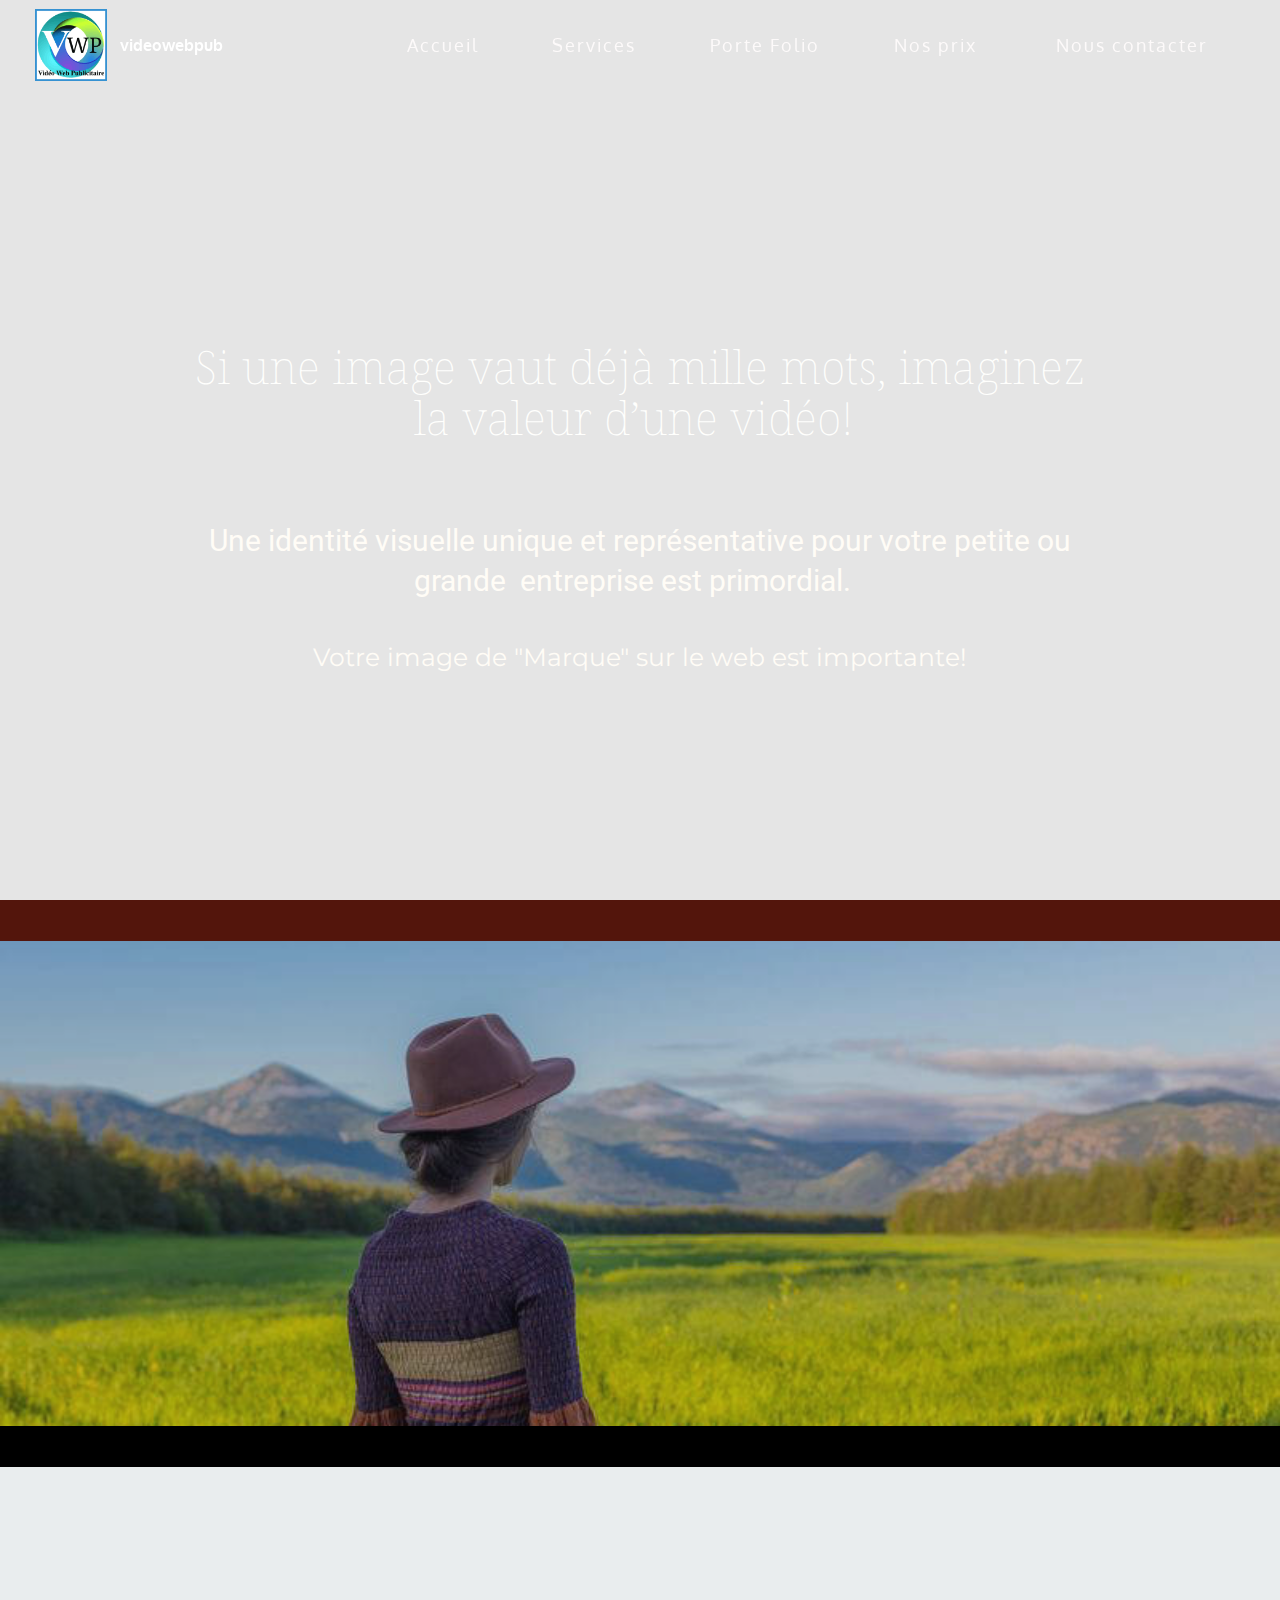
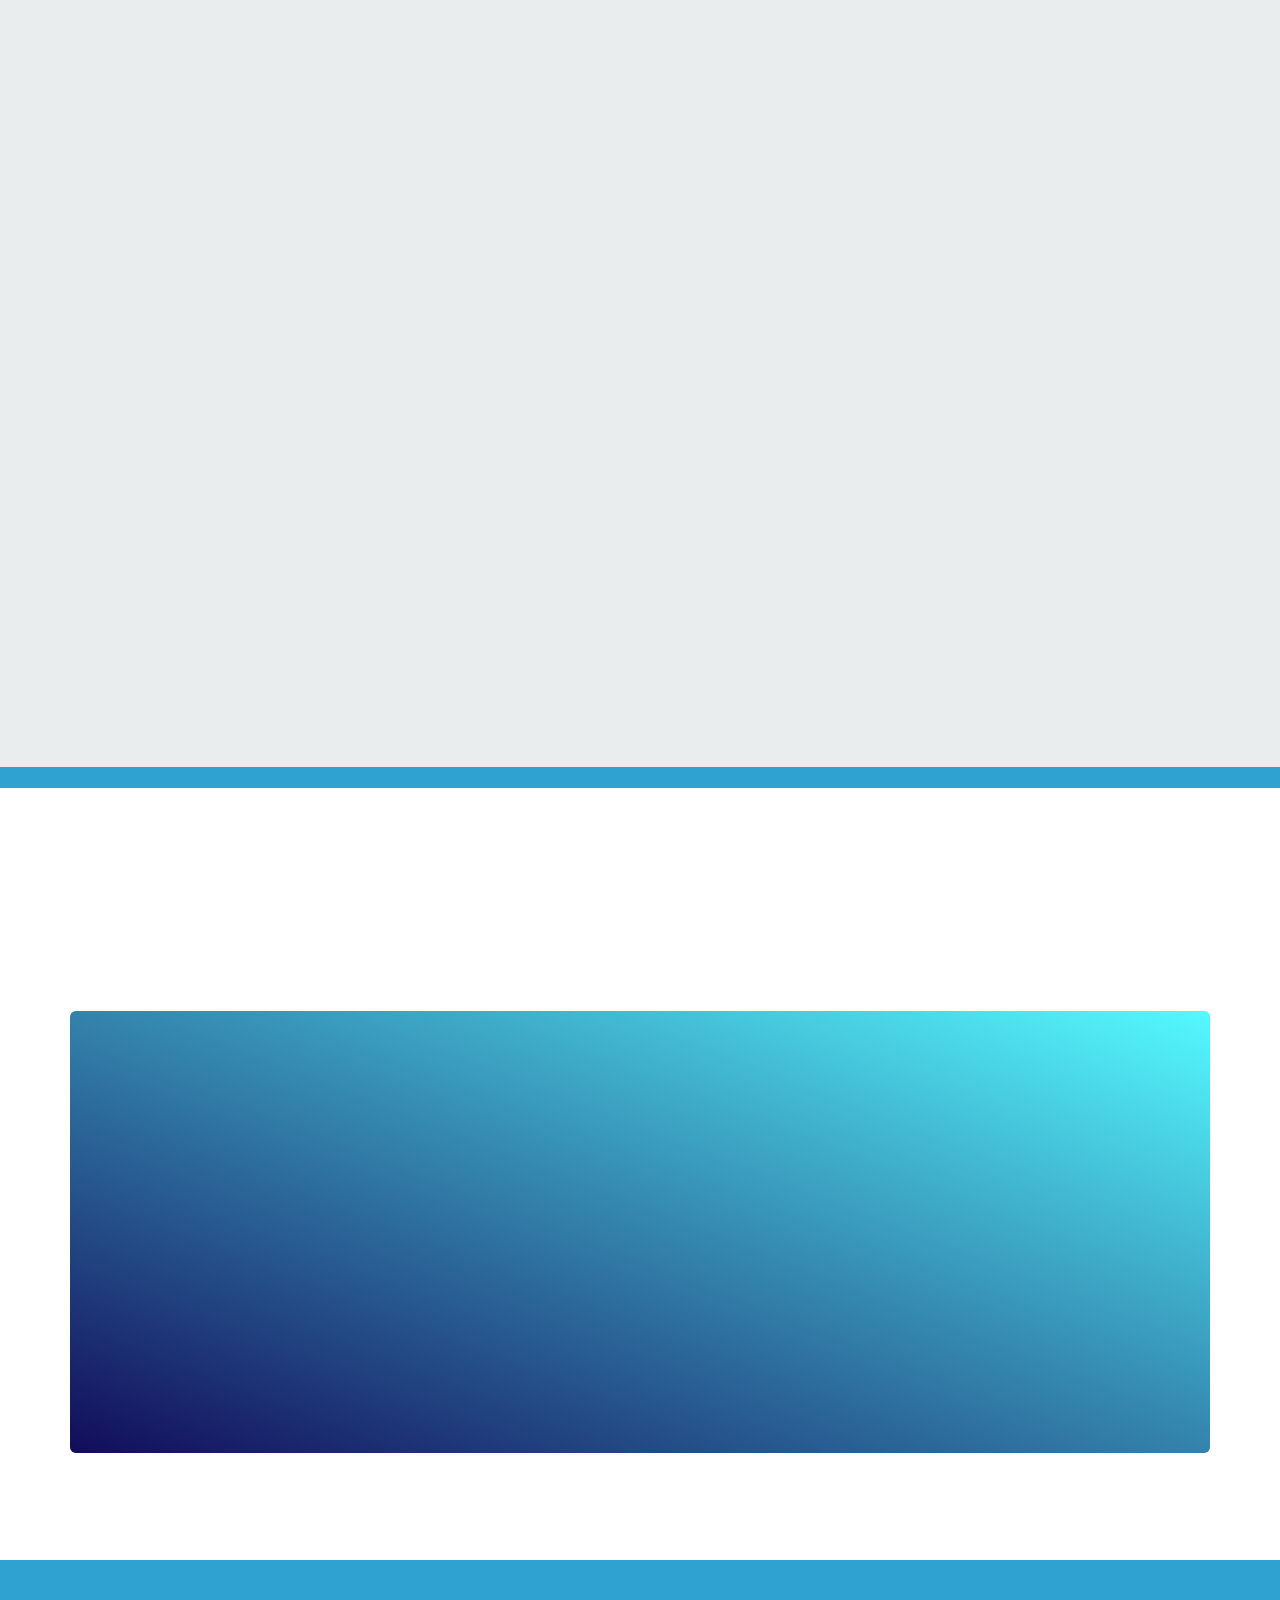
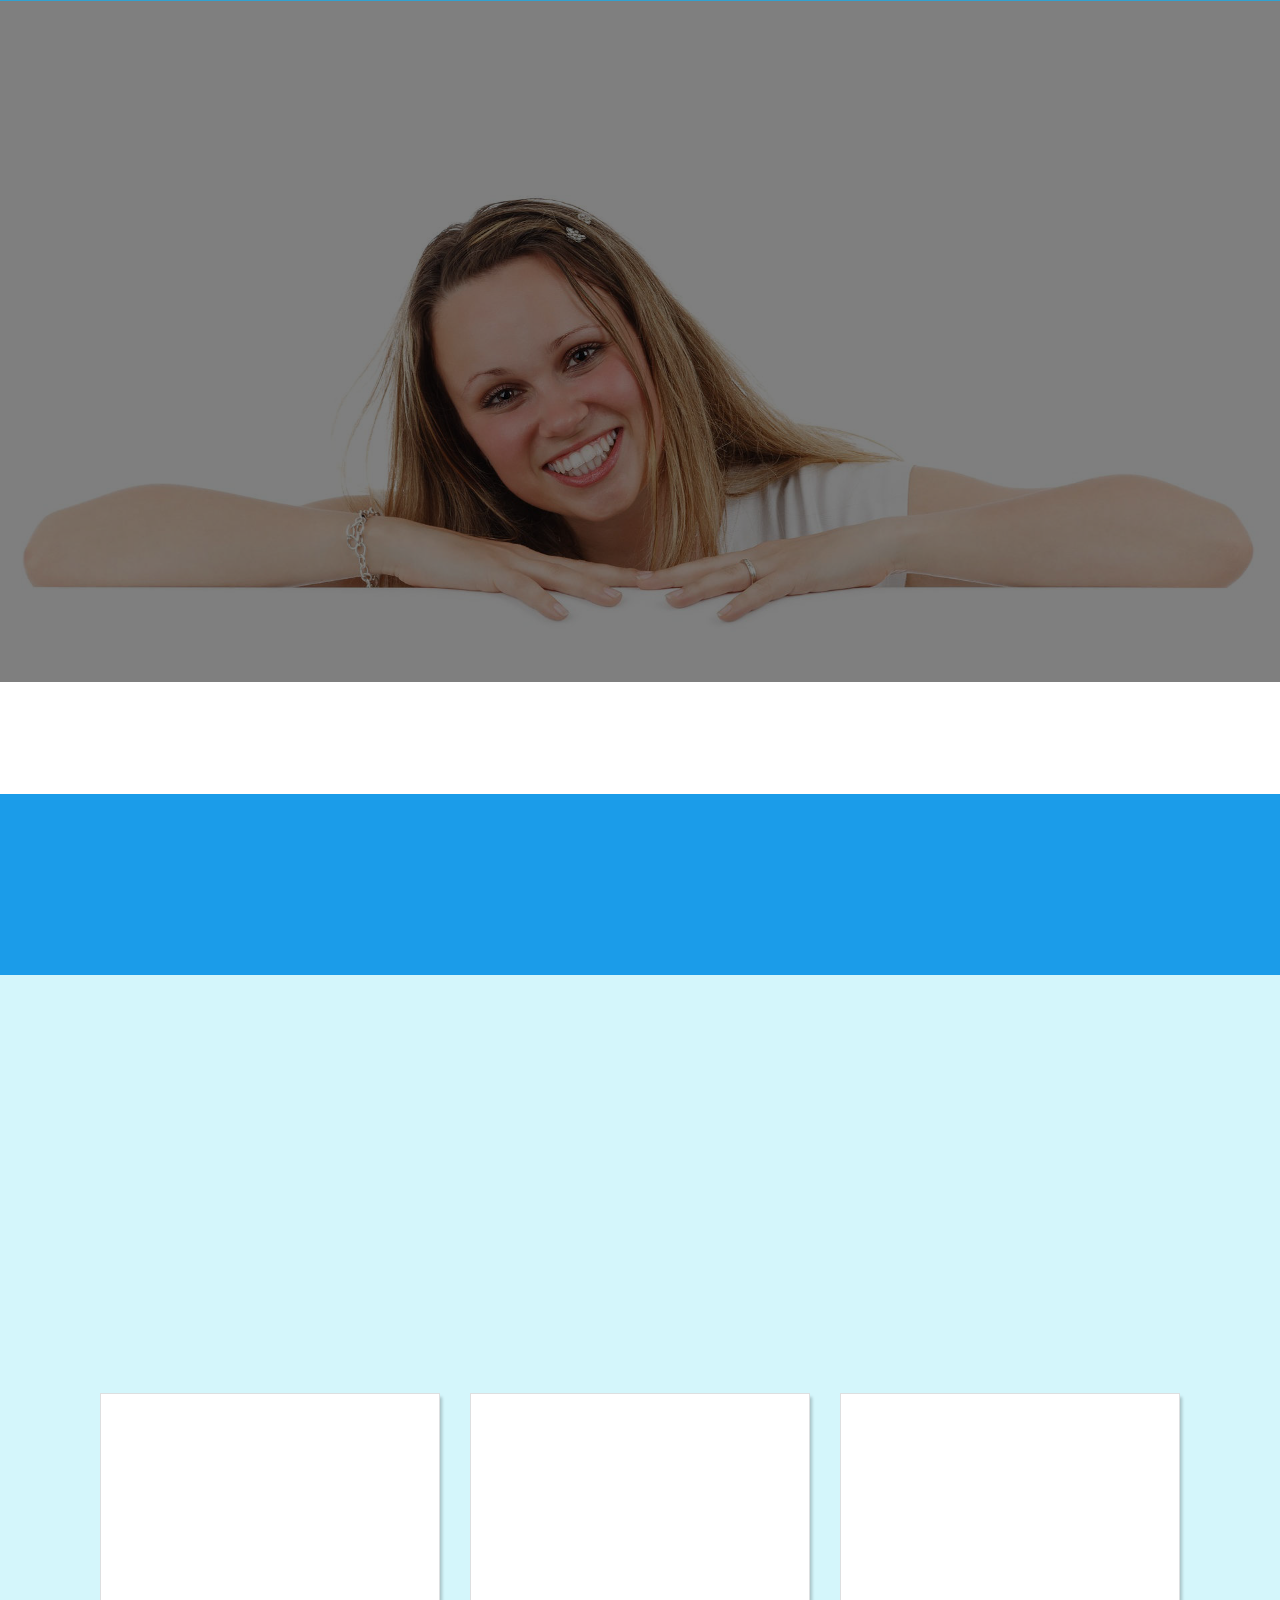
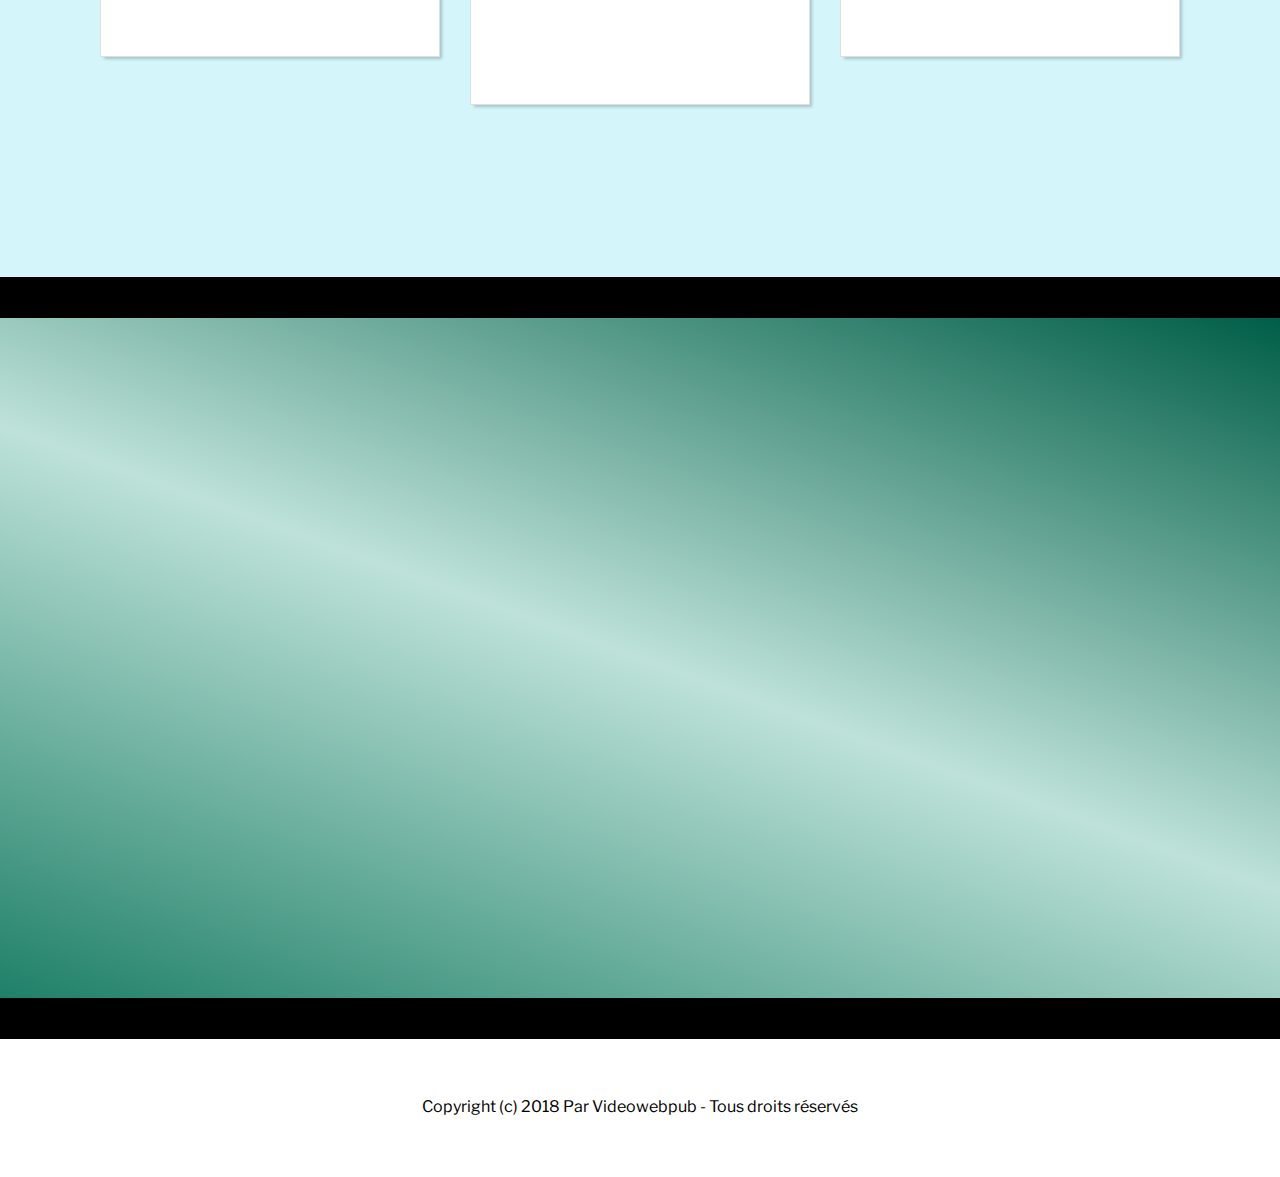
<file: index.html>
<!DOCTYPE html>
<html >
<head>
  <!-- Site made with Mobirise Website Builder v4.7.1, https://mobirise.com -->
  <meta charset="UTF-8">
  <meta http-equiv="X-UA-Compatible" content="IE=edge">
  <meta name="generator" content="Mobirise v4.7.1, mobirise.com">
  <meta name="viewport" content="width=device-width, initial-scale=1, minimum-scale=1">
  <link rel="shortcut icon" href="assets/images/logo-videoweb-128x128.png" type="image/x-icon">
  <meta name="description" content="">
  <title>Accueil</title>
  <link rel="stylesheet" href="assets/web/assets/mobirise-icons/mobirise-icons.css">
  <link rel="stylesheet" href="https://fonts.googleapis.com/css?family=Libre+Franklin:400,400i,600,600i">
  <link rel="stylesheet" href="assets/tether/tether.min.css">
  <link rel="stylesheet" href="assets/bootstrap/css/bootstrap.min.css">
  <link rel="stylesheet" href="assets/soundcloud-plugin/style.css">
  <link rel="stylesheet" href="assets/dropdown/css/style.css">
  <link rel="stylesheet" href="assets/animate.css/animate.min.css">
  <link rel="stylesheet" href="assets/theme/css/style.css">
  <link rel="stylesheet" href="assets/mobirise/css/mbr-additional.css" type="text/css">
  
  
  
</head>
<body>
  <section class="menu1" id="menu2-1" data-rv-view="47">

    <nav class="navbar navbar-dropdown transparent navbar-fixed-top bg-color">
        <div class="container-fluid">

            <div class="mbr-table">
                <div class="mbr-table-cell logo">

                    <div class="navbar-brand">
                        <a href="page1.html#header1-4v" class="navbar-logo"><img src="assets/images/logo-videoweb-128x128.png" alt="Mobirise" style="height: 4.5rem;"></a>
                        <a class="navbar-caption text-white" href="index.html#header4-0">videowebpub</a>
                    </div>

                </div>
                <div class="mbr-table-cell text">

                    <button class="navbar-toggler pull-xs-right hidden-md-up" type="button" data-toggle="collapse" data-target="#exCollapsingNavbar">
                        <div class="hamburger-icon"></div>
                    </button>

                    <ul class="nav-dropdown collapse pull-xs-right nav navbar-nav navbar-toggleable-sm" id="exCollapsingNavbar"><li class="nav-item"><a class="nav-link link" href="index.html#header4-0" target="_blank">Accueil</a></li><li class="nav-item dropdown"><a class="nav-link link" href="page1.html#content5-1k" aria-expanded="false">Services</a></li><li class="nav-item"><a class="nav-link link" href="page7.html">Porte Folio</a></li><li class="nav-item"><a class="nav-link link" href="page4.html#content5-4r" aria-expanded="false">Nos prix&nbsp;</a></li><li class="nav-item dropdown"><a class="nav-link link" href="page5.html#content5-7s" aria-expanded="false" target="_blank">Nous contacter</a></li></ul>

                    <button hidden="" class="navbar-toggler navbar-close" type="button" data-toggle="collapse" data-target="#exCollapsingNavbar">
                        <div class="close-icon"></div>
                    </button>

                </div>

            </div>

        </div>
    </nav>

</section>

<section class="mbr-section mbr-section-hero mbr-section-full header4 mbr-after-navbar" id="header4-0" data-bg-video="https://www.youtube.com/embed/ve3UuglehQ4?rel=0&amp;amp;showinfo=0&amp;autoplay=0&amp;loop=0" data-rv-view="49">

    <div class="mbr-overlay" style="opacity: 0.1; background-color: rgb(0, 0, 0);"></div>

    <div class="mbr-table-cell">

        <div class="container">
            <div class="row heading">
                <div class="col-md-10 col-md-offset-1 text-xs-center">

                    <h1 class="mbr-section-title display-1 heading-title"><br><br>Si une image vaut déjà mille mots, imaginez la valeur d’une vidéo!&nbsp;<br><span style="font-weight: bold; font-style: italic;"><br></span></h1>
                    <p class="mbr-section-subtitle sub-2 heading-text"><span style="font-style: normal;">Une identité visuelle unique et représentative pour votre petite ou grande &nbsp;entreprise est primordial. &nbsp;</span><br><br>Votre image de "Marque" sur le web est importante!<br></p>
                    
                </div>
            </div>
        </div>

        <div class="container-fluid">
            <div class="col-xs-12 col-lg-10 col-lg-offset-1">
                
            </div>
        </div>

    </div>

    

</section>

<section class="mbr-section content1 article mbr-section__container" id="content1-3e" data-rv-view="52" style="background-color: rgb(83, 21, 12); padding-top: 20px; padding-bottom: 20px;">

    <div class="container">
        <div class="row">
            <div class="col-xs-12">
                <p class="mbr-section-text text-1"></p>
            </div>
        </div>
    </div>

</section>

<section class="mbr-section content5" id="content7-7t" data-rv-view="54" style="background-image: url(assets/images/color-play-70-result-800x533.jpg); padding-top: 0px; padding-bottom: 0px;">

    <div class="mbr-overlay" style="opacity: 0.2; background-color: rgb(45, 45, 45);"></div>

        <div class="container">
            <div class="row heading">
                <div class="col-md-10 text-xs-center col-md-offset-1">

                    <h1 class="mbr-section-title display-3 heading-title"><br><br>Enfin une solution simple!&nbsp;<br></h1>
                    <p class="mbr-section-subtitle text-1 heading-text">Vidéo Web Pub est une agence virtuelle de marketing publicitaire ou non dont le but premier est de vous aidez à moindre coût &nbsp;à promouvoir votre commerce en ligne, votre Facebook, votre Youtube, vos annonces promotionnelles et également vos projets personnels tel que mariage, fêtes, occasion spéciales etc...</p>
                    
                </div>
            </div>
        </div>

</section>

<section class="mbr-section content1 article mbr-section__container" id="content1-5f" data-rv-view="57" style="background-color: rgb(0, 0, 0); padding-top: 0px; padding-bottom: 40px;">

    <div class="container">
        <div class="row">
            <div class="col-xs-12">
                <p class="mbr-section-text text-1"></p>
            </div>
        </div>
    </div>

</section>

<section class="mbr-section mbr-section-hero mbr-section-full header4" id="header4-8" data-bg-video="https://www.youtube.com/embed/3myUTavov0U?rel=0&amp;amp;showinfo=0&amp;autoplay=0&amp;loop=0" data-rv-view="59">

    <div class="mbr-overlay" style="opacity: 0.1; background-color: rgb(38, 74, 84);"></div>

    <div class="mbr-table-cell">

        <div class="container">
            <div class="row heading">
                <div class="col-md-10 col-md-offset-1 text-xs-center">

                    <h1 class="mbr-section-title display-1 heading-title"><br>Notre mission...<br></h1>
                    <p class="mbr-section-subtitle sub-2 heading-text">Propulser à un niveau supérieur votre projet personnel, votre entreprise  sur le web afin d’augmenter votre clientèle et vos ventes.  À rendre l’identité visuelle de l'entreprise de votre projet, de ses produits ou de ses services attrayante et accessible à tous les publics.</p>
                    
                </div>
            </div>
        </div>

        <div class="container-fluid">
            <div class="col-xs-12 col-lg-10 col-lg-offset-1">
                
            </div>
        </div>

    </div>

    

</section>

<section class="mbr-section content1 article mbr-section__container" id="content1-2q" data-rv-view="62" style="background-color: rgb(48, 162, 210); padding-top: 20px; padding-bottom: 0px;">

    <div class="container">
        <div class="row">
            <div class="col-xs-12">
                <p class="mbr-section-text text-1"></p>
            </div>
        </div>
    </div>

</section>

<section class="mbr-section content3 mbr-section__container" id="content3-2z" data-rv-view="64" style="background-color: rgb(255, 255, 255); padding-top: 60px; padding-bottom: 0px;">
    <div class="container">
        <div class="row">
            <div class="col-xs-12">
            	<h1 class="mbr-section-title display-2 text-center"><strong>Une vidéo se partage facilement sur les réseaux sociaux. <br>Plus les gens voient votre vidéo, plus ils visitent votre site.</strong><br><strong><br></strong></h1>
                <p class="mbr-section-subtitle sub-2"></p>
            </div>
        </div>
    </div>
</section>

<section class="mbr-section msg-box3" id="msg-box5-7v" data-rv-view="66" style="background-color: rgb(255, 255, 255); padding-top: 50px; padding-bottom: 100px;">

    
    <div class="container">
        <div class="row">
            <div class="wraper" style="text-align: right; background: linear-gradient(to right top, rgb(18, 12, 90), rgb(84, 249, 255)) rgb(18, 12, 90);">
  
              

              

              <!-- inverse -->

              <div class="mbr-table-cell col-md-6 content">
                  <h1 class="mbr-section-title display-2 text-center">&nbsp;Vidéo clé en main&nbsp;<br><br></h1>
                  <div class="icons-block">
                      <div class="container">
                      <div class="row">
                        <div class="col-md-4 icons-item col-md-12">
                          
                          <p class="round-text text-1 text-center"><strong>Nous proposons des vidéos à prix très abordable, car nous travaillons à partir de modèles existants, qu’il est possible de customiser selon vos besoins, afin de les rendre uniques à vous.<br></strong><strong><br></strong><br></p>
                        </div>
                        <div class="col-md-4 icons-item" style="display: none;">
                          
                          <p class="round-text text-1 text-center">Mobirise themes are based on Bootstrap 3 and Bootstrap 4</p>
                        </div>
                        <div class="col-md-4 icons-item" style="display: none;">
                          
                          <p class="round-text text-1 text-center">Publish your website to a local drive, FTP or host on Amazon S3, Github.</p>
                        </div>  
                      </div>
                      </div>
                  </div>
              </div>

              <div class="mbr-table-cell mbr-figure col-md-6" style="width: 54%;"><img src="assets/images/404-1-900x600.jpg"></div>

            </div>
        </div>
    </div>

</section>

<section class="mbr-section content1 article mbr-section__container" id="content1-1d" data-rv-view="69" style="background-color: rgb(48, 162, 210); padding-top: 20px; padding-bottom: 20px;">

    <div class="container">
        <div class="row">
            <div class="col-xs-12">
                <p class="mbr-section-text text-1"></p>
            </div>
        </div>
    </div>

</section>

<section class="mbr-section content5" id="content5-7" data-rv-view="71" style="background-image: url(assets/images/advert-84407-1920-1920x1080.jpg); padding-top: 40px; padding-bottom: 0px;">

    <div class="mbr-overlay" style="opacity: 0.5; background-color: rgb(0, 0, 0);"></div>

        <div class="container">
            <div class="row heading">
                <div class="col-md-10 text-xs-center col-md-offset-1">

                    <h1 class="mbr-section-title display-1 heading-title"><strong><br></strong><strong><br></strong><br><strong>Notre boutique "modèle" vidéo</strong><strong><br></strong></h1>
                    <p class="mbr-section-subtitle text-1 heading-text"><br><br><br><br>Venez voir plus de <strong>350 vidéos </strong>&nbsp;personnalisables &nbsp;à partir de 45 $ seulement. Intro, action live, conclusion, logo, texte<br><br><br></p>
                    
                </div>
            </div>
        </div>

</section>

<section class="mbr-section buttons1 mbr-section__container" id="buttons1-7y" data-rv-view="74" style="background-color: rgb(255, 255, 255); padding-top: 20px; padding-bottom: 20px;">

    <div class="container-fluid">
        <div class="row">
            <div class="col-xs-12">
                <div class="text-xs-center"><a class="btn btn-lg btn-info" href="http://videowebpub.com/boutique/">Boutique en ligne ici</a> </div>
            </div>
        </div>
    </div>

</section>

<section class="mbr-section content3 mbr-section__container" id="content3-3g" data-rv-view="76" style="background-color: rgb(27, 156, 233); padding-top: 60px; padding-bottom: 60px;">
    <div class="container">
        <div class="row">
            <div class="col-xs-12">
            	<h1 class="mbr-section-title display-2 text-center"><strong>D'autres possiblilités pour vous</strong></h1>
                <p class="mbr-section-subtitle sub-2"></p>
            </div>
        </div>
    </div>
</section>

<section class="mbr-section mbr-section-hero features2" id="features2-5" data-bg-video="https://www.youtube.com/embed/RkC1eeHfuG0?rel=0&amp;amp;showinfo=0&amp;autoplay=0&amp;loop=0" data-rv-view="78" style="padding-top: 160px; padding-bottom: 160px;">

    <div class="mbr-overlay" style="opacity: 0.2; background-color: rgb(42, 208, 237);"></div>

        <div class="container">
            <div class="row heading">
                <div class="col-md-12">

                    <h1 class="mbr-section-title display-3 heading-title"><strong>Des solutions adaptables pour vous</strong></h1>
                    <p class="mbr-section-text text-1 heading-text"><strong>Nous pouvons réaliser des animations vidéos ou des montages photos professionnelles et personnalisées qui donnerons une vision plus dynamique et actuelle de votre entreprise ou tout simplement pour votre projet personnel à vous.</strong></p>
                    
                </div>
            </div>
        </div>

        <div class="container">
            <div class="col-xs-12">
                <div class="row">

                    <div class="mbr-cards-col col-xs-12 col-lg-4">
                        <div class="card" style="text-align: center;">
                            
                            <div class="card-box col-xs-9 col-lg-12">
                                <h4 class="card-title mbr-section-subtitle sub-2"><span style="font-style: normal;">&nbsp;Montage vidéo et ou photos &nbsp;personnalisé</span></h4>
                                <p class="card-text mbr-section-text text-1"><strong>Vous avez déjà des vidéos ou des photos mais avez besoin d'en faire un montage? D'ajouter une introduction personnalisée &nbsp; ou d'une conclusion avec&nbsp;demande d'action ou pas? Pas de problème ont s'en occupe!</strong></p>
                                
                            </div>
                            <div class="clear"></div>
                        </div>
                    </div>

                    <div class="mbr-cards-col col-xs-12 col-lg-4">
                        <div class="card" style="text-align: center;">
                            
                            <div class="card-box col-xs-9 col-lg-12">
                                <h4 class="card-title mbr-section-subtitle sub-2">&nbsp;Une solution simple?<br>Boutique de modèle vidéo</h4>
                                <p class="card-text mbr-section-text text-1"><strong>Nous avons plus de 350&nbsp;vidéos modèles ou nous pouvons incorporer votre logo ou texte à partir de 45$<br>Peu importe l'industrie ou le produit, du restaurant au coiffeur, de l'immobilier au club d'entrainement, du spas au déménageur, nous avons des modèles pour vous</strong></p>
                                
                            </div>
                            <div class="clear"></div>
                        </div>
                    </div>

                    <div class="mbr-cards-col col-xs-12 col-lg-4">
                        <div class="card" style="text-align: center;">
                            
                            <div class="card-box col-xs-9 col-lg-12">
                                <h4 class="card-title mbr-section-subtitle sub-2">Création de Logo, affiche web,<br>bandeau facebook</h4>
                                <p class="card-text mbr-section-text text-1"><strong>Besoin d'un bandeau publicitaire ou personnel pour votre facebook, youtube ou autre?<br>Une annonce pour vos médias sociaux, une promotion, peu importe votre projet, il nous intéresses!</strong></p>
                                
                            </div>
                            <div class="clear"></div>
                        </div>
                    </div>

                    

                </div>
            </div>
        </div>


</section>

<section class="mbr-section content1 article mbr-section__container" id="content1-26" data-rv-view="81" style="background-color: rgb(0, 0, 0); padding-top: 20px; padding-bottom: 20px;">

    <div class="container">
        <div class="row">
            <div class="col-xs-12">
                <p class="mbr-section-text text-1"></p>
            </div>
        </div>
    </div>

</section>

<section class="mbr-section mbr-section-hero header3 header7" id="header7-35" data-rv-view="83" style="padding-top: 0px; padding-bottom: 50px; background: linear-gradient(20deg, rgb(31, 128, 104), rgb(190, 226, 217), rgb(0, 94, 71)) rgb(31, 128, 104);">

    

    <div class="mbr-table mbr-table-full">
        <div class="mbr-table-cell">

            <div class="container">
                <div class="row">
                    <div class="mbr-table-md-up">
                        
                        
                        

                        <div class="mbr-table-cell mbr-right-padding-md-up col-md-5 text-xs-center text-md-right">

                            <h3 class="mbr-section-title display-2"><br>On en discute?<br><br></h3>

                            <div class="mbr-section-text">
                                <p>Vous hésitez à vous lancer ? Vous avez un projet en tête et n’avez pas d’idées par ou commencer?<br> Que se soit un petit &nbsp;projet personnel, ou pour votre commerce, nous sommes là pour vous aidez.<br><br><br><br> </p>
                            </div>

                            <div class="mbr-section-btn"><a class="btn btn-lg btn-black" href="page2.html#content5-6x">Communiquer avec nous</a></div>

                        </div>
                        <div class="mbr-table-cell mbr-valign-top col-md-7 image-size" style="width: 64%;">
                            <div class="mbr-figure"><iframe class="mbr-embedded-video" src="https://www.youtube.com/embed/nBIDkKlejDc?rel=0&amp;amp;showinfo=0&amp;autoplay=0&amp;loop=0" width="1280" height="720" frameborder="0" allowfullscreen></iframe></div>
                        </div>

                    </div>
                </div>
            </div>

        </div>
    </div>

    

</section>

<section class="mbr-section content1 article mbr-section__container" id="content1-29" data-rv-view="86" style="background-color: rgb(0, 0, 0); padding-top: 20px; padding-bottom: 20px;">

    <div class="container">
        <div class="row">
            <div class="col-xs-12">
                <p class="mbr-section-text text-1"></p>
            </div>
        </div>
    </div>

</section>

<footer class="mbr-small-footer mbr-section mbr-section-nopadding footer4" id="footer4-2b" data-rv-view="88" style="background-color: rgb(255, 255, 255); padding-top: 3.5rem; padding-bottom: 2.625rem;">
    
    <div class="container">
        <p class="text-xs-center">Copyright (c) 2018 Par Videowebpub - Tous droits réservés</p>
    </div>
</footer>


  <script src="assets/web/assets/jquery/jquery.min.js"></script>
  <script src="assets/tether/tether.min.js"></script>
  <script src="assets/bootstrap/js/bootstrap.min.js"></script>
  <script src="assets/smooth-scroll/smooth-scroll.js"></script>
  <script src="assets/viewport-checker/jquery.viewportchecker.js"></script>
  <script src="assets/dropdown/js/script.min.js"></script>
  <script src="assets/touch-swipe/jquery.touch-swipe.min.js"></script>
  <script src="assets/jquery-mb-ytplayer/jquery.mb.ytplayer.min.js"></script>
  <script src="assets/theme/js/script.js"></script>
  
  
  <input name="animation" type="hidden">
   <div id="scrollToTop" class="scrollToTop mbr-arrow-up"><a style="text-align: center;"><i class="mbr-arrow-up-icon"></i></a></div>
  </body>
</html>
</file>
<file: assets/web/assets/mobirise-icons/mobirise-icons.css>
@font-face {
  font-family: 'MobiriseIcons';
  src:  url('mobirise-icons.eot?spat4u');
  src:  url('mobirise-icons.eot?spat4u#iefix') format('embedded-opentype'),
    url('mobirise-icons.ttf?spat4u') format('truetype'),
    url('mobirise-icons.woff?spat4u') format('woff'),
    url('mobirise-icons.svg?spat4u#MobiriseIcons') format('svg');
  font-weight: normal;
  font-style: normal;
}

[class^="mbri-"], [class*=" mbri-"] {
  /* use !important to prevent issues with browser extensions that change fonts */
  font-family: MobiriseIcons !important;
  speak: none;
  font-style: normal;
  font-weight: normal;
  font-variant: normal;
  text-transform: none;
  line-height: 1;

  /* Better Font Rendering =========== */
  -webkit-font-smoothing: antialiased;
  -moz-osx-font-smoothing: grayscale;
}

.mbri-add-submenu:before {
  content: "\e900";
}
.mbri-alert:before {
  content: "\e901";
}
.mbri-align-center:before {
  content: "\e902";
}
.mbri-align-justify:before {
  content: "\e903";
}
.mbri-align-left:before {
  content: "\e904";
}
.mbri-align-right:before {
  content: "\e905";
}
.mbri-android:before {
  content: "\e906";
}
.mbri-apple:before {
  content: "\e907";
}
.mbri-arrow-down:before {
  content: "\e908";
}
.mbri-arrow-next:before {
  content: "\e909";
}
.mbri-arrow-prev:before {
  content: "\e90a";
}
.mbri-arrow-up:before {
  content: "\e90b";
}
.mbri-bold:before {
  content: "\e90c";
}
.mbri-bookmark:before {
  content: "\e90d";
}
.mbri-bootstrap:before {
  content: "\e90e";
}
.mbri-briefcase:before {
  content: "\e90f";
}
.mbri-browse:before {
  content: "\e910";
}
.mbri-bulleted-list:before {
  content: "\e911";
}
.mbri-calendar:before {
  content: "\e912";
}
.mbri-camera:before {
  content: "\e913";
}
.mbri-cart-add:before {
  content: "\e914";
}
.mbri-cart-full:before {
  content: "\e915";
}
.mbri-cash:before {
  content: "\e916";
}
.mbri-change-style:before {
  content: "\e917";
}
.mbri-chat:before {
  content: "\e918";
}
.mbri-clock:before {
  content: "\e919";
}
.mbri-close:before {
  content: "\e91a";
}
.mbri-cloud:before {
  content: "\e91b";
}
.mbri-code:before {
  content: "\e91c";
}
.mbri-contact-form:before {
  content: "\e91d";
}
.mbri-credit-card:before {
  content: "\e91e";
}
.mbri-cursor-click:before {
  content: "\e91f";
}
.mbri-cust-feedback:before {
  content: "\e920";
}
.mbri-database:before {
  content: "\e921";
}
.mbri-delivery:before {
  content: "\e922";
}
.mbri-desktop:before {
  content: "\e923";
}
.mbri-devices:before {
  content: "\e924";
}
.mbri-down:before {
  content: "\e925";
}
.mbri-download:before {
  content: "\e989";
}
.mbri-drag-n-drop:before {
  content: "\e927";
}
.mbri-drag-n-drop2:before {
  content: "\e928";
}
.mbri-edit:before {
  content: "\e929";
}
.mbri-edit2:before {
  content: "\e92a";
}
.mbri-error:before {
  content: "\e92b";
}
.mbri-extension:before {
  content: "\e92c";
}
.mbri-features:before {
  content: "\e92d";
}
.mbri-file:before {
  content: "\e92e";
}
.mbri-flag:before {
  content: "\e92f";
}
.mbri-folder:before {
  content: "\e930";
}
.mbri-gift:before {
  content: "\e931";
}
.mbri-github:before {
  content: "\e932";
}
.mbri-globe:before {
  content: "\e933";
}
.mbri-globe-2:before {
  content: "\e934";
}
.mbri-growing-chart:before {
  content: "\e935";
}
.mbri-hearth:before {
  content: "\e936";
}
.mbri-help:before {
  content: "\e937";
}
.mbri-home:before {
  content: "\e938";
}
.mbri-hot-cup:before {
  content: "\e939";
}
.mbri-idea:before {
  content: "\e93a";
}
.mbri-image-gallery:before {
  content: "\e93b";
}
.mbri-image-slider:before {
  content: "\e93c";
}
.mbri-info:before {
  content: "\e93d";
}
.mbri-italic:before {
  content: "\e93e";
}
.mbri-key:before {
  content: "\e93f";
}
.mbri-laptop:before {
  content: "\e940";
}
.mbri-layers:before {
  content: "\e941";
}
.mbri-left-right:before {
  content: "\e942";
}
.mbri-left:before {
  content: "\e943";
}
.mbri-letter:before {
  content: "\e944";
}
.mbri-like:before {
  content: "\e945";
}
.mbri-link:before {
  content: "\e946";
}
.mbri-lock:before {
  content: "\e947";
}
.mbri-login:before {
  content: "\e948";
}
.mbri-logout:before {
  content: "\e949";
}
.mbri-magic-stick:before {
  content: "\e94a";
}
.mbri-map-pin:before {
  content: "\e94b";
}
.mbri-menu:before {
  content: "\e94c";
}
.mbri-mobile:before {
  content: "\e94d";
}
.mbri-mobile2:before {
  content: "\e94e";
}
.mbri-mobirise:before {
  content: "\e94f";
}
.mbri-more-horizontal:before {
  content: "\e950";
}
.mbri-more-vertical:before {
  content: "\e951";
}
.mbri-music:before {
  content: "\e952";
}
.mbri-new-file:before {
  content: "\e953";
}
.mbri-numbered-list:before {
  content: "\e954";
}
.mbri-opened-folder:before {
  content: "\e955";
}
.mbri-pages:before {
  content: "\e956";
}
.mbri-paper-plane:before {
  content: "\e957";
}
.mbri-paperclip:before {
  content: "\e958";
}
.mbri-photo:before {
  content: "\e959";
}
.mbri-photos:before {
  content: "\e95a";
}
.mbri-pin:before {
  content: "\e95b";
}
.mbri-play:before {
  content: "\e95c";
}
.mbri-plus:before {
  content: "\e95d";
}
.mbri-preview:before {
  content: "\e95e";
}
.mbri-print:before {
  content: "\e95f";
}
.mbri-protect:before {
  content: "\e960";
}
.mbri-question:before {
  content: "\e961";
}
.mbri-quote-left:before {
  content: "\e962";
}
.mbri-quote-right:before {
  content: "\e963";
}
.mbri-refresh:before {
  content: "\e964";
}
.mbri-responsive:before {
  content: "\e965";
}
.mbri-right:before {
  content: "\e966";
}
.mbri-rocket:before {
  content: "\e967";
}
.mbri-sad-face:before {
  content: "\e968";
}
.mbri-sale:before {
  content: "\e969";
}
.mbri-save:before {
  content: "\e96a";
}
.mbri-search:before {
  content: "\e96b";
}
.mbri-setting:before {
  content: "\e96c";
}
.mbri-setting2:before {
  content: "\e96d";
}
.mbri-setting3:before {
  content: "\e96e";
}
.mbri-share:before {
  content: "\e96f";
}
.mbri-shopping-bag:before {
  content: "\e970";
}
.mbri-shopping-basket:before {
  content: "\e971";
}
.mbri-shopping-cart:before {
  content: "\e972";
}
.mbri-sites:before {
  content: "\e973";
}
.mbri-smile-face:before {
  content: "\e974";
}
.mbri-speed:before {
  content: "\e975";
}
.mbri-star:before {
  content: "\e976";
}
.mbri-success:before {
  content: "\e977";
}
.mbri-sun:before {
  content: "\e978";
}
.mbri-sun2:before {
  content: "\e979";
}
.mbri-tablet:before {
  content: "\e97a";
}
.mbri-tablet-vertical:before {
  content: "\e97b";
}
.mbri-target:before {
  content: "\e97c";
}
.mbri-timer:before {
  content: "\e97d";
}
.mbri-to-ftp:before {
  content: "\e97e";
}
.mbri-to-local-drive:before {
  content: "\e97f";
}
.mbri-touch-swipe:before {
  content: "\e980";
}
.mbri-touch:before {
  content: "\e981";
}
.mbri-trash:before {
  content: "\e982";
}
.mbri-underline:before {
  content: "\e983";
}
.mbri-unlink:before {
  content: "\e984";
}
.mbri-unlock:before {
  content: "\e985";
}
.mbri-up-down:before {
  content: "\e986";
}
.mbri-up:before {
  content: "\e987";
}
.mbri-update:before {
  content: "\e988";
}
.mbri-upload:before {
 content: "\e926"; 
}
.mbri-user:before {
  content: "\e98a";
}
.mbri-user2:before {
  content: "\e98b";
}
.mbri-users:before {
  content: "\e98c";
}
.mbri-video:before {
  content: "\e98d";
}
.mbri-video-play:before {
  content: "\e98e";
}
.mbri-watch:before {
  content: "\e98f";
}
.mbri-website-theme:before {
  content: "\e990";
}
.mbri-wifi:before {
  content: "\e991";
}
.mbri-windows:before {
  content: "\e992";
}
.mbri-zoom-out:before {
  content: "\e993";
}
.mbri-redo:before {
  content: "\e994";
}
.mbri-undo:before {
  content: "\e995";
}
</file>
<file: assets/soundcloud-plugin/style.css>
.addons-container {
  position: relative;
  margin-left: auto;
  margin-right: auto;
  padding-right: 15px;
  padding-left: 15px; }
  @media (min-width: 576px) {
    .addons-container {
      padding-right: 15px;
      padding-left: 15px; } }
  @media (min-width: 768px) {
    .addons-container {
      padding-right: 15px;
      padding-left: 15px; } }
  @media (min-width: 992px) {
    .addons-container {
      padding-right: 15px;
      padding-left: 15px; } }
  @media (min-width: 1200px) {
    .addons-container {
      padding-right: 15px;
      padding-left: 15px; } }
  @media (min-width: 576px) {
    .addons-container {
      width: 540px;
      max-width: 100%; } }
  @media (min-width: 768px) {
    .addons-container {
      width: 720px;
      max-width: 100%; } }
  @media (min-width: 992px) {
    .addons-container {
      width: 960px;
      max-width: 100%; } }
  @media (min-width: 1200px) {
    .addons-container {
      width: 1140px;
      max-width: 100%; } }

.addons-container-inner{
    position: relative;
    width: 100%;
    min-height: 1px;
    padding-right: 15px;
    padding-left: 15px;
}
@media (min-width: 567px) {
    .addons-container-inner{
        -ms-flex: 0 0 66.666667%;
        flex: 0 0 66.666667%;
        max-width: 66.666667%;
    }
}
.addons-row{
    display: flex;
    justify-content:center;
}
</file>
<file: assets/dropdown/css/style.css>
.navbar-dropdown {
  left: 0;
  padding: 0;
  position: absolute;
  right: 0;
  top: 0;
  transition: all 0.45s ease;
  z-index: 1030;
  box-shadow: 0 0 10px 0px rgba(0, 0, 0, 0.1); }
  .navbar-dropdown .navbar-brand {
    float: none;
    font-size: 0;
    padding: 1.25rem 0;
    position: relative;
    transition: padding 0.25s ease;
    white-space: nowrap; }
    .navbar-dropdown .navbar-brand::before {
      content: "";
      display: inline-block;
      height: 100%;
      vertical-align: middle; }
  .navbar-dropdown .navbar-logo,
  .navbar-dropdown .navbar-caption {
    display: inline-block;
    vertical-align: middle; }
  .navbar-dropdown .navbar-logo {
    margin-right: 0.8rem;
    transition: margin 0.3s ease-in-out; }
    .navbar-dropdown .navbar-logo img {
      height: 3.125rem;
      transition: all 0.3s ease-in-out; }
  .navbar-dropdown .mbr-table-cell {
    height: 5.625rem; }
  @media (max-width: 767px) {
    .navbar-dropdown .navbar-buttons {
      display: none; } }
  .navbar-dropdown .navbar-caption {
    font-family: "Montserrat";
    font-size: 1rem;
    font-weight: 700;
    white-space: normal; }
    .navbar-dropdown .navbar-caption, .navbar-dropdown .navbar-caption:hover {
      color: inherit;
      text-decoration: none; }
  .navbar-dropdown.navbar-fixed-top {
    position: fixed; }
  .navbar-dropdown.bg-color.transparent {
    background: none !important;
    box-shadow: 0 0 0px 0px rgba(0, 0, 0, 0.1); }
  .navbar-dropdown.navbar-short {
    box-shadow: 0px 0px 15px rgba(0, 0, 0, 0.2); }
    .navbar-dropdown.navbar-short .navbar-brand {
      padding: 0.625rem 0; }
    .navbar-dropdown.navbar-short .navbar-logo {
      margin-right: 0.5rem; }
      .navbar-dropdown.navbar-short .navbar-logo img {
        height: 2.375rem; }
    .navbar-dropdown.navbar-short .mbr-table-cell {
      height: 3.625rem; }
    .navbar-dropdown.navbar-short .nav-dropdown .dropdown-menu {
      box-shadow: 0 8px 15px rgba(0, 0, 0, 0.1); }
  .navbar-dropdown .navbar-close {
    right: 0.825rem;
    position: fixed;
    top: 1.55rem;
    z-index: 1000; }
  .navbar-dropdown.opened {
    background: none !important;
    box-shadow: none;
    border: none; }
    .navbar-dropdown.opened .navbar-brand,
    .navbar-dropdown.opened .navbar-toggler {
      display: none; }
    .navbar-dropdown.opened .nav-dropdown {
      box-shadow: 0px 0px 15px rgba(0, 0, 0, 0.2); }
    .navbar-dropdown.opened .nav-dropdown .dropdown-menu {
      box-shadow: 0 8px 15px transparent; }
  .navbar-dropdown .hamburger-icon {
    content: "";
    width: 16px;
    -webkit-box-shadow: 0 -6px 0 1px,0 0 0 1px,0 6px 0 1px;
    -moz-box-shadow: 0 -6px 0 1px,0 0 0 1px,0 6px 0 1px;
    box-shadow: 0 -6px 0 1px,0 0 0 1px,0 6px 0 1px; }
  .navbar-dropdown .close-icon {
    position: relative;
    width: 21px;
    height: 21px;
    overflow: hidden; }
    .navbar-dropdown .close-icon::before, .navbar-dropdown .close-icon::after {
      content: '';
      position: absolute;
      height: 2px;
      width: 100%;
      top: 50%;
      left: 0;
      margin-top: -1px; }
    .navbar-dropdown .close-icon::before {
      transform: rotate(45deg);
      -ms-transform: rotate(45deg);
      -webkit-transform: rotate(45deg); }
    .navbar-dropdown .close-icon::after {
      transform: rotate(-45deg);
      -ms-transform: rotate(-45deg);
      -webkit-transform: rotate(-45deg); }

.dropdown-menu .dropdown-toggle[data-toggle="dropdown-submenu"]::after {
  border-bottom: 0.35em solid transparent;
  border-left: 0.35em solid;
  border-right: 0;
  border-top: 0.35em solid transparent;
  margin-left: 0.3rem; }

.dropdown-menu .dropdown-item:focus {
  outline: 0; }

.nav-dropdown {
  display: table !important;
  font-family: "Open Sans";
  font-size: 0.75rem;
  font-weight: 400;
  letter-spacing: 2px;
  height: auto !important; }
  .nav-dropdown .nav-item {
    display: table-cell;
    float: none;
    vertical-align: middle;
    position: relative;
    white-space: nowrap; }
  .nav-dropdown .nav-btn {
    padding-left: 1rem; }
  .nav-dropdown .link {
    margin: 1.667em 2em;
    padding: 0;
    transition: color .2s ease-in-out; }
    .nav-dropdown .link.dropdown-toggle {
      margin-right: 2.583em; }
      .nav-dropdown .link.dropdown-toggle::after {
        margin-left: .25rem;
        border-top: 0.35em solid;
        border-right: 0.35em solid transparent;
        border-left: 0.35em solid transparent;
        border-bottom: 0; }
      .nav-dropdown .link.dropdown-toggle::after {
        display: block;
        margin-top: -0.1667em;
        position: absolute;
        right: 1.3333em;
        top: 50%; }
      .nav-dropdown .link.dropdown-toggle[aria-expanded="true"] {
        margin: 0;
        padding: 1.667em 2.583em 1.667em 1.667em; }
  .nav-dropdown .link::after,
  .nav-dropdown .dropdown-item::after {
    color: inherit; }
  .nav-dropdown .btn {
    font-size: 0.85rem;
    font-weight: 700;
    letter-spacing: 2px;
    margin-bottom: 0;
    padding-left: 1.625rem;
    padding-right: 1.625rem; }
  .nav-dropdown .dropdown-menu {
    border-radius: 0;
    border: 0;
    right: auto;
    left: 0;
    margin: 0;
    padding-bottom: 1.25rem;
    padding-top: 1.25rem;
    box-shadow: 0px 10px 30px -11px rgba(0, 0, 0, 0.3);
    transition: all .45s; }
  .nav-dropdown .dropdown-submenu {
    left: 100%;
    right: auto;
    margin-left: 0.0rem;
    margin-top: -1.25rem;
    top: 0; }
  .nav-dropdown .dropdown-item {
    font-size: 0.8125rem;
    font-weight: 500;
    line-height: 2;
    text-align: left;
    padding: 0.3846em 2.615em 0.3846em 1.5385em;
    position: relative;
    transition: color .2s ease-in-out, background-color .2s ease-in-out; }
    .nav-dropdown .dropdown-item::before {
      content: '';
      position: absolute;
      bottom: 4px;
      left: 20px;
      height: 2px;
      width: 0;
      transition: all .2s ease-in-out; }
    .nav-dropdown .dropdown-item::after {
      margin-top: -0.3077em;
      position: absolute;
      right: 1.1538em;
      top: 50%; }
    .nav-dropdown .dropdown-item:focus, .nav-dropdown .dropdown-item:hover {
      background: none; }
      .nav-dropdown .dropdown-item:focus::before, .nav-dropdown .dropdown-item:hover::before {
        width: calc(100% - 40px); }

@media (max-width: 767px) {
  .nav-dropdown.navbar-toggleable-sm {
    bottom: 0;
    display: none;
    right: 0;
    overflow-x: hidden;
    position: fixed;
    top: 0;
    transform: translateX(100%);
    -ms-transform: translateX(100%);
    -webkit-transform: translateX(100%);
    width: 18.75rem;
    z-index: 999; } }
.nav-dropdown.navbar-toggleable-xl {
  bottom: 0;
  display: none;
  right: 0;
  overflow-x: hidden;
  position: fixed;
  top: 0;
  transform: translateX(100%);
  -ms-transform: translateX(100%);
  -webkit-transform: translateX(100%);
  width: 18.75rem;
  z-index: 999; }

.nav-dropdown-sm {
  display: block !important;
  overflow-x: hidden;
  overflow: auto;
  padding-top: 3.875rem; }
  .nav-dropdown-sm::after {
    content: "";
    display: block;
    height: 3rem;
    width: 100%; }
  .nav-dropdown-sm.collapse.in ~ .navbar-close {
    display: block !important; }
  .nav-dropdown-sm.collapsing, .nav-dropdown-sm.collapse.in {
    transform: translateX(0);
    -ms-transform: translateX(0);
    -webkit-transform: translateX(0);
    transition: all 0.25s ease-out;
    -webkit-transition: all 0.25s ease-out; }
  .nav-dropdown-sm.collapsing[aria-expanded="false"] {
    transform: translateX(100%);
    -ms-transform: translateX(100%);
    -webkit-transform: translateX(100%); }
  .nav-dropdown-sm .nav-item {
    display: block;
    margin-left: 0 !important;
    padding-left: 0; }
  .nav-dropdown-sm .link,
  .nav-dropdown-sm .dropdown-item {
    border-top: 1px dotted rgba(255, 255, 255, 0.1);
    font-size: 0.8125rem;
    line-height: 1.6;
    text-align: left;
    margin: 0 !important;
    padding: 0.875rem 2.4rem 0.875rem 1.5625rem !important;
    position: relative;
    white-space: normal; }
    .nav-dropdown-sm .link::before,
    .nav-dropdown-sm .dropdown-item::before {
      right: auto;
      left: 0;
      bottom: 0; }
    .nav-dropdown-sm .link::after,
    .nav-dropdown-sm .dropdown-item::after {
      left: auto;
      right: 1.1538em; }
    .nav-dropdown-sm .link:focus, .nav-dropdown-sm .link:hover,
    .nav-dropdown-sm .dropdown-item:focus,
    .nav-dropdown-sm .dropdown-item:hover {
      background: rgba(0, 0, 0, 0.2) !important; }
      .nav-dropdown-sm .link:focus::before, .nav-dropdown-sm .link:hover::before,
      .nav-dropdown-sm .dropdown-item:focus::before,
      .nav-dropdown-sm .dropdown-item:hover::before {
        width: 100%; }
  .nav-dropdown-sm .nav-btn {
    position: relative;
    padding: 1.5625rem 1.5625rem 0 1.5625rem; }
    .nav-dropdown-sm .nav-btn::before {
      border-top: 1px dotted rgba(255, 255, 255, 0.1);
      content: "";
      left: 0;
      position: absolute;
      top: 0;
      width: 100%; }
    .nav-dropdown-sm .nav-btn + .nav-btn {
      padding-top: 0.625rem; }
      .nav-dropdown-sm .nav-btn + .nav-btn::before {
        display: none; }
  .nav-dropdown-sm .btn {
    padding: 0.625rem 0; }
  .nav-dropdown-sm .dropdown-toggle::after {
    position: absolute;
    right: 1.25rem;
    top: 50%;
    margin-top: -0.154em; }
  .nav-dropdown-sm .dropdown-toggle[data-toggle="dropdown-submenu"]::after {
    margin-left: .25rem;
    border-top: 0.35em solid;
    border-right: 0.35em solid transparent;
    border-left: 0.35em solid transparent;
    border-bottom: 0; }
  .nav-dropdown-sm .dropdown-toggle[data-toggle="dropdown-submenu"][aria-expanded="true"]::after {
    border-top: 0;
    border-right: 0.35em solid transparent;
    border-left: 0.35em solid transparent;
    border-bottom: 0.35em solid; }
  .nav-dropdown-sm .dropdown-menu {
    margin: 0;
    padding: 0;
    position: relative;
    top: 0;
    left: 0;
    width: 100%;
    border: 0;
    float: none;
    border-radius: 0;
    background: none; }

.is-builder .nav-dropdown.collapsing {
  transition: none !important; }

/*# sourceMappingURL=style.css.map */
</file>
<file: assets/theme/css/style.css>
.engine {
	position: absolute;
	text-indent: -2400px;
	text-align: center;
	padding: 0;
	top: 0;
	left: -2400px;
}/*!
 * DirectM theme (https://mobirise.com/)
 * Copyright 2016 Mobirise
 */
.clear {
  clear: both; }

.container,
.container-fluid {
  position: relative; }

.container a,
.container-fluid a {
  outline: none; }

.btn {
  margin-bottom: 0.5rem; }
  .btn + .btn {
    margin-left: 1rem; }
  @media (max-width: 767px) {
    .btn {
      white-space: normal; }
      .btn + .btn {
        margin-left: 0; } }

.bg-primary {
  background-color: #c0a375 !important; }

.bg-success {
  background-color: #90a878 !important; }

.bg-info {
  background-color: #7e9b9f !important; }

.bg-warning {
  background-color: #f3c649 !important; }

.bg-danger {
  background-color: #f28281 !important; }

.bg-none {
  background: none !important; }

.btn {
  border-radius: 3px;
  font-weight: 500;
  -webkit-transition: all .3s ease-in-out;
  -moz-transition: all .3s ease-in-out;
  transition: all .3s ease-in-out; }

.btn-sm {
  padding: 0.625rem 0.874rem;
  font-size: 0.97rem;
  line-height: 1.5;
  border-radius: 3px;
  font-style: italic;
  font-weight: 400;
  letter-spacing: 0px; }

.btn-md {
  padding: 16px 32px;
  font-size: 0.99rem;
  line-height: 1.33333;
  border-radius: 6px; }

.btn-lg {
  padding: 21px 40px;
  font-size: 0.99rem;
  line-height: 1.33333;
  border-radius: 6px; }

.btn-primary {
  background-color: #c0a375;
  border-color: #c0a375;
  box-shadow: none;
  color: #fff; }
  .btn-primary:hover {
    color: #fff;
    background-color: #a07e49;
    border-color: #a07e49;
    box-shadow: none; }
  .btn-primary:focus, .btn-primary.focus {
    color: #fff;
    background-color: #a07e49;
    border-color: #a07e49; }
  .btn-primary:active, .btn-primary.active {
    color: #fff;
    background-color: #a07e49;
    border-color: #a07e49;
    background-image: none;
    box-shadow: none; }
  .btn-primary.disabled, .btn-primary:disabled {
    color: #fff !important;
    background-color: #a07e49 !important;
    border-color: #a07e49 !important;
    opacity: 0.85; }

.btn-secondary {
  background-color: #bfcecb;
  border-color: #bfcecb;
  box-shadow: none;
  color: #fff; }
  .btn-secondary:hover {
    color: #fff;
    background-color: #94ada8;
    border-color: #94ada8;
    box-shadow: none; }
  .btn-secondary:focus, .btn-secondary.focus {
    color: #fff;
    background-color: #94ada8;
    border-color: #94ada8; }
  .btn-secondary:active, .btn-secondary.active {
    color: #fff;
    background-color: #94ada8;
    border-color: #94ada8;
    background-image: none;
    box-shadow: none; }
  .btn-secondary.disabled, .btn-secondary:disabled {
    color: #fff !important;
    background-color: #94ada8 !important;
    border-color: #94ada8 !important;
    opacity: 0.85; }

.btn-info {
  background-color: #7e9b9f;
  border-color: #7e9b9f;
  box-shadow: none;
  color: #fff; }
  .btn-info:hover {
    color: #fff;
    background-color: #597478;
    border-color: #597478;
    box-shadow: none; }
  .btn-info:focus, .btn-info.focus {
    color: #fff;
    background-color: #597478;
    border-color: #597478; }
  .btn-info:active, .btn-info.active {
    color: #fff;
    background-color: #597478;
    border-color: #597478;
    background-image: none;
    box-shadow: none; }
  .btn-info.disabled, .btn-info:disabled {
    color: #fff !important;
    background-color: #597478 !important;
    border-color: #597478 !important;
    opacity: 0.85; }

.btn-success {
  background-color: #90a878;
  border-color: #90a878;
  box-shadow: none;
  color: #fff; }
  .btn-success:hover {
    color: #fff;
    background-color: #6a8153;
    border-color: #6a8153;
    box-shadow: none; }
  .btn-success:focus, .btn-success.focus {
    color: #fff;
    background-color: #6a8153;
    border-color: #6a8153; }
  .btn-success:active, .btn-success.active {
    color: #fff;
    background-color: #6a8153;
    border-color: #6a8153;
    background-image: none;
    box-shadow: none; }
  .btn-success.disabled, .btn-success:disabled {
    color: #fff !important;
    background-color: #6a8153 !important;
    border-color: #6a8153 !important;
    opacity: 0.85; }

.btn-warning {
  background-color: #f3c649;
  border-color: #f3c649;
  box-shadow: none;
  color: #fff; }
  .btn-warning:hover {
    color: #fff;
    background-color: #e1a90f;
    border-color: #e1a90f;
    box-shadow: none; }
  .btn-warning:focus, .btn-warning.focus {
    color: #fff;
    background-color: #e1a90f;
    border-color: #e1a90f; }
  .btn-warning:active, .btn-warning.active {
    color: #fff;
    background-color: #e1a90f;
    border-color: #e1a90f;
    background-image: none;
    box-shadow: none; }
  .btn-warning.disabled, .btn-warning:disabled {
    color: #fff !important;
    background-color: #e1a90f !important;
    border-color: #e1a90f !important;
    opacity: 0.85; }

.btn-danger {
  background-color: #f28281;
  border-color: #f28281;
  box-shadow: none;
  color: #fff; }
  .btn-danger:hover {
    color: #fff;
    background-color: #eb3d3c;
    border-color: #eb3d3c;
    box-shadow: none; }
  .btn-danger:focus, .btn-danger.focus {
    color: #fff;
    background-color: #eb3d3c;
    border-color: #eb3d3c; }
  .btn-danger:active, .btn-danger.active {
    color: #fff;
    background-color: #eb3d3c;
    border-color: #eb3d3c;
    background-image: none;
    box-shadow: none; }
  .btn-danger.disabled, .btn-danger:disabled {
    color: #fff !important;
    background-color: #eb3d3c !important;
    border-color: #eb3d3c !important;
    opacity: 0.85; }

.btn-white {
  background-color: #fff;
  border-color: #fff;
  box-shadow: none;
  color: #535353; }
  .btn-white:hover {
    color: #fff;
    background-color: #d4d4d4;
    border-color: #d4d4d4;
    box-shadow: none; }
  .btn-white:focus, .btn-white.focus {
    color: #fff;
    background-color: #d4d4d4;
    border-color: #d4d4d4; }
  .btn-white:active, .btn-white.active {
    color: #fff;
    background-color: #d4d4d4;
    border-color: #d4d4d4;
    background-image: none;
    box-shadow: none; }
  .btn-white.disabled, .btn-white:disabled {
    color: #fff !important;
    background-color: #d4d4d4 !important;
    border-color: #d4d4d4 !important;
    opacity: 0.85; }

.btn-black {
  background-color: #535353;
  border-color: #535353;
  box-shadow: none;
  color: #fff; }
  .btn-black:hover {
    color: #fff;
    background-color: #2d2d2d;
    border-color: #2d2d2d;
    box-shadow: none; }
  .btn-black:focus, .btn-black.focus {
    color: #fff;
    background-color: #2d2d2d;
    border-color: #2d2d2d; }
  .btn-black:active, .btn-black.active {
    color: #fff;
    background-color: #2d2d2d;
    border-color: #2d2d2d;
    background-image: none;
    box-shadow: none; }
  .btn-black.disabled, .btn-black:disabled {
    color: #fff !important;
    background-color: #2d2d2d !important;
    border-color: #2d2d2d !important;
    opacity: 0.85; }

.btn-primary-outline {
  background: none;
  border-color: #8e7041;
  color: #8e7041; }
  .btn-primary-outline:focus, .btn-primary-outline.focus, .btn-primary-outline:active, .btn-primary-outline.active {
    color: #fff;
    background-color: #c0a375;
    border-color: #c0a375; }
  .btn-primary-outline:hover {
    color: #fff;
    background-color: #c0a375;
    border-color: #c0a375; }
  .btn-primary-outline.disabled, .btn-primary-outline:disabled {
    color: #fff !important;
    background-color: #c0a375 !important;
    border-color: #c0a375 !important;
    opacity: 0.85; }

.btn-secondary-outline {
  background: none;
  border-color: #85a29c;
  color: #85a29c; }
  .btn-secondary-outline:focus, .btn-secondary-outline.focus, .btn-secondary-outline:active, .btn-secondary-outline.active {
    color: #fff;
    background-color: #bfcecb;
    border-color: #bfcecb; }
  .btn-secondary-outline:hover {
    color: #fff;
    background-color: #bfcecb;
    border-color: #bfcecb; }
  .btn-secondary-outline.disabled, .btn-secondary-outline:disabled {
    color: #fff !important;
    background-color: #bfcecb !important;
    border-color: #bfcecb !important;
    opacity: 0.85; }

.btn-info-outline {
  background: none;
  border-color: #4e6669;
  color: #4e6669; }
  .btn-info-outline:focus, .btn-info-outline.focus, .btn-info-outline:active, .btn-info-outline.active {
    color: #fff;
    background-color: #7e9b9f;
    border-color: #7e9b9f; }
  .btn-info-outline:hover {
    color: #fff;
    background-color: #7e9b9f;
    border-color: #7e9b9f; }
  .btn-info-outline.disabled, .btn-info-outline:disabled {
    color: #fff !important;
    background-color: #7e9b9f !important;
    border-color: #7e9b9f !important;
    opacity: 0.85; }

.btn-success-outline {
  background: none;
  border-color: #5d7149;
  color: #5d7149; }
  .btn-success-outline:focus, .btn-success-outline.focus, .btn-success-outline:active, .btn-success-outline.active {
    color: #fff;
    background-color: #90a878;
    border-color: #90a878; }
  .btn-success-outline:hover {
    color: #fff;
    background-color: #90a878;
    border-color: #90a878; }
  .btn-success-outline.disabled, .btn-success-outline:disabled {
    color: #fff !important;
    background-color: #90a878 !important;
    border-color: #90a878 !important;
    opacity: 0.85; }

.btn-warning-outline {
  background: none;
  border-color: #c9970d;
  color: #c9970d; }
  .btn-warning-outline:focus, .btn-warning-outline.focus, .btn-warning-outline:active, .btn-warning-outline.active {
    color: #fff;
    background-color: #f3c649;
    border-color: #f3c649; }
  .btn-warning-outline:hover {
    color: #fff;
    background-color: #f3c649;
    border-color: #f3c649; }
  .btn-warning-outline.disabled, .btn-warning-outline:disabled {
    color: #fff !important;
    background-color: #f3c649 !important;
    border-color: #f3c649 !important;
    opacity: 0.85; }

.btn-danger-outline {
  background: none;
  border-color: #e82625;
  color: #e82625; }
  .btn-danger-outline:focus, .btn-danger-outline.focus, .btn-danger-outline:active, .btn-danger-outline.active {
    color: #fff;
    background-color: #f28281;
    border-color: #f28281; }
  .btn-danger-outline:hover {
    color: #fff;
    background-color: #f28281;
    border-color: #f28281; }
  .btn-danger-outline.disabled, .btn-danger-outline:disabled {
    color: #fff !important;
    background-color: #f28281 !important;
    border-color: #f28281 !important;
    opacity: 0.85; }

.btn-white-outline {
  background: none;
  border-color: #fff;
  color: #fff; }
  .btn-white-outline:focus, .btn-white-outline.focus, .btn-white-outline:active, .btn-white-outline.active {
    color: #535353;
    background-color: #fff;
    border-color: #fff; }
  .btn-white-outline:hover {
    color: #535353;
    background-color: #fff;
    border-color: #fff; }
  .btn-white-outline.disabled, .btn-white-outline:disabled {
    color: #535353 !important;
    background-color: #fff !important;
    border-color: #fff !important;
    opacity: 0.85; }

.btn-black-outline {
  background: none;
  border-color: #202020;
  color: #202020; }
  .btn-black-outline:focus, .btn-black-outline.focus, .btn-black-outline:active, .btn-black-outline.active {
    color: #fff;
    background-color: #535353;
    border-color: #535353; }
  .btn-black-outline:hover {
    color: #fff;
    background-color: #535353;
    border-color: #535353; }
  .btn-black-outline.disabled, .btn-black-outline:disabled {
    color: #fff !important;
    background-color: #535353 !important;
    border-color: #535353 !important;
    opacity: 0.85; }

a.mbr-iconfont:hover {
  text-decoration: none; }

.btn-social {
  font-size: 20px;
  border-radius: 50%;
  padding: 0;
  width: 48px;
  height: 48px;
  line-height: 48px;
  text-align: center;
  position: relative;
  border: 1px solid #c0a375;
  color: #232323; }
  .btn-social i {
    top: 0;
    line-height: 46px;
    width: 46px; }
  .btn-social:hover {
    color: #fff;
    background: #c0a375; }
  .btn-social + .btn-social {
    margin-left: 1rem; }

p.lead,
.lead p {
  font-size: 1.25rem;
  font-weight: 400;
  margin-bottom: 2.3125rem; }

.article .lead p, .article .lead ul, .article .lead ol, .article .lead pre, .article .lead blockquote {
  margin-bottom: 0; }

.lead {
  font-size: 1.25rem;
  font-weight: 400; }
  .lead a {
    font-family: "Lora";
    font-style: italic;
    font-weight: 400; }
    .lead a, .lead a:hover {
      color: #c0a375;
      text-decoration: none; }
  .lead h1 {
    font-size: 5.5rem;
    font-weight: 300;
    letter-spacing: -1px;
    margin-bottom: 1.875rem; }
  .lead h2 {
    font-size: 4.5rem;
    font-weight: 100;
    letter-spacing: -1px;
    margin-bottom: 1.875rem; }
  .lead h3 {
    font-size: 3.5rem;
    font-weight: 300;
    margin-bottom: 1.875rem; }
  .lead h4 {
    font-size: 1.5rem;
    font-weight: 300;
    margin-bottom: 1.875rem; }
  .lead blockquote {
    font-family: "Lora";
    font-style: italic;
    padding: 10px 0 10px 20px;
    border-left: 4px solid #c39f76;
    font-size: 1.09rem;
    position: relative; }
  .lead ul, .lead ol, .lead pre, .lead blockquote {
    margin-bottom: 2.3125rem; }
  .lead pre {
    background: #f4f4f4;
    padding: 10px 24px;
    white-space: pre-wrap; }

.display-1 {
  font-weight: 100;
  line-height: 1.12em;
  letter-spacing: 0px; }

.display-2 {
  font-weight: 300;
  line-height: 1.17em;
  letter-spacing: 0px; }

.display-3 {
  font-weight: 100;
  line-height: 1.1em;
  letter-spacing: 0px; }

.sub-1 {
  font-weight: 300;
  line-height: 1.5em;
  letter-spacing: 2px; }

.sub-2 {
  font-weight: 400;
  line-height: 1.5em; }

.text-1 {
  font-weight: 400;
  line-height: 1.7em; }

.text-2 {
  font-weight: 400;
  line-height: 1.7em; }

.modal-backdrop {
  background: -webkit-linear-gradient(left, #564740, #3a414a);
  background: -moz-linear-gradient(left, #564740, #3a414a);
  background: -o-linear-gradient(left, #564740, #3a414a);
  background: -ms-linear-gradient(left, #564740, #3a414a);
  background: linear-gradient(left, #564740, #3a414a);
  opacity: 0.94; }

.form-control {
  background-color: #f5f5f5;
  border-radius: 1.4rem;
  box-shadow: none;
  color: #565656;
  font-size: 0.875rem;
  line-height: 1.43;
  min-height: 3.5em;
  padding: 0.5em 1.07em 0.5em; }
  .form-control, .form-control:focus {
    border: 1px solid #e8e8e8; }
  .form-active .form-control:invalid {
    border-color: #f28281; }

.form-control-label {
  cursor: pointer;
  font-size: 0.875rem;
  margin-bottom: 0.357em;
  padding: 0; }

.alert {
  border-radius: 0;
  border: 0;
  font-family: 'Montserrat', sans-serif;
  font-size: 0.875rem;
  line-height: 1.5;
  margin-bottom: 1.875rem;
  padding: 1.25rem;
  position: relative; }
  .alert.alert-form:after {
    background-color: inherit;
    bottom: -7px;
    content: "";
    display: block;
    height: 14px;
    left: 50%;
    margin-left: -7px;
    position: absolute;
    transform: rotate(45deg);
    width: 14px; }

.alert-success {
  background-color: #90a878;
  color: #fff; }

.alert-info {
  background-color: #7e9b9f;
  color: #fff; }

.alert-warning {
  background-color: #f3c649;
  color: #fff; }

.alert-danger {
  background-color: #f28281;
  color: #fff; }

/*  Text Align */
.text-center {
  text-align: center; }

.text-left {
  text-align: left; }

.text-right {
  text-align: right; }

/**
 * TYPOGRAPHY
 */
body {
  font-family: 'Raleway', sans-serif;
  color: #232323; }

h1, h2, h3, h4, h5, h6,
.h1, .h2, .h3, .h4, .h5, .h6,
.display-1, .display-2, .display-3, .display-4 {
  font-family: 'Montserrat', sans-serif;
  word-break: break-word;
  word-wrap: break-word; }

input, textarea {
  font-family: "Raleway"; }

input:-webkit-autofill, input:-webkit-autofill:hover, input:-webkit-autofill:focus, input:-webkit-autofill:active {
  transition-delay: 9999s;
  transition-property: background-color, color; }

.text-primary {
  color: #c0a375 !important; }

.text-success {
  color: #90a878 !important; }

.text-info {
  color: #7e9b9f !important; }

.text-warning {
  color: #f3c649 !important; }

.text-danger {
  color: #f28281 !important; }

.text-white {
  color: #fff !important; }

.text-black {
  color: #535353 !important; }

.mbr-section {
  position: relative;
  padding-top: 120px;
  padding-bottom: 120px;
  background-position: 50% 50%;
  background-repeat: no-repeat;
  background-size: cover; }

.mbr-section-full {
  display: table;
  height: 100vh;
  padding-bottom: 0;
  padding-top: 0;
  table-layout: fixed;
  width: 100%; }
  .mbr-section-full > .mbr-table-cell {
    width: 100%; }

.mbr-section-small {
  padding-top: 60px;
  padding-bottom: 60px; }

.mbr-section-title {
  margin-top: 0; }

.mbr-section__container--first {
  padding-top: 120px;
  padding-bottom: 40px; }

.mbr-section__container--middle {
  padding-top: 0;
  padding-bottom: 40px; }

.mbr-section__container--last {
  padding-top: 0;
  padding-bottom: 120px; }

.mbr-section-sm-padding {
  padding-top: 40px;
  padding-bottom: 40px; }

.mbr-section-md-padding {
  padding-top: 90px;
  padding-bottom: 90px; }

.mbr-section-nopadding {
  padding-top: 0;
  padding-bottom: 0; }

.mbr-section-subtitle {
  display: block;
  font-style: italic;
  font-weight: 400;
  margin-bottom: 30px; }

.mbr-section-hero::before {
  display: none !important; }

/* fonts */
.display-1 {
  font-size: 5rem; }

.display-2 {
  font-size: 3.8rem; }

.display-3 {
  font-size: 3.125rem; }

.sub-1 {
  font-size: 1.5rem; }

.sub-2 {
  font-size: 1.25rem; }

.text-1 {
  font-size: 1rem; }

.text-2 {
  font-size: 0.95rem; }

.btn {
  font-size: 1rem; }

@media (max-width: 1199px) {
  .display-1 {
    font-size: 4.75rem; }

  .display-2 {
    font-size: 3.5rem; }

  .display-3 {
    font-size: 2.625rem; }

  .sub-1 {
    font-size: 1.3rem; }

  .sub-2 {
    font-size: 1.25rem; }

  .text-1 {
    font-size: 1rem; }

  .text-2 {
    font-size: 0.95rem; }

  .btn {
    font-size: 0.99rem; } }
@media (max-width: 991px) {
  .display-1 {
    font-size: 3.75rem; }

  .display-2 {
    font-size: 3.125rem; }

  .display-3 {
    font-size: 2.625rem; }

  .sub-1 {
    font-size: 1.25rem; }

  .sub-2 {
    font-size: 1.2rem; }

  .text-1 {
    font-size: 1rem; }

  .text-2 {
    font-size: 0.875rem; }

  .btn {
    font-size: 0.99rem; } }
@media (max-width: 767px) {
  .display-1 {
    font-size: 3.3rem; }

  .display-2 {
    font-size: 2.625rem; }

  .display-3 {
    font-size: 1.875rem; }

  .sub-1 {
    font-size: 1.1rem; }

  .sub-2 {
    font-size: 1.1rem; }

  .text-1 {
    font-size: 0.97rem; }

  .text-2 {
    font-size: 0.875rem; }

  .btn {
    font-size: 0.97rem; } }
@media (max-width: 543px) {
  .display-1 {
    font-size: 3rem !important; }

  .display-2 {
    font-size: 2.625rem !important; }

  .display-3 {
    font-size: 1.875rem !important; }

  .sub-1 {
    font-size: 1.1rem !important; }

  .sub-2 {
    font-size: 1.1rem !important; }

  .text-1 {
    font-size: 0.97rem !important; }

  .text-2 {
    font-size: 0.875rem !important; }

  .btn {
    font-size: 0.97rem; } }
/* end-fonts */
@media (max-width: 767px) {
  .mbr-section {
    padding-top: 60px;
    padding-bottom: 60px; }

  .mbr-section-full {
    padding-bottom: 0;
    padding-top: 0; }

  .mbr-section__container--first {
    padding-top: 60px;
    padding-bottom: 40px; }

  .mbr-section__container--middle {
    padding-top: 0;
    padding-bottom: 40px; }

  .mbr-section__container--last {
    padding-top: 0;
    padding-bottom: 60px; }

  .mbr-section-sm-padding {
    padding-top: 40px;
    padding-bottom: 40px; }

  .mbr-section-md-padding {
    padding-top: 60px;
    padding-bottom: 60px; }

  .mbr-section-nopadding {
    padding-top: 0;
    padding-bottom: 0; }

  .mbr-section-subtitle {
    margin-bottom: 0; }

  .mbr-section-hero.mbr-after-navbar .mbr-section {
    padding-top: 120px; }
  .mbr-section-hero.mbr-section-with-arrow .mbr-section {
    padding-bottom: 120px; } }
@media (max-width: 768px) {
  .ui-sortable .app-component:first-child .mbr-section-full {
    padding-top: 90px; }

  .mbr-section-full {
    padding-top: 20px;
    padding-bottom: 20px; } }
/*-------

   Arrow

-------*/
@-webkit-keyframes floating-arrow {
  from {
    -webkit-transform: translateY(-4px);
    transform: translateY(-4px); }
  65% {
    -webkit-transform: translateY(4px);
    transform: translateY(4px); }
  to {
    -webkit-transform: translateY(-4px);
    transform: translateY(-4px); } }
@keyframes floating-arrow {
  from {
    -webkit-transform: translateY(-4px);
    transform: translateY(-4px); }
  65% {
    -webkit-transform: translateY(4px);
    transform: translateY(4px); }
  to {
    -webkit-transform: translateY(-4px);
    transform: translateY(-4px); } }
@-webkit-keyframes floating-arrow-up {
  0% {
    -webkit-transform: translateY(0px);
    transform: translateY(0px); }
  25% {
    -webkit-transform: translateY(4px);
    transform: translateY(4px); }
  75% {
    -webkit-transform: translateY(-4px);
    transform: translateY(-4px); } }
@keyframes floating-arrow-up {
  0% {
    -webkit-transform: translateY(0px);
    transform: translateY(0px); }
  25% {
    -webkit-transform: translateY(4px);
    transform: translateY(4px); }
  75% {
    -webkit-transform: translateY(-4px);
    transform: translateY(-4px); } }
.mbr-arrow {
  bottom: 28px;
  left: 0;
  position: absolute;
  text-align: center;
  width: 100%; }
  @media (max-width: 991px) {
    .mbr-arrow {
      bottom: 31px; } }
  @media (max-width: 320px) {
    .mbr-arrow {
      bottom: 21px; } }
  @media all and (device-width: 320px) and (device-height: 568px) and (orientation: portrait) {
    .mbr-arrow {
      bottom: 31px; } }
  .mbr-arrow a {
    background: transparent;
    border-radius: 1.4rem;
    color: #fff;
    display: inline-block;
    height: 46px;
    outline-style: none !important;
    position: relative;
    text-decoration: none;
    transition: all .3s ease-in-out;
    width: 46px; }
  .mbr-arrow i {
    display: block;
    transition: all .3s; }
    .mbr-arrow i::before {
      display: inline-block;
      font-size: 40px;
      line-height: 1;
      font-style: normal;
      position: relative;
      top: 6px; }
  .mbr-arrow-floating i {
    -webkit-animation: floating-arrow 2.6s infinite ease-in-out 0s;
    animation: floating-arrow 2.6s infinite ease-in-out 0s; }

.mbr-arrow-up {
  bottom: 25px;
  right: 90px;
  position: fixed;
  text-align: right;
  z-index: 5000; }
  @media (max-width: 991px) {
    .mbr-arrow-up {
      bottom: 31px; } }
  @media (max-width: 320px) {
    .mbr-arrow-up {
      bottom: 21px; } }
  @media all and (device-width: 320px) and (device-height: 568px) and (orientation: portrait) {
    .mbr-arrow-up {
      bottom: 31px; } }
  .mbr-arrow-up a {
    background-color: rgba(130, 130, 130, 0.2);
    border-radius: 50% !important;
    border: 1px solid #fff;
    border-radius: 1.4rem;
    color: #fff;
    display: inline-block;
    height: 46px;
    outline-style: none !important;
    position: relative;
    text-decoration: none;
    transition: all .3s ease-in-out;
    width: 46px;
    cursor: pointer; }
    .mbr-arrow-up a:hover {
      background-color: rgba(130, 130, 130, 0.5); }
  .mbr-arrow-up-icon {
    display: block; }
    .mbr-arrow-up-icon::before {
      content: '';
      position: absolute;
      width: 10px;
      height: 10px;
      border-left: 2px solid #fff;
      border-top: 2px solid #fff;
      top: 15px;
      left: 17px;
      transform: rotate(45deg);
      -webkit-transform: rotate(45deg); }
    .mbr-arrow-up-icon::after {
      content: '';
      position: absolute;
      width: 2px;
      height: 15px;
      top: 15px;
      left: 21px;
      background-color: #fff; }

@media (max-width: 768px) {
  .mbr-arrow-up {
    right: 0;
    left: 50%;
    -webkit-transform: translateX(-50%);
    transform: translateX(-50%);
    text-align: center;
    bottom: 15px; } }
@media (min-width: 768px) {
  .mbr-right-padding-md-up {
    padding-right: 85px; } }

.mbr-valign-top {
  vertical-align: top; }

.form-asterisk {
  font-family: initial;
  position: absolute;
  top: -2px;
  font-weight: normal; }

.row-sm-offset {
  margin-left: -0.625rem;
  margin-right: -0.625rem; }
  .row-sm-offset > * {
    padding-left: 0.625rem;
    padding-right: 0.625rem; }

@-webkit-keyframes btnCircleLoading {
  from {
    -webkit-transform: rotate(0deg); }
  to {
    -webkit-transform: rotate(359deg); } }
@keyframes btnCircleLoading {
  from {
    transform: rotate(0deg); }
  to {
    transform: rotate(359deg); } }
.btn-loader {
  -webkit-animation: btnCircleLoading .6s infinite linear;
  animation: btnCircleLoading .6s infinite linear;
  border-radius: 50%;
  border-top-color: white;
  display: none;
  left: 50%;
  position: absolute;
  top: 50%; }

.btn-loading {
  position: relative; }
  .btn-loading .btn-text {
    visibility: hidden; }
  .btn-loading .btn-loader {
    display: block; }

.hidden {
  visibility: hidden; }

.visible {
  visibility: visible; }

.hamburger-om:after {
  content: "";
  width: 30px;
  height: 3px;
  background-color: #fff;
  position: absolute;
  top: 8px;
  left: 0; }
.hamburger-om:before {
  content: "";
  width: 30px;
  height: 3px;
  background-color: #fff;
  position: absolute;
  top: -8px;
  left: 0; }

/*-------

   Iconfont

-------*/
/* iconfont default styling */
/* for buttons */
.mbr-iconfont.mbr-iconfont-btn,
.mbr-buttons__btn .mbr-iconfont {
  padding-right: 0.4em;
  font-size: 1.6em;
  line-height: 0.5em;
  vertical-align: text-bottom;
  position: relative;
  top: -0.12em;
  text-decoration: none; }

/* menu links */
.mbr-iconfont.mbr-iconfont-btn-parent,
.link .mbr-iconfont {
  font-size: 1.4em;
  position: relative;
  vertical-align: middle; }

/*menu logo */
.mbr-iconfont.mbr-iconfont-menu,
.mbr-iconfont.mbr-iconfont-ext__menu {
  font-size: 37px;
  text-decoration: none;
  color: #fff; }

/* features2, features3 */
.mbr-iconfont.mbr-iconfont-features2,
.mbr-iconfont.mbr-iconfont-features3 {
  font-size: 119px;
  text-decoration: none;
  text-align: center;
  display: block;
  margin-top: 0.2em;
  color: #F1C050; }

/* features4 */
.mbr-iconfont.mbr-iconfont-features4 {
  font-size: 50px;
  text-decoration: none;
  text-align: center;
  display: block;
  color: #000; }

.mbr-iconfont-features7 {
  font-size: 50px;
  text-decoration: none;
  text-align: center;
  display: block;
  color: #fff; }

/* msg-box4 */
.mbr-iconfont.mbr-iconfont-msg-box4,
.mbr-iconfont.mbr-iconfont-msg-box5 {
  font-size: 357px;
  text-decoration: none;
  color: #232323; }

/* header2 */
.mbr-iconfont.mbr-iconfont-header2 {
  font-size: 400px;
  text-decoration: none;
  color: #fff; }

/* contacts1 */
.mbr-iconfont.mbr-iconfont-contacts1 {
  font-size: 119px;
  text-decoration: none;
  color: #9C9C9C; }

/* contacts3 */
.mbr-iconfont.mbr-iconfont-logo-contacts3 {
  font-size: 58px;
  text-decoration: none;
  color: #9C9C9C;
  margin-bottom: 1.57rem; }

.mbr-iconfont-company-contacts3 {
  font-size: 22px;
  color: #cfcfcf; }

.mbr-iconfont-company-contacts5 {
  font-size: 22px;
  color: #000; }

.mbr-section-full .mbr-overlay {
  min-height: 100vh; }

.mbr-overlay {
  background-color: #000;
  bottom: 0;
  left: 0;
  opacity: 0.5;
  position: absolute;
  right: 0;
  top: 0;
  z-index: 1; }
  .mbr-overlay ~ * {
    z-index: 2; }

.mbr-table {
  display: table;
  width: 100%; }

.mbr-table-full {
  height: 100%;
  position: relative;
  width: 100%; }

.mbr-table-cell {
  display: table-cell;
  float: none;
  padding-bottom: 0;
  padding-top: 0;
  position: relative;
  vertical-align: middle; }

.mbr-table-md-up {
  width: 100%; }
  .mbr-table-md-up .mbr-table-cell {
    display: block; }
  .mbr-table-md-up .mbr-table-cell + .mbr-table-cell {
    padding-top: 40px; }
  @media (min-width: 768px) {
    .mbr-table-md-up {
      display: table; }
      .mbr-table-md-up .mbr-table-cell {
        display: table-cell; }
      .mbr-table-md-up .mbr-table-cell + .mbr-table-cell {
        padding-top: 0; } }

.mbr-section-full .mbr-background-video,
.mbr-section-full .mbr-background-video-preview {
  min-height: 100vh; }

.mbr-background-video,
.mbr-background-video-preview {
  bottom: 0;
  left: 0;
  position: absolute;
  right: 0;
  top: 0; }

.mbr-background-video-preview {
  z-index: 0 !important; }

.mbr-figure {
  display: block;
  margin: 0;
  overflow: hidden;
  position: relative;
  width: 100%; }
  .mbr-figure img, .mbr-figure iframe {
    display: block;
    width: 100%; }
  .mbr-figure .mbr-figure-caption {
    font-family: Montserrat;
    padding: 1.5rem 40px;
    text-align: center;
    width: 100%; }
  .mbr-figure .mbr-figure-caption-over {
    background: -moz-linear-gradient(left, rgba(67, 76, 99, 0.85), rgba(188, 155, 114, 0.85)) !important;
    background: -ms-linear-gradient(left, rgba(67, 76, 99, 0.85), rgba(188, 155, 114, 0.85)) !important;
    background: -o-linear-gradient(left, rgba(67, 76, 99, 0.85), rgba(188, 155, 114, 0.85)) !important;
    background: -webkit-linear-gradient(left, rgba(67, 76, 99, 0.85), rgba(188, 155, 114, 0.85)) !important;
    background: linear-gradient(left, rgba(67, 76, 99, 0.85), rgba(188, 155, 114, 0.85)) !important;
    bottom: 0;
    position: absolute; }

.menu1 .navbar-dropdown .mbr-table-cell {
  transition: height 0.3s; }
.menu1 .navbar-dropdown.navbar-short .navbar-logo img {
  height: 2.375rem !important; }
.menu1 .logo {
  width: 100%; }
  @media (min-width: 768px) {
    .menu1 .logo {
      width: 20%; } }
.menu1 .navbar-nav {
  width: auto; }
  @media (max-width: 767px) {
    .menu1 .navbar-nav {
      max-width: 300px;
      width: 300px; } }
  .menu1 .navbar-nav.show-buttons {
    width: 100%; }
    @media (max-width: 767px) {
      .menu1 .navbar-nav.show-buttons {
        max-width: 300px; } }
.menu1 .navbar-brand {
  padding: 0.25rem 0; }
.menu1 .nav-btn {
  width: 100%; }
  .menu1 .nav-btn .btn {
    width: auto;
    float: right;
    font-family: 'Libre Franklin', serif;
    letter-spacing: 1px;
    font-size: 13px;
    text-transform: uppercase;
    padding: 10px 30px; }
    @media (max-width: 767px) {
      .menu1 .nav-btn .btn {
        width: 80%;
        float: none;
        margin: 0 auto 20px; } }
.menu1 .navbar-dropdown .navbar-caption {
  font-family: "Oxygen";
  color: #333; }
.menu1 .nav-link {
  font-size: 13px; }
.menu1 .navbar-logo img {
  height: 4.125rem; }
.menu1 .menu-substrate {
  display: block;
  position: relative;
  height: 90px;
  width: 100%;
  background: transparent;
  z-index: -1;
  transition: all .3s; }
.menu1 .navbar.navbar-short + .menu-substrate {
  height: 60px; }

@media (min-width: 900px) {
  .menu1 .container-fluid {
    padding-right: 35px;
    padding-left: 35px; } }
.navbar-toggler.collapsed .hum-top, .hum-middle, .hum-bottom {
  position: absolute;
  content: "";
  right: 0;
  width: 20px;
  height: 3px; }

.navbar-toggler.collapsed .hum-top {
  top: -1px; }

.navbar-toggler.collapsed .hum-middle {
  top: 6px; }

.navbar-toggler.collapsed .hum-bottom {
  bottom: 0; }

.navbar-close .close-icon {
  display: block; }

.navbar-close.collapsed .close-icon {
  display: none; }

.navbar-toggler {
  position: relative; }

.header1 .mbr-table-cell {
  vertical-align: bottom; }
.header1 .heading {
  margin-bottom: 120px;
  margin-top: 20px; }
  @media (max-width: 1199px) {
    .header1 .heading {
      margin-bottom: 60px; } }
  .header1 .heading .mbr-section-title {
    color: #fff;
    margin-bottom: 0.5em; }
  .header1 .heading .mbr-section-subtitle {
    color: #e4e5e7;
    margin-bottom: 3em; }
.header1 .card {
  border: none;
  background: transparent;
  margin-bottom: 80px; }
  .header1 .card-box {
    padding-right: 0; }
  .header1 .card-img {
    text-align: center;
    padding: 0; }
    .header1 .card-img .mbr-iconfont {
      line-height: 66px;
      width: 70px;
      height: 70px;
      border: 2px solid #fff;
      border-radius: 70px;
      display: inline-block; }
  .header1 .card .mbr-section-title,
  .header1 .card .mbr-section-subtitle {
    color: #fff;
    margin-bottom: .5em;
    margin-top: 0; }
  .header1 .card .mbr-section-text {
    color: #e4e5e7;
    margin-bottom: .5em;
    margin-top: 0; }
.header1.header2 .heading .mbr-section-subtitle,
.header1.header2 .heading .mbr-section-title,
.header1.header2 .heading .mbr-section-text {
  color: #222; }
.header1.header2 .card .mbr-section-subtitle,
.header1.header2 .card .mbr-section-title,
.header1.header2 .card .mbr-section-text {
  color: #222; }
.header1.header2 .mbr-arrow a i {
  color: #fff !important; }

.header3 {
  background-size: cover !important; }
  .header3 .mbr-arrow a {
    color: #666666; }
  .header3 .mbr-section-title {
    margin-bottom: 0.5em; }
  .header3 .mbr-section-subtitle {
    margin-bottom: 3em; }

@media (min-width: 768px) {
  .header3 .mbr-right-padding-md-up {
    padding-right: 40px; } }
@media (max-width: 768px) {
  .header3 .image-size {
    width: 100% !important;
    padding: 15px !important; }
  .header3 .mbr-figure img {
    width: auto;
    max-width: 100%;
    margin: auto; } }
.header4 p {
  color: #fff;
  margin-top: 0 !important; }
.header4 .mbr-section-title {
  color: #fff;
  margin-bottom: 0.5em; }
  @media (max-width: 1199px) {
    .header4 .mbr-section-title {
      margin-bottom: 1rem; } }
.header4 .mbr-section-subtitle {
  color: #fff;
  margin-bottom: 3em; }
  @media (max-width: 1199px) {
    .header4 .mbr-section-subtitle {
      margin-bottom: 1em; } }

.header5 p {
  margin-top: 0 !important; }
.header5 .heading-text {
  margin-bottom: 50px !important; }
.header5 h1 {
  margin-bottom: 40px !important; }

.header6 .container {
  color: #fff; }
.header6 .mbr-arrow a {
  color: #fff; }
.header6 p {
  margin-bottom: 1.8rem; }
.header6 a.btn {
  margin-bottom: 1rem; }
.header6 .col-md-5 {
  width: auto; }

.header7 .container {
  color: #fff; }

.header8 .mbr-section-title {
  color: #fff;
  text-align: center; }
.header8 .mbr-section-subtitle {
  color: #fff;
  text-align: center; }
.header8 .image-size {
  margin: auto; }
.header8 .mbr-figure {
  margin-bottom: 3rem;
  margin-top: 2rem; }
.header8 h3 {
  margin-bottom: 1rem; }
.header8 a.btn {
  margin-bottom: 2rem; }

@media (max-width: 768px) {
  .header8 .mbr-figure {
    margin-bottom: 1.5rem; } }
@media (max-width: 450px) {
  .header8 .mbr-figure {
    width: 100% !important; } }
.header10 {
  overflow: hidden;
  position: relative; }
  .header10 .mbr-section-title,
  .header10 .mbr-section-subtitle,
  .header10 .mbr-section-text {
    color: #fff; }
  .header10 .bg-icon {
    z-index: 0;
    position: absolute;
    top: 50%;
    right: 50%;
    margin-top: -20vh;
    margin-right: -20vh; }
    @media (max-width: 991px) {
      .header10 .bg-icon {
        margin-top: 0;
        top: 10%; } }
    @media (max-width: 767px) {
      .header10 .bg-icon {
        right: 0; } }
    .header10 .bg-icon .mbr-iconfont {
      font-size: 40vh;
      font-weight: 100;
      color: #c8c8c8;
      opacity: .2; }
  .header10 .heading {
    margin-bottom: 1rem; }
    .header10 .heading-title, .header10 .heading-text {
      margin-bottom: 1em; }

.msg-box1 .mbr-section-subtitle {
  font-size: 25px;
  font-family: "Oxygen"; }
.msg-box1 ul {
  padding-left: 20px;
  list-style: none; }
  .msg-box1 ul li:before {
    content: '';
    display: block;
    position: absolute;
    margin-top: 7px;
    left: 10px;
    border-radius: 10px;
    width: 10px;
    height: 10px;
    background: #ffdd2d; }
.msg-box1 .span-title {
  margin-bottom: 25px; }
.msg-box1 .list {
  margin-bottom: 50px; }
.msg-box1 .round-block {
  width: 266px;
  height: 266px;
  position: absolute;
  bottom: 0;
  text-align: center;
  z-index: 1;
  border-radius: 50%;
  display: table;
  transition: box-shadow 1s;
  cursor: default; }
  .msg-box1 .round-block:hover {
    box-shadow: 0 0 50px 10px rgba(0, 0, 0, 0.1);
    transition: box-shadow 1s; }
.msg-box1 .round-text {
  font-size: 2rem;
  line-height: 1.5em;
  color: #ffffff; }
.msg-box1 h1 {
  margin-bottom: 40px; }
.msg-box1 .wraper {
  display: table-cell;
  vertical-align: middle; }

/* MEDIA */
@media (max-width: 991px) {
  .msg-box1 .round-block {
    width: 200px;
    height: 200px; }
    .msg-box1 .round-block p {
      font-size: 1.5rem; } }
@media (max-width: 400px) {
  .msg-box1 .round-block {
    width: 100px;
    height: 100px; }
    .msg-box1 .round-block p {
      font-size: 1rem; } }
@media (max-width: 768px) {
  .msg-box1 ul li:before {
    left: 15px; } }
.msg-box2 .mbr-figure a {
  font-size: 200px; }
.msg-box2 .main-container {
  width: 55%;
  display: inline-block;
  padding: 50px; }
  .msg-box2 .main-container h1, .msg-box2 .main-container .icons-block {
    margin-bottom: 1.2rem; }
  .msg-box2 .main-container .icons-item {
    text-align: center; }
  .msg-box2 .main-container .card-img {
    margin-bottom: 1rem;
    height: 70px;
    border-width: 2px;
    border-style: solid;
    width: 70px;
    text-align: center;
    display: inline-block;
    border-radius: 50%; }
    .msg-box2 .main-container .card-img span {
      font-size: 30px;
      text-decoration: none;
      text-align: center;
      display: block;
      line-height: 66px; }
    .msg-box2 .main-container .card-img a {
      font-size: 35px;
      text-decoration: none;
      text-align: center;
      display: block;
      line-height: 66px; }
.msg-box2 .wraper {
  border-radius: 6px;
  background-size: cover;
  margin-left: 15px;
  margin-right: 15px; }

/* MEDIA */
@media (max-width: 991px) {
  .msg-box2 .main-container {
    width: 70%; } }
@media (max-width: 768px) {
  .msg-box2 .main-container {
    width: 100%; }
  .msg-box2 .icons-item {
    margin-bottom: 20px; } }
@media (max-width: 500px) {
  .msg-box2 .main-container {
    width: 100% !important; } }
@media (max-width: 400px) {
  .msg-box2 .main-container {
    padding: 25px; } }
.msg-box3 .content {
  width: auto; }
.msg-box3 .mbr-figure {
  display: table-cell; }
  .msg-box3 .mbr-figure a {
    font-size: 200px; }
.msg-box3 .wraper {
  padding: 40px;
  border-radius: 6px;
  display: inline-block;
  width: 100%;
  position: relative; }
.msg-box3 .row {
  text-align: center; }
.msg-box3 .content {
  padding-left: 25px; }
  .msg-box3 .content h1, .msg-box3 .content .icons-block {
    margin-bottom: 1.2rem; }
  .msg-box3 .content .icons-item {
    text-align: center; }
  .msg-box3 .content .card-img {
    margin-bottom: 1rem;
    height: 70px;
    border-width: 2px;
    border-style: solid;
    width: 70px;
    text-align: center;
    display: inline-block;
    border-radius: 50%; }
    .msg-box3 .content .card-img span {
      font-size: 30px;
      text-decoration: none;
      text-align: center;
      display: block;
      line-height: 66px; }
    .msg-box3 .content .card-img a {
      font-size: 35px;
      text-decoration: none;
      text-align: center;
      display: block;
      line-height: 66px; }

/* MEDIA */
@media (max-width: 1200px) {
  .msg-box3 .icons-item {
    width: 100%; } }
@media (max-width: 768px) {
  .msg-box3 .col-md-6 {
    width: 100%;
    display: block;
    padding-top: 15px;
    padding-bottom: 15px; }
  .msg-box3 .mbr-figure {
    width: 100% !important; } }
@media (max-width: 600px) {
  .msg-box3 .wraper {
    padding: 0px !important;
    margin-left: 15px;
    margin-right: 15px;
    width: auto !important; } }
.msg-box4 .content {
  width: auto; }
.msg-box4 h1, .msg-box4 p, .msg-box4 a {
  transition: color 0.26s; }
.msg-box4 .card-img {
  transition: border-color 0.26s; }
.msg-box4 .gradient-overlay {
  position: absolute;
  width: 100%;
  height: 100%;
  background-color: red;
  opacity: 0;
  left: 0;
  top: 0;
  border-radius: 6px;
  transition: opacity 0.3s; }
  .msg-box4 .gradient-overlay:hover {
    opacity: 1;
    transition: opacity 0.3s; }
.msg-box4 .wraper:hover .gradient-overlay {
  opacity: 1; }
.msg-box4 .wraper:hover .content h1, .msg-box4 .wraper:hover .content p, .msg-box4 .wraper:hover .content a {
  color: #fff !important;
  transition: color 0.26s; }
.msg-box4 .wraper:hover .content .card-img {
  border-color: #fff !important;
  transition: border-color 0.26s; }

.features1 .container {
  overflow: hidden; }
.features1 .container-slide .mbr-section-title,
.features1 .container-slide .mbr-section-text,
.features1 .container-slide .mbr-section-btn {
  width: 100%; }
.features1 .container-slide .media {
  width: 100%;
  height: 50vh;
  margin-top: 20px;
  background-repeat: no-repeat;
  background-size: contain;
  background-position: center; }
.features1 .container-slide img {
  width: 100%; }
.features1 .carousel-control {
  background: transparent;
  width: 40px;
  height: 40px;
  top: 40%; }
  .features1 .carousel-control.left {
    left: 0; }
  .features1 .carousel-control.right {
    right: 0; }
  .features1 .carousel-control .mbri-left,
  .features1 .carousel-control .mbri-right {
    font-size: 40px;
    position: absolute;
    top: 0;
    bottom: 0;
    left: 0;
    right: 0;
    transition: all .3s;
    color: rgba(0, 0, 0, 0.4); }
  .features1 .carousel-control:hover .mbri-left,
  .features1 .carousel-control:hover .mbri-right {
    color: rgba(0, 0, 0, 0.9); }
  @media (max-width: 767px) {
    .features1 .carousel-control {
      display: none; } }
.features1 .carousel-indicators {
  display: block;
  position: relative;
  margin: 20px auto;
  top: 0;
  left: 0;
  right: 0;
  bottom: 0;
  width: 100%;
  padding: 0; }
  .features1 .carousel-indicators li {
    margin: 5px;
    background: transparent;
    border: 1px solid #dddfe0;
    transition: all .3s;
    width: 10px;
    height: 10px; }

.features2 .mbr-section-btn {
  text-align: center; }
.features2 .heading-text {
  text-align: center; }
.features2 h1 {
  text-align: center; }
.features2.mbr-section {
  padding: 40px 0; }
.features2 .heading {
  margin-bottom: 40px; }
  @media (max-width: 991px) {
    .features2 .heading {
      margin-bottom: 25px; } }
  .features2 .heading-title {
    font-weight: 100; }
.features2 .card {
  border-radius: 0;
  border: 1px solid #dddfe0;
  padding: 1rem;
  box-shadow: 3px 3px 3px -1px rgba(0, 0, 0, 0.21); }
  @media (max-width: 1199px) {
    .features2 .card {
      padding: .5rem; } }
  @media (max-width: 767px) {
    .features2 .card {
      padding: 1rem 0;
      margin: .5rem -.9rem; } }
  .features2 .card-title {
    font-weight: 600; }
  .features2 .card-img {
    text-align: left;
    padding: 1rem; }
    @media (max-width: 991px) {
      .features2 .card-img {
        text-align: center;
        padding: 0 .5rem; } }
    .features2 .card-img .mbr-iconfont {
      line-height: 68px;
      width: 70px;
      height: 70px;
      border: 1px solid #fff;
      border-radius: 70px;
      display: inline-block;
      text-align: center;
      transition: all .3s; }
  .features2 .card .mbr-section-title,
  .features2 .card .mbr-section-subtitle {
    margin-bottom: 0.8rem; }
  .features2 .card .mbr-section-text {
    margin-bottom: 1.3rem; }

.features3 h1 {
  margin-bottom: 0 !important; }
.features3 .container-fluid {
  max-width: 1290px; }
.features3.mbr-section {
  padding: 40px 0; }
.features3 .heading {
  margin-bottom: 40px; }
  @media (max-width: 991px) {
    .features3 .heading {
      margin-bottom: 25px; } }
  .features3 .heading-title {
    margin-bottom: 20px; }
.features3 .features {
  border: 1px solid #eee;
  padding-top: 80px; }
  @media (max-width: 1199px) {
    .features3 .features {
      padding-top: 40px; } }
  @media (max-width: 767px) {
    .features3 .features {
      padding-top: 1em; } }
  .features3 .features-title {
    letter-spacing: 0;
    padding-bottom: 1em;
    border-bottom: 1px solid #eee; }
    @media (max-width: 1199px) {
      .features3 .features-title {
        margin-bottom: 1em; } }
.features3 .card {
  border: none;
  margin-bottom: 80px;
  background: transparent; }
  @media (max-width: 1199px) {
    .features3 .card {
      padding: .5rem;
      margin-bottom: 40px; } }
  @media (max-width: 767px) {
    .features3 .card {
      padding: 0;
      margin: 0 -.9rem 20px; } }
  .features3 .card-img {
    text-align: right;
    padding: .5rem; }
    .features3 .card-img .mbr-iconfont {
      line-height: 68px;
      width: 70px;
      height: 70px;
      border: 2px solid #fff;
      border-radius: 70px;
      display: inline-block;
      text-align: center; }
  .features3 .card .card-text {
    margin-bottom: .5em;
    color: #999; }
  .features3 .card .card-box-inner {
    margin: .5rem 0;
    height: 80px;
    display: table-cell;
    vertical-align: middle; }
    .features3 .card .card-box-inner h4 {
      display: inline; }

@media (min-width: 901px) {
  .features3 .features {
    padding-right: 50px;
    padding-left: 50px; } }
.features5 .heading {
  margin-bottom: 1rem; }
  .features5 .heading-title, .features5 .heading-text {
    margin-bottom: 1em; }
.features5 .card {
  padding: 1.5rem .5rem;
  border-radius: 6px;
  background: transparent; }
  .features5 .card-img {
    width: 85px; }
    .features5 .card-img .mbr-iconfont {
      line-height: 81px;
      width: 85px;
      height: 85px;
      border: 2px solid #f60;
      border-radius: 85px;
      display: inline-block;
      text-align: center;
      transition: all .3s; }
  .features5 .card-box {
    width: 100%; }
  .features5 .card-title {
    margin-bottom: 0;
    transition: color .3s; }
  .features5 .card-overlay {
    position: absolute;
    top: 0;
    bottom: .75rem;
    left: .9375rem;
    right: .9375rem;
    border-radius: 6px;
    opacity: 0;
    transition: all .3s; }

.features6 .heading {
  margin-bottom: 1rem; }
  .features6 .heading-title, .features6 .heading-text {
    margin-bottom: 1em; }
.features6 .card {
  padding: 1.5rem .5rem;
  border-radius: 6px;
  background: transparent; }
  .features6 .card-img {
    width: 85px; }
    .features6 .card-img .mbr-iconfont {
      line-height: 81px;
      width: 85px;
      height: 85px;
      border: 2px solid #f60;
      border-radius: 85px;
      display: inline-block;
      text-align: center; }
  .features6 .card-box {
    width: 100%; }
  .features6 .card-title {
    margin-bottom: 0; }

.features7 .heading {
  margin-bottom: 1rem; }
  .features7 .heading-title {
    margin-bottom: 1em;
    font-size: 2rem;
    line-height: 1em; }
    @media (min-width: 768px) {
      .features7 .heading-title {
        font-size: 2.5rem; } }
    @media (min-width: 992px) {
      .features7 .heading-title {
        font-size: 3rem; } }
  .features7 .heading-text {
    text-transform: uppercase;
    margin-bottom: 0;
    letter-spacing: 1px; }
.features7 .card {
  padding: 0;
  border: none;
  background: transparent; }
  .features7 .card-img {
    width: 40%;
    border-radius: 6px;
    padding-left: 0;
    vertical-align: top; }
    @media (max-width: 767px) {
      .features7 .card-img {
        display: block;
        width: 100%;
        padding-right: 0;
        margin-bottom: 1rem; } }
    .features7 .card-img img {
      width: 100%;
      border-radius: 6px; }
  .features7 .card-box {
    width: 100%;
    vertical-align: top; }
  .features7 .card-title {
    margin-bottom: 0;
    line-height: 1.5em; }
    @media (max-width: 767px) {
      .features7 .card-title {
        margin-bottom: .5rem; } }
  .features7 .card-text {
    line-height: 1.5em; }

.features8 .heading {
  margin-bottom: 1rem; }
  .features8 .heading-title {
    margin-bottom: 1em;
    font-size: 2rem;
    line-height: 1em; }
    @media (min-width: 768px) {
      .features8 .heading-title {
        font-size: 2.5rem; } }
    @media (min-width: 992px) {
      .features8 .heading-title {
        font-size: 3rem; } }
  .features8 .heading-text {
    text-transform: uppercase;
    margin-bottom: 0;
    letter-spacing: 1px; }
.features8 .card {
  padding: 0;
  border: none;
  margin-bottom: 1rem;
  background: transparent; }
  .features8 .card-img {
    width: 90px;
    border-radius: 6px;
    padding-left: 0;
    vertical-align: top; }
    @media (max-width: 767px) {
      .features8 .card-img {
        width: 78px; } }
    .features8 .card-img img {
      width: 90px;
      border-radius: 6px; }
      @media (max-width: 767px) {
        .features8 .card-img img {
          width: 78px; } }
    .features8 .card-img .mbr-iconfont {
      line-height: 90px;
      font-size: 90px;
      width: 90px;
      height: 90px;
      display: inline-block;
      text-align: center; }
      @media (max-width: 767px) {
        .features8 .card-img .mbr-iconfont {
          line-height: 78px;
          width: 78px;
          height: 78px;
          font-size: 78px; } }
  .features8 .card-box {
    width: 100%;
    vertical-align: top; }
  .features8 .card-title {
    margin-bottom: 0;
    line-height: 1.5em; }
    @media (max-width: 767px) {
      .features8 .card-title {
        margin-bottom: .5rem; } }
  .features8 .card-text {
    line-height: 1.5em; }

.features10 .heading {
  margin-bottom: 1rem; }
  .features10 .heading-title, .features10 .heading-text {
    margin-bottom: 1em; }
.features10 .card {
  border: none;
  background: transparent;
  margin-bottom: 2rem; }
  .features10 .card-img {
    width: 85px; }
    .features10 .card-img .mbr-iconfont {
      line-height: 81px;
      width: 85px;
      height: 85px;
      border: 2px solid #f60;
      border-radius: 85px;
      display: inline-block;
      text-align: center; }
  .features10 .card-box {
    width: 100%; }
  .features10 .card-title {
    margin-bottom: 0; }

.features12 .mbr-section-btn {
  text-align: center; }
.features12 .heading-text {
  text-align: center; }
.features12 h1 {
  text-align: center; }
.features12.mbr-section {
  padding: 40px 0; }
.features12 .heading {
  margin-bottom: 40px; }
  @media (max-width: 991px) {
    .features12 .heading {
      margin-bottom: 25px; } }
  .features12 .heading-title {
    font-weight: 100; }
.features12 .card {
  border-radius: 0;
  background: transparent;
  border: none;
  text-align: center;
  padding: 1rem; }
  @media (max-width: 1199px) {
    .features12 .card {
      padding: .5rem; } }
  @media (max-width: 767px) {
    .features12 .card {
      padding: 1rem 0;
      margin: .5rem -.9rem; } }
  .features12 .card-title {
    font-weight: 600; }
  .features12 .card-img {
    text-align: center;
    padding-bottom: 1rem; }
    @media (max-width: 991px) {
      .features12 .card-img {
        text-align: center;
        padding: 0 .5rem; } }
    .features12 .card-img .mbr-iconfont {
      width: 70px;
      height: 70px;
      border: 1px solid #fff;
      border-radius: 70px;
      display: inline-block;
      text-align: center;
      transition: all .3s; }
      .features12 .card-img .mbr-iconfont span {
        display: table-cell;
        font-size: 24px;
        line-height: 1em;
        width: 70px;
        height: 70px;
        text-align: center;
        vertical-align: middle; }
        .features12 .card-img .mbr-iconfont span p {
          display: inline; }
  .features12 .card .mbr-section-title,
  .features12 .card .mbr-section-subtitle {
    margin-bottom: 0.8rem; }
  .features12 .card .mbr-section-text {
    margin-bottom: 1.3rem; }

.features13 .mbr-section-btn {
  text-align: center; }
.features13 .heading-text {
  text-align: center; }
.features13 h1 {
  text-align: center; }
.features13.mbr-section {
  padding: 40px 0; }
.features13 .heading {
  margin-bottom: 40px; }
  @media (max-width: 991px) {
    .features13 .heading {
      margin-bottom: 25px; } }
  .features13 .heading-title {
    font-weight: 100; }
.features13 .card {
  border-radius: 0;
  background: transparent;
  border: none;
  text-align: center;
  padding: 1rem; }
  @media (max-width: 1199px) {
    .features13 .card {
      padding: .5rem; } }
  @media (max-width: 767px) {
    .features13 .card {
      padding: 1rem 0;
      margin: .5rem -.9rem; } }
  .features13 .card-title {
    font-weight: 600; }
  .features13 .card-img {
    text-align: center;
    padding-bottom: 1rem; }
    @media (max-width: 991px) {
      .features13 .card-img {
        text-align: center;
        padding: 0 .5rem; } }
    .features13 .card-img .mbr-iconfont {
      line-height: 191px;
      width: 195px;
      height: 195px;
      border: 2px solid #fff;
      border-radius: 195px;
      display: inline-block;
      font-size: 120px;
      text-align: center;
      transition: all .3s; }
      @media (max-width: 991px) {
        .features13 .card-img .mbr-iconfont {
          line-height: 68px;
          width: 70px;
          height: 70px;
          border: 1px solid #fff;
          font-size: 40px; } }
  .features13 .card .mbr-section-title,
  .features13 .card .mbr-section-subtitle {
    margin-bottom: 0.8rem; }
  .features13 .card .mbr-section-text {
    margin-bottom: 1.3rem; }

.features14 .mbr-section-btn {
  text-align: center; }
.features14 .heading-text {
  text-align: center; }
.features14 h1 {
  text-align: center; }
.features14.mbr-section {
  padding: 40px 0; }
.features14 .heading {
  margin-bottom: 40px; }
  @media (max-width: 991px) {
    .features14 .heading {
      margin-bottom: 25px; } }
  .features14 .heading-title {
    font-weight: 100; }
.features14 .card {
  border-radius: 0;
  background: transparent;
  border: none;
  text-align: center;
  padding: 1rem; }
  @media (max-width: 1199px) {
    .features14 .card {
      padding: .5rem; } }
  @media (max-width: 767px) {
    .features14 .card {
      padding: 1rem 0;
      margin: .5rem -.9rem; } }
  .features14 .card-title {
    font-weight: 600; }
  .features14 .card-img {
    text-align: center;
    padding-bottom: 1rem; }
    @media (max-width: 991px) {
      .features14 .card-img {
        text-align: center;
        padding: 0 .5rem; } }
    .features14 .card-img .mbr-iconfont {
      width: 195px;
      height: 195px;
      margin: 0 auto;
      border: 2px solid #fff;
      border-radius: 195px;
      display: inline-block; }
      .features14 .card-img .mbr-iconfont span {
        display: table-cell;
        font-size: 60px;
        line-height: 1em;
        width: 195px;
        height: 195px;
        text-align: center;
        vertical-align: middle; }
        .features14 .card-img .mbr-iconfont span p {
          display: inline; }
      @media (max-width: 991px) {
        .features14 .card-img .mbr-iconfont {
          width: 70px;
          height: 70px;
          border: 1px solid #fff; }
          .features14 .card-img .mbr-iconfont span {
            font-size: 22px;
            width: 70px;
            height: 70px; } }
  .features14 .card .mbr-section-title,
  .features14 .card .mbr-section-subtitle {
    margin-bottom: 0.8rem; }
  .features14 .card .mbr-section-text {
    margin-bottom: 1.3rem; }

.features15 .mbr-section-btn {
  text-align: center; }
.features15 .heading-text {
  text-align: center; }
.features15 h1 {
  text-align: center; }
.features15.mbr-section {
  padding: 40px 0; }
.features15 .heading {
  margin-bottom: 40px; }
  @media (max-width: 991px) {
    .features15 .heading {
      margin-bottom: 25px; } }
  .features15 .heading-title {
    font-weight: 100; }
.features15 .card {
  border-radius: 0;
  background: transparent;
  border: none;
  text-align: center;
  padding: 1rem; }
  @media (max-width: 1199px) {
    .features15 .card {
      padding: .5rem; } }
  @media (max-width: 767px) {
    .features15 .card {
      padding: 1rem 0;
      margin: .5rem -.9rem; } }
  .features15 .card-title {
    font-weight: 600; }
  .features15 .card-img {
    text-align: center;
    padding-bottom: 1rem; }
    @media (max-width: 991px) {
      .features15 .card-img {
        text-align: center;
        padding: 0 .5rem; } }
    .features15 .card-img .mbr-iconfont {
      line-height: 191px;
      width: 195px;
      height: 195px;
      border: 2px solid #fff;
      border-radius: 195px;
      display: inline-block;
      font-size: 120px;
      text-align: center;
      transition: all .3s;
      color: #fff; }
      @media (max-width: 991px) {
        .features15 .card-img .mbr-iconfont {
          line-height: 68px;
          width: 70px;
          height: 70px;
          border: 1px solid #fff;
          font-size: 40px; } }
  .features15 .card .mbr-section-title,
  .features15 .card .mbr-section-subtitle {
    margin-bottom: 0.8rem; }
  .features15 .card .mbr-section-text {
    margin-bottom: 1.3rem; }

.features16 .mbr-section-btn {
  text-align: center; }
.features16 .heading-text {
  text-align: center; }
.features16 h1 {
  text-align: center; }
.features16.mbr-section {
  padding: 40px 0; }
.features16 .heading {
  margin-bottom: 40px; }
  @media (max-width: 991px) {
    .features16 .heading {
      margin-bottom: 25px; } }
  .features16 .heading-title {
    font-weight: 100; }
.features16 .card {
  border-radius: 0;
  background: transparent;
  border: none;
  text-align: center;
  padding: 1rem; }
  @media (max-width: 1199px) {
    .features16 .card {
      padding: .5rem; } }
  @media (max-width: 767px) {
    .features16 .card {
      padding: 1rem 0;
      margin: .5rem -.9rem; } }
  .features16 .card-title {
    font-weight: 600; }
  .features16 .card-img {
    text-align: center;
    padding-bottom: 1rem; }
    @media (max-width: 991px) {
      .features16 .card-img {
        text-align: center;
        padding: 0 .5rem; } }
    .features16 .card-img .mbr-iconfont {
      width: 195px;
      height: 195px;
      border: 2px solid #fff;
      border-radius: 195px;
      display: inline-block;
      transition: all .3s; }
      .features16 .card-img .mbr-iconfont span {
        display: table-cell;
        font-size: 60px;
        line-height: 1em;
        width: 195px;
        height: 195px;
        text-align: center;
        vertical-align: middle; }
        .features16 .card-img .mbr-iconfont span p {
          color: #fff;
          display: inline; }
      @media (max-width: 991px) {
        .features16 .card-img .mbr-iconfont {
          width: 70px;
          height: 70px;
          border: 1px solid #fff; }
          .features16 .card-img .mbr-iconfont span {
            font-size: 22px;
            width: 70px;
            height: 70px; } }
  .features16 .card .mbr-section-title,
  .features16 .card .mbr-section-subtitle {
    margin-bottom: 0.8rem; }
  .features16 .card .mbr-section-text {
    margin-bottom: 1.3rem; }

.features17 {
  overflow: hidden;
  position: relative; }
  .features17 .mbr-section-title,
  .features17 .mbr-section-subtitle,
  .features17 .mbr-section-text {
    color: #fff; }
  .features17 .bg-icon {
    z-index: 0;
    position: absolute;
    top: 50%;
    right: 10%;
    margin-top: -20vh; }
    @media (max-width: 991px) {
      .features17 .bg-icon {
        margin-top: 0;
        top: 10%; } }
    @media (max-width: 767px) {
      .features17 .bg-icon {
        right: 0; } }
    .features17 .bg-icon .mbr-iconfont {
      font-size: 40vh;
      font-weight: 100;
      color: rgba(200, 200, 200, 0.2); }
  .features17 .heading {
    margin-bottom: 1rem; }
    .features17 .heading-title, .features17 .heading-text {
      margin-bottom: 1em; }
  .features17 .card {
    border: none;
    background: transparent; }
    .features17 .card-img {
      width: 65px; }
      .features17 .card-img .mbr-iconfont {
        line-height: 61px;
        width: 65px;
        height: 65px;
        border: 2px solid #f60;
        border-radius: 80px;
        display: inline-block;
        text-align: center; }
    .features17 .card-box {
      width: 100%; }
    .features17 .card-title {
      margin-bottom: 0; }

.is-builder .features17 .bg-icon {
  z-index: 5; }

.features18 {
  overflow: hidden;
  position: relative; }
  .features18 .mbr-section-title,
  .features18 .mbr-section-subtitle,
  .features18 .mbr-section-text {
    color: #fff; }
  .features18 .bg-icon {
    z-index: 0;
    position: absolute;
    top: 50%;
    right: 10%;
    margin-top: -20vh; }
    @media (max-width: 991px) {
      .features18 .bg-icon {
        margin-top: 0;
        top: 10%; } }
    @media (max-width: 767px) {
      .features18 .bg-icon {
        right: 0; } }
    .features18 .bg-icon .mbr-iconfont {
      font-size: 40vh;
      font-weight: 100;
      color: rgba(200, 200, 200, 0.2); }
  .features18 .heading {
    margin-bottom: 1rem; }
    .features18 .heading-title, .features18 .heading-text {
      margin-bottom: 1em; }
  .features18 .card {
    border: none;
    background: transparent; }
    .features18 .card-img {
      width: 65px; }
      .features18 .card-img .mbr-iconfont {
        width: 65px;
        height: 65px;
        border: 2px solid #f60;
        border-radius: 80px;
        display: inline-block;
        text-align: center; }
        .features18 .card-img .mbr-iconfont span {
          display: table-cell;
          font-size: 22px;
          line-height: 1em;
          width: 65px;
          height: 65px;
          text-align: center;
          vertical-align: middle; }
          .features18 .card-img .mbr-iconfont span p {
            color: #fff;
            display: inline; }
    .features18 .card-box {
      width: 100%; }
    .features18 .card-title {
      margin-bottom: 0; }

.is-builder .features18 .bg-icon {
  z-index: 5; }

.features19 .mbr-section-btn {
  text-align: center; }
.features19 .heading-text {
  text-align: center; }
.features19 h1 {
  text-align: center; }
.features19.mbr-section {
  padding: 40px 0; }
.features19 .heading {
  margin-bottom: 40px; }
  @media (max-width: 991px) {
    .features19 .heading {
      margin-bottom: 25px; } }
  .features19 .heading-title {
    font-weight: 100; }
@media (max-width: 767px) {
  .features19 .mbr-cards-col {
    padding-left: 2rem; } }
.features19 .card {
  border: none;
  background: transparent;
  position: relative; }
  .features19 .card-img {
    position: absolute;
    text-align: right;
    left: -30px; }
    .features19 .card-img-inner {
      height: 80px;
      display: table-cell;
      vertical-align: middle; }
    .features19 .card-img .mbr-iconfont {
      position: relative;
      width: 18px;
      height: 18px;
      border: 2px solid #fff;
      border-radius: 18px;
      display: inline-block;
      text-align: center;
      vertical-align: -3px; }
      .features19 .card-img .mbr-iconfont:before {
        position: absolute;
        top: -3px;
        right: -5px;
        font-weight: bold; }
  .features19 .card .card-text {
    margin-bottom: .5em;
    color: #999; }
  .features19 .card .card-box-inner {
    height: 80px;
    display: table-cell;
    vertical-align: middle; }
    .features19 .card .card-box-inner h4 {
      display: inline; }

.features21 {
  overflow: hidden;
  position: relative; }
  .features21 .mbr-section-title,
  .features21 .mbr-section-subtitle,
  .features21 .mbr-section-text {
    color: #222; }
  .features21 .mbr-section-subtitle {
    letter-spacing: 0;
    margin-bottom: 1rem; }
  .features21 .heading {
    margin-bottom: 1rem; }
    .features21 .heading-title, .features21 .heading-text {
      margin-bottom: 1em; }
  .features21 .card {
    border: none;
    background: transparent;
    margin-bottom: 3rem; }
    .features21 .card-img {
      width: 125px; }
      @media (max-width: 991px) {
        .features21 .card-img {
          width: 65px; } }
      .features21 .card-img .mbr-iconfont {
        line-height: 121px;
        width: 125px;
        height: 125px;
        border: 2px solid #f60;
        border-radius: 125px;
        display: inline-block;
        text-align: center;
        font-size: 65px;
        font-weight: lighter; }
        @media (max-width: 991px) {
          .features21 .card-img .mbr-iconfont {
            line-height: 61px;
            width: 65px;
            height: 65px;
            border-radius: 65px;
            font-size: 24px; } }
    .features21 .card-box {
      width: 100%; }

.features22 {
  overflow: hidden;
  position: relative; }
  .features22 .mbr-section-title,
  .features22 .mbr-section-subtitle,
  .features22 .mbr-section-text {
    color: #222; }
  .features22 .heading {
    margin-bottom: 1rem; }
    .features22 .heading-title, .features22 .heading-text {
      margin-bottom: 1em; }
  .features22 .mbr-cards-col {
    border-bottom: 1px solid rgba(0, 0, 0, 0.1);
    border-left: 1px solid rgba(0, 0, 0, 0.1);
    border-right: 1px solid rgba(0, 0, 0, 0.1);
    border-top: none;
    padding: .5rem; }
    .features22 .mbr-cards-col:first-child {
      border-top: 1px solid rgba(0, 0, 0, 0.1); }
  .features22 .card {
    border: none;
    margin-bottom: 0;
    padding: 1rem 0;
    border-radius: 0;
    background: transparent; }
    .features22 .card-wrap {
      padding: 1.5rem; }
    .features22 .card-img {
      vertical-align: top;
      width: 65px; }
      .features22 .card-img .mbr-iconfont {
        line-height: 61px;
        width: 65px;
        height: 65px;
        border: 2px solid #f60;
        border-radius: 80px;
        font-size: 30px;
        font-weight: 100;
        display: inline-block;
        text-align: center; }
    .features22 .card-box {
      width: 100%; }
    .features22 .card-title {
      letter-spacing: 0; }

.tabs1 .elements-content .col-md-10 {
  text-align: center; }
.tabs1 ul {
  text-align: center;
  display: inline-block;
  margin-bottom: 30px;
  border-bottom: 1px solid #dddfe0; }
  .tabs1 ul li {
    float: none !important; }
    .tabs1 ul li:hover a {
      border: none;
      color: #333 !important; }
      .tabs1 ul li:hover a:active {
        border: none; }
    .tabs1 ul li a {
      color: #74a3c7;
      border: 0px !important; }
    .tabs1 ul li a.active {
      color: #333;
      border: 0;
      border-bottom: 4px solid !important;
      border-radius: 0px;
      background-color: transparent !important; }
.tabs1 .content {
  display: table-cell; }
.tabs1 .wraper {
  display: table;
  vertical-align: middle;
  text-align: left;
  padding-left: 20px; }
.tabs1 .tab-pane.active .mbr-figure {
  animation: tabs-slide 0.4s ease-in-out;
  -webkit-animation: tabs-slide 0.4s ease-in-out; }
.tabs1 .tab-list {
  list-style: none;
  padding-left: 30px;
  text-align: left; }
.tabs1 .wraper p {
  padding-top: 12px;
  margin-bottom: 25px; }
.tabs1 .tab-list-wraper ul {
  border: none; }
  .tabs1 .tab-list-wraper ul li:before {
    content: '';
    display: block;
    position: absolute;
    margin-top: 7px;
    left: 43px;
    border-radius: 10px;
    width: 10px;
    height: 10px;
    background: #ffdd2d; }
.tabs1 ul.nav-tabs {
  margin-bottom: 60px; }

@keyframes tabs-slide {
  from {
    opacity: 0;
    margin-left: -50px; }
  to {
    opacity: 1;
    margin-left: 0; } }
@-webkit-keyframes tabs-slide {
  from {
    opacity: 0;
    margin-left: -50px; }
  to {
    opacity: 1;
    margin-left: 0; } }
.tabs2 ul.nav-tabs {
  margin-bottom: 60px; }
.tabs2 .wraper {
  padding-right: 20px;
  text-align: center; }

.tabs3 .mbr-section-title {
  text-align: center;
  margin-bottom: 50px; }
.tabs3 .mbr-section-subtitle {
  margin-bottom: 1.7rem; }
.tabs3 .wraper p {
  margin-bottom: 1.8rem; }
.tabs3 ul.nav-tabs {
  border: none;
  text-align: center;
  padding-top: 30px; }
  .tabs3 ul.nav-tabs li {
    float: none; }
.tabs3 .nav-tabs .nav-link.active {
  border: 5px solid #5aac98; }
.tabs3 .nav-tabs .nav-link.active:hover {
  border: 5px solid #5aac98; }
.tabs3 a.nav-link {
  margin: 5px;
  background: transparent;
  border: 1px solid #dddfe0;
  transition: all .3s;
  width: 10px;
  height: 10px;
  display: inline-block;
  padding: 0px;
  border-radius: 50%; }
.tabs3 a.nav-link.active {
  border: 5px solid #5aac98; }

.accordion1 h1 {
  margin-bottom: 40px; }
.accordion1 .colorBG {
  background-color: rgba(246, 246, 246, 0.6);
  transition: background 0.6s; }
  .accordion1 .colorBG .panel-title a:after {
    transform: rotate(408deg) !important;
    -webkit-transform: rotate(408deg) !important; }
.accordion1 .accordion-group {
  border: 1px solid #dddfe0;
  border-radius: 5px; }
  .accordion1 .accordion-group .panel-title {
    margin-bottom: 0; }
    .accordion1 .accordion-group .panel-title a {
      display: block;
      position: relative;
      padding: 20px 22px; }
      .accordion1 .accordion-group .panel-title a:after {
        width: 5px;
        height: 5px;
        border-left: 1px solid;
        border-top: 1px solid;
        -webkit-transform: rotate(225deg);
        -o-transform: rotate(225deg);
        transform: rotate(225deg);
        -webkit-transform-origin: center;
        -o-transform-origin: center;
        transform-origin: center;
        -webkit-transition: -webkit-transform .3s ease;
        transition: -webkit-transform .3s ease;
        -o-transition: -o-transform .3s ease;
        transition: transform .3s ease;
        transition: transform .3s ease,-webkit-transform .3s ease,-o-transform .3s ease;
        content: '';
        display: block;
        position: absolute;
        right: 20px;
        top: 38px; }
  .accordion1 .accordion-group .panel-body {
    padding-left: 22px;
    padding-right: 22px; }
    .accordion1 .accordion-group .panel-body p {
      margin-bottom: 0;
      padding-bottom: 16px; }
  .accordion1 .accordion-group .panel-default {
    border: none;
    border-bottom: 1px solid #dddfe0; }
    .accordion1 .accordion-group .panel-default:last-child {
      border-bottom: none; }
  .accordion1 .accordion-group .panel-heading a {
    line-height: 1.1;
    font-size: 1.8rem;
    color: #666666;
    font-weight: 300; }
    .accordion1 .accordion-group .panel-heading a:hover {
      text-decoration: none; }
    .accordion1 .accordion-group .panel-heading a:focus {
      text-decoration: none; }

.toggle1 h1 {
  margin-bottom: 40px; }
.toggle1 .colorBG {
  background-color: rgba(246, 246, 246, 0.6);
  transition: background 0.6s; }
  .toggle1 .colorBG .panel-title a:after {
    transform: rotate(408deg) !important;
    -webkit-transform: rotate(408deg) !important; }
.toggle1 .accordion-group {
  border: 1px solid #dddfe0;
  border-radius: 5px; }
  .toggle1 .accordion-group .panel-title {
    margin-bottom: 0; }
    .toggle1 .accordion-group .panel-title a {
      display: block;
      position: relative;
      padding: 20px 22px; }
      .toggle1 .accordion-group .panel-title a:after {
        width: 5px;
        height: 5px;
        border-left: 1px solid;
        border-top: 1px solid;
        -webkit-transform: rotate(225deg);
        -o-transform: rotate(225deg);
        transform: rotate(225deg);
        -webkit-transform-origin: center;
        -o-transform-origin: center;
        transform-origin: center;
        -webkit-transition: -webkit-transform .3s ease;
        transition: -webkit-transform .3s ease;
        -o-transition: -o-transform .3s ease;
        transition: transform .3s ease;
        transition: transform .3s ease,-webkit-transform .3s ease,-o-transform .3s ease;
        content: '';
        display: block;
        position: absolute;
        right: 20px;
        top: 38px; }
  .toggle1 .accordion-group .panel-body {
    padding-left: 22px;
    padding-right: 22px; }
    .toggle1 .accordion-group .panel-body p {
      margin-bottom: 0;
      padding-bottom: 16px; }
  .toggle1 .accordion-group .panel-default {
    border: none;
    border-bottom: 1px solid #dddfe0; }
    .toggle1 .accordion-group .panel-default:last-child {
      border-bottom: none; }
.toggle1 .toggle-heading a {
  line-height: 1.1;
  font-size: 1.8rem;
  color: #666666;
  font-weight: 300; }
  .toggle1 .toggle-heading a:hover {
    text-decoration: none; }
  .toggle1 .toggle-heading a:focus {
    text-decoration: none; }

.pricingtable1 .text-1 {
  line-height: 1; }
.pricingtable1 .heading-title {
  margin-bottom: 1em; }
.pricingtable1 .heading-text {
  color: #999;
  font-weight: 300;
  margin-bottom: 1em; }
.pricingtable1 .plan {
  background: transparent;
  width: 100%;
  empty-cells: hide; }
  .pricingtable1 .plan-wrap {
    overflow-x: auto;
    margin: 0; }
  .pricingtable1 .plan-title {
    color: #fff;
    font-size: 20px; }
    .pricingtable1 .plan-title.firstType {
      color: #222; }
    @media (min-width: 768px) {
      .pricingtable1 .plan-title {
        font-size: 25px; } }
    @media (min-width: 992px) {
      .pricingtable1 .plan-title {
        font-size: 30px; } }
  .pricingtable1 .plan-text {
    font-size: 16px; }
    @media (min-width: 768px) {
      .pricingtable1 .plan-text {
        font-size: 18px; } }
    @media (min-width: 992px) {
      .pricingtable1 .plan-text {
        font-size: 20px; } }
    .pricingtable1 .plan-text.price {
      line-height: 1; }
  .pricingtable1 .plan tr:nth-child(2) {
    height: 150px; }
  .pricingtable1 .plan tr:last-child {
    height: 150px; }
  .pricingtable1 .plan tr th {
    height: 100px;
    min-width: 200px;
    vertical-align: middle;
    text-align: center;
    padding: 1rem 2rem;
    margin-bottom: 1rem; }
    .pricingtable1 .plan tr th:first-child {
      text-align: left;
      background: rgba(200, 200, 200, 0.2);
      width: 200px; }
    .pricingtable1 .plan tr th + th {
      border-left: 1px solid rgba(244, 244, 244, 0.2); }
    .pricingtable1 .plan tr th h3 {
      font-weight: 100;
      display: inline; }
  .pricingtable1 .plan tr td {
    height: 50px;
    vertical-align: middle;
    text-align: center;
    padding: .5rem 2rem; }
    .pricingtable1 .plan tr td:first-child {
      text-align: left;
      color: #999;
      background: rgba(200, 200, 200, 0.2); }
    .pricingtable1 .plan tr td + td {
      border-left: 1px solid rgba(200, 200, 200, 0.2); }
    .pricingtable1 .plan tr td .plan-text {
      display: inline; }
      .pricingtable1 .plan tr td .plan-text .price {
        font-size: 3.2em;
        color: #494949; }

.pricingtable2 .text-1 {
  line-height: 1em; }
.pricingtable2 h3 {
  margin-bottom: 25px; }
.pricingtable2 .plan-btn {
  padding-top: 25px; }
.pricingtable2 .heading-title {
  margin-bottom: 1em; }
.pricingtable2 .heading-text {
  color: #999;
  font-weight: 300;
  margin-bottom: 1em; }
.pricingtable2 .plan-wrap {
  margin-bottom: 20px; }
  @media (max-width: 1199px) {
    .pricingtable2 .plan-wrap {
      border: 1px solid rgba(200, 200, 200, 0.4); } }
  .pricingtable2 .plan-wrap.default {
    background-color: rgba(228, 228, 228, 0.2); }
  .pricingtable2 .plan-wrap + .plan-wrap {
    border-left: 1px solid rgba(200, 200, 200, 0.4); }
  .pricingtable2 .plan-wrap .btn {
    width: 80%;
    margin: auto;
    margin-bottom: 20px; }
.pricingtable2 .plan-price {
  padding-bottom: 16px; }
.pricingtable2 .plan-price, .pricingtable2 .plan-btn {
  margin: 0; }
.pricingtable2 .plan-title {
  padding: 1rem;
  text-align: center;
  font-weight: 100;
  margin-left: -.9375rem;
  margin-right: -.9375rem;
  color: #fff;
  font-size: 20px; }
  @media (min-width: 768px) {
    .pricingtable2 .plan-title {
      font-size: 25px; } }
  @media (min-width: 992px) {
    .pricingtable2 .plan-title {
      font-size: 30px; } }
.pricingtable2 .plan p {
  text-align: center; }
.pricingtable2 .plan-text {
  width: 100%;
  padding-top: 25px;
  padding-bottom: 25px;
  text-align: center;
  font-size: 16px;
  margin-bottom: 0; }
  @media (min-width: 768px) {
    .pricingtable2 .plan-text {
      font-size: 18px; } }
  @media (min-width: 992px) {
    .pricingtable2 .plan-text {
      font-size: 20px; } }
  .pricingtable2 .plan-text.price {
    padding: 0;
    font-size: 4em;
    color: #494949; }
  .pricingtable2 .plan-text.currency {
    padding: 0; }

.pricing-table3 .mbr-section-title {
  font-size: 80px; }
.pricing-table3 .list-group-item {
  border: none; }
.pricing-table3 .main-row {
  margin: auto; }
.pricing-table3 .mbr-plan-btn {
  padding-top: 12px; }
.pricing-table3 a.btn {
  margin-bottom: 24px;
  width: 100%; }
.pricing-table3 .card {
  padding-right: 24px;
  padding-left: 24px;
  margin-top: 15px;
  transition: box-shadow 0.3s;
  -webkit-transition: box-shadow 0.3s; }
  .pricing-table3 .card:hover {
    box-shadow: 0 0 17px 0 rgba(0, 0, 0, 0.12);
    transition: box-shadow 0.3s;
    -webkit-transition: box-shadow 0.3s; }
.pricing-table3 .mbr-price-table {
  padding-right: 30px;
  padding-left: 30px; }
.pricing-table3 .mbr-price-figure {
  font-size: 76px;
  line-height: 1;
  display: block; }
.pricing-table3 .mbr-price-term {
  font-size: 17px; }
.pricing-table3 .mbr-plan-price-desc {
  font-size: 17px;
  display: block;
  margin-top: 20px; }
.pricing-table3 .mbr-plan-header {
  margin-left: -24px;
  margin-right: -24px;
  border-top-left-radius: 0.25rem;
  border-top-right-radius: 0.25rem;
  color: #fff; }
.pricing-table3 .mbr-plan-body {
  padding-top: 16px; }
.pricing-table3 .list-group-item {
  padding: 1rem 1.25rem; }

@media (max-width: 450px) {
  .pricing-table3 .mbr-price-table {
    padding-left: 0;
    padding-right: 0; } }
@media (max-width: 768px) {
  .pricing-table3 .card {
    max-width: 500px;
    margin: auto; } }
.content1 p, .content1 blockquote, .content2 p, .content2 blockquote, .content3 p, .content3 blockquote, .content4 p, .content4 blockquote {
  font-size: 1rem;
  color: #4a4a4a;
  margin-bottom: 0 !important; }

.content2 blockquote {
  padding: 22px 22px 22px 40px;
  background-color: rgba(226, 226, 226, 0.2);
  color: #828282; }

.content3 p {
  margin-top: 0 !important; }

.content4 p {
  padding: 20px; }

.form1.mbr-section {
  padding: 40px 0; }
.form1 .heading-title, .form1 .heading-text {
  margin-bottom: 1em; }
.form1 .form {
  border: 1px solid #efeff0;
  padding: 2rem 1rem; }
  .form1 .form-title {
    margin-bottom: 2rem; }
    @media (max-width: 991px) {
      .form1 .form-title {
        margin-bottom: 1rem; } }
  .form1 .form-wrap > div {
    margin: 0 0 1rem 0;
    padding: 0; }
  .form1 .form-group {
    margin: 0; }
  .form1 .form-separator {
    display: block;
    position: relative;
    width: 100%;
    height: 1px;
    background: #efeff0;
    margin-top: 1rem;
    margin-bottom: 2rem; }
  .form1 .form .form-control-label {
    display: none; }
  .form1 .form input, .form1 .form textarea {
    padding: 1rem;
    color: #222;
    border: 1px solid #c7c9cc;
    background: #fff;
    border-radius: 3px; }
  .form1 .form .btn {
    margin-bottom: 0; }

@media (min-width: 1200px) {
  .form1 .container {
    max-width: 960px; } }
.form2 h5 {
  padding-top: 30px;
  padding-left: 30px;
  margin-bottom: 0px; }
.form2 h1 {
  margin-bottom: 30px;
  padding-left: 30px;
  font-size: 22px;
  color: #fff; }
.form2 form {
  padding-top: 30px;
  border-radius: 6px; }
.form2 textarea {
  margin-bottom: 14px; }
.form2 input, .form2 textarea {
  box-sizing: border-box;
  position: relative;
  display: block;
  width: 100%;
  height: 66px;
  background: #eef2f7;
  border: 1px solid #eef2f7;
  border-radius: 6px;
  border-collapse: separate;
  color: #333;
  text-align: left;
  cursor: text; }
.form2 input::-webkit-input-placeholder {
  color: #9299a2; }
.form2 input::-webkit-input-placeholder {
  color: #9299a2; }
.form2 input::-moz-placeholder {
  color: #9299a2; }
.form2 input:-ms-input-placeholder {
  color: #9299a2; }
.form2 input:-moz-placeholder {
  color: #9299a2; }
.form2 textarea {
  height: 180px; }
.form2 button {
  margin-bottom: 0; }
.form2 .form-button-wrap {
  margin-top: 16px;
  margin-bottom: 30px;
  padding-left: 30px;
  padding-right: 30px; }
.form2 .display-2 {
  text-align: center; }
.form2 .alert {
  margin-bottom: 0; }
.form2 .form-group {
  margin-bottom: 30px; }
.form2 .form {
  background-color: transparent !important;
  box-shadow: 0 0 0 1px #dddfe0;
  border-bottom-right-radius: 6px;
  border-bottom-left-radius: 6px; }
.form2 .heading {
  background-color: #3e4757;
  margin-left: 0;
  margin-right: 0;
  border-top-right-radius: 6px;
  border-top-left-radius: 6px; }
  .form2 .heading h1 {
    margin-top: 30px; }
  .form2 .heading p {
    padding-left: 30px;
    padding-right: 30px;
    color: #fff; }
.form2 .checkbox {
  display: inline-block;
  width: 64%;
  vertical-align: middle;
  margin-bottom: 0; }
.form2 .button-block {
  display: inline-block;
  width: 35%; }
.form2 .checkbox-title {
  padding: 5px 10px 5px 0px;
  font-size: 14px;
  line-height: 1.4;
  display: block;
  width: 88%;
  float: right; }
.form2 input[type="checkbox"] {
  display: none; }
.form2 label {
  position: relative;
  display: block;
  float: left;
  width: 8%;
  min-width: 30px;
  max-width: 30px;
  height: 30px;
  border-radius: 3px;
  background-color: #dee2e6; }
.form2 .checked:after {
  content: "";
  position: absolute;
  top: 4px;
  right: 10px;
  width: 3px;
  height: 21px;
  transform: rotate(45deg);
  -webkit-transform: rotate(45deg);
  background-color: #fff;
  border-top-left-radius: 3px;
  border-top-right-radius: 3px; }
.form2 .checked:before {
  content: "";
  position: absolute;
  top: 12px;
  right: 20px;
  width: 3px;
  height: 10px;
  transform: rotate(-45deg);
  -webkit-transform: rotate(-45deg);
  background-color: #fff;
  border-top-left-radius: 3px;
  border-top-right-radius: 3px; }

@media (max-width: 400px) {
  .form2 h1 {
    font-size: 18px; } }
@media (min-width: 1200px) {
  .form2 .container {
    max-width: 960px; } }
@media (max-width: 992px) {
  .form2 .checkbox {
    width: 100%; }
  .form2 .button-block {
    width: 100%; } }
@media (max-width: 380px) {
  .form2 .checkbox {
    display: inline;
    width: auto;
    float: none; }
  .form2 .button-block {
    display: inline;
    width: auto;
    float: none; }
  .form2 .button-block {
    display: block;
    width: 100%; } }
.form3 h5 {
  padding-top: 30px;
  padding-left: 30px;
  margin-bottom: 0px; }
.form3 h1 {
  margin-bottom: 30px;
  padding-left: 30px;
  font-size: 22px;
  color: #fff; }
.form3 form {
  padding-top: 30px;
  border-radius: 6px; }
.form3 textarea {
  margin-bottom: 14px; }
.form3 input, .form3 textarea {
  box-sizing: border-box;
  position: relative;
  display: block;
  width: 100%;
  height: 66px;
  background: #eef2f7;
  border: 1px solid #eef2f7;
  border-radius: 6px;
  border-collapse: separate;
  color: #333;
  text-align: left;
  cursor: text; }
.form3 input::-webkit-input-placeholder {
  color: #9299a2; }
.form3 input::-webkit-input-placeholder {
  color: #9299a2; }
.form3 input::-moz-placeholder {
  color: #9299a2; }
.form3 input:-ms-input-placeholder {
  color: #9299a2; }
.form3 input:-moz-placeholder {
  color: #9299a2; }
.form3 textarea {
  height: 180px; }
.form3 button {
  margin-bottom: 0; }
.form3 .form-button-wrap {
  margin-top: 16px;
  margin-bottom: 30px;
  padding-left: 30px;
  padding-right: 30px; }
.form3 .display-2 {
  text-align: center; }
.form3 .alert {
  margin-bottom: 0; }
.form3 .form-group {
  margin-bottom: 30px; }
.form3 .form {
  background-color: transparent !important;
  box-shadow: 0 0 0 1px #dddfe0;
  border-bottom-right-radius: 6px;
  border-bottom-left-radius: 6px; }
.form3 .heading {
  background-color: #3e4757;
  margin-left: 0;
  margin-right: 0;
  border-top-right-radius: 6px;
  border-top-left-radius: 6px; }
  .form3 .heading h1 {
    margin-top: 30px; }
  .form3 .heading p {
    padding-left: 30px;
    padding-right: 30px;
    color: #fff; }
.form3 .checkbox {
  display: inline-block;
  width: 64%;
  vertical-align: middle;
  margin-bottom: 0; }
.form3 .button-block {
  display: inline-block;
  width: 35%; }
.form3 .checkbox-title {
  padding: 5px 10px 5px 0px;
  font-size: 14px;
  line-height: 1.4;
  display: block;
  width: 88%;
  float: right; }
.form3 input[type="checkbox"] {
  display: none; }
.form3 label {
  position: relative;
  display: block;
  float: left;
  width: 8%;
  min-width: 30px;
  max-width: 30px;
  height: 30px;
  border-radius: 3px;
  background-color: #dee2e6; }
.form3 .checked:after {
  content: "";
  position: absolute;
  top: 4px;
  right: 10px;
  width: 3px;
  height: 21px;
  transform: rotate(45deg);
  -webkit-transform: rotate(45deg);
  background-color: #fff;
  border-top-left-radius: 3px;
  border-top-right-radius: 3px; }
.form3 .checked:before {
  content: "";
  position: absolute;
  top: 12px;
  right: 20px;
  width: 3px;
  height: 10px;
  transform: rotate(-45deg);
  -webkit-transform: rotate(-45deg);
  background-color: #fff;
  border-top-left-radius: 3px;
  border-top-right-radius: 3px; }

@media (max-width: 400px) {
  .form3 h1 {
    font-size: 18px; } }
@media (min-width: 1200px) {
  .form3 .container {
    max-width: 960px; } }
@media (max-width: 992px) {
  .form3 .checkbox {
    width: 100%; }
  .form3 .button-block {
    width: 100%; } }
@media (max-width: 380px) {
  .form3 .checkbox {
    display: inline;
    width: auto;
    float: none; }
  .form3 .button-block {
    display: inline;
    width: auto;
    float: none; }
  .form3 .button-block {
    display: block;
    width: 100%; } }
.subscribe1 h1 {
  margin-bottom: 30px;
  font-size: 50px; }
.subscribe1 .form-icon, .subscribe1 .form-control-label {
  display: none; }
.subscribe1 .mbr-section-subtitle {
  margin-bottom: 1.62rem; }
.subscribe1 .mbr-table-cell {
  display: table-cell; }
  .subscribe1 .mbr-table-cell.padding-right-0 {
    padding-right: 0; }
.subscribe1 .btn {
  margin-bottom: 0px; }
  .subscribe1 .btn .btn-text {
    line-height: 1;
    padding: 0; }
.subscribe1 .form-group {
  margin-bottom: 0;
  margin-right: 20px; }
.subscribe1 input, .subscribe1 textarea {
  box-sizing: border-box;
  position: relative;
  display: block;
  width: 100%;
  height: 66px;
  background: #eef2f7;
  border: 1px solid #eef2f7;
  border-radius: 6px;
  border-collapse: separate;
  color: #333;
  text-align: left;
  cursor: text; }
.subscribe1 input::-webkit-input-placeholder {
  color: #9299a2; }
.subscribe1 input::-webkit-input-placeholder {
  color: #9299a2; }
.subscribe1 input::-moz-placeholder {
  color: #9299a2; }
.subscribe1 input:-ms-input-placeholder {
  color: #9299a2; }
.subscribe1 input:-moz-placeholder {
  color: #9299a2; }

@media (max-width: 400px) {
  .subscribe1 .form-group {
    margin-right: 15px; }
  .subscribe1 .form-block {
    display: block;
    margin-bottom: 10px; }
  .subscribe1 .button-block {
    display: block;
    padding-left: 15px;
    padding-right: 15px; }
    .subscribe1 .button-block button, .subscribe1 .button-block a {
      width: 100%;
      margin-right: 0;
      margin-left: 0; } }
.mbr-map {
  width: 100%;
  min-height: 300px;
  height: 300px; }
  .mbr-map.boxed {
    border-radius: 6px; }
    .mbr-map.boxed iframe {
      border-radius: 6px; }
  .mbr-map iframe {
    width: 100%;
    min-height: 300px;
    height: 300px; }

.footer1 .card {
  border: none;
  background: transparent;
  margin-top: 1rem;
  margin-bottom: 1rem; }
  .footer1 .card-title {
    margin-bottom: 1rem; }

.footer2 .footer-header {
  font-weight: 100; }
.footer2 .footer-list {
  color: #f60;
  margin-bottom: 1rem; }
  .footer2 .footer-list ul {
    display: block;
    width: 100%;
    margin: 0 auto; }
    .footer2 .footer-list ul li {
      display: inline-block; }
      .footer2 .footer-list ul li:after {
        content: '\2022';
        color: inherit;
        display: inline-block;
        padding: 0 1.5rem;
        font-size: 1.5em;
        vertical-align: -4px; }
        @media (max-width: 543px) {
          .footer2 .footer-list ul li:after {
            content: ''; } }
      .footer2 .footer-list ul li:last-child:after {
        content: ''; }
      .footer2 .footer-list ul li.last:after {
        content: ''; }
.footer2 .btn-social {
  margin: 0 .4rem .5rem;
  width: 45px;
  height: 45px;
  line-height: 43px; }
  .footer2 .btn-social i {
    width: 43px;
    line-height: 43px; }

.footer3 .number {
  font-size: 30px;
  line-height: 1em;
  text-align: center;
  margin-bottom: 1rem; }
.footer3 .title {
  letter-spacing: 1px;
  text-transform: uppercase;
  text-align: center;
  color: #999;
  margin-bottom: .5rem; }

.share1.share2 .number {
  font-size: 20px;
  line-height: 48px; }
  @media (min-width: 768px) {
    .share1.share2 .number {
      font-size: 23px; } }
  @media (min-width: 992px) {
    .share1.share2 .number {
      font-size: 25px; } }
  @media (min-width: 1200px) {
    .share1.share2 .number {
      font-size: 30px; } }
.share1.share2 .mbr-section-btn {
  width: 100%; }
  .share1.share2 .mbr-section-btn .btn {
    width: 100%;
    margin: 0 auto;
    height: 48px;
    line-height: 48px;
    padding: 0;
    margin-bottom: 1rem; }

/*-------

   Slider

-------*/
.mbr-slider .carousel-inner > .active,
.mbr-slider .carousel-inner > .next,
.mbr-slider .carousel-inner > .prev {
  display: table;
  width: 100%; }

.mbr-slider .carousel-control {
  position: absolute;
  width: 51px;
  height: 51px;
  top: 50%;
  margin-top: -25px;
  line-height: 45px;
  border-radius: 50%;
  color: inherit;
  opacity: 1;
  text-shadow: none;
  z-index: 5;
  color: #fff;
  background: none;
  -webkit-transition: all 0.2s ease-in-out 0s;
  -o-transition: all 0.2s ease-in-out 0s;
  transition: all 0.2s ease-in-out 0s; }

.mbr-gallery .mbr-slider .carousel-control {
  position: fixed; }
  @media (max-width: 991px) {
    .mbr-gallery .mbr-slider .carousel-control {
      bottom: 2.5rem;
      margin-top: 0;
      top: auto;
      z-index: 17; } }

.mbr-gallery .mbr-slider .carousel-inner > .active {
  display: block; }

.mbr-slider .carousel-control.left {
  left: 0;
  margin-left: 2.5rem; }

.mbr-slider .carousel-control.right {
  right: 0;
  margin-right: 2.5rem; }

.mbr-slider .carousel-control .icon-next,
.mbr-slider .carousel-control .icon-prev {
  margin-top: -18px;
  font-size: 40px;
  line-height: 27px; }

.mbr-slider .carousel-control:hover {
  color: #fff;
  opacity: 1; }

.mbr-slider .carousel-indicators {
  position: absolute;
  bottom: 0;
  margin-bottom: 1.5rem !important; }
  @media (max-width: 543px) {
    .mbr-slider .carousel-indicators {
      display: none; } }

.mbr-gallery .mbr-slider .carousel-indicators {
  position: fixed;
  margin-bottom: 2.5rem !important; }
  @media (max-width: 991px) {
    .mbr-gallery .mbr-slider .carousel-indicators {
      margin-bottom: 3.625rem !important;
      padding-left: 2.5rem;
      padding-right: 2.5rem; } }

.mbr-slider .carousel-indicators li,
.mbr-slider .carousel-indicators .active {
  width: 15px;
  height: 15px;
  margin: 3px;
  background: #1b1b1b;
  border: 0;
  opacity: 1;
  box-shadow: 0 0 10px rgba(33, 33, 33, 0.3); }

.mbr-slider .carousel-indicators .active {
  background: #fff; }

@media (max-width: 767px) {
  .mbr-slider .carousel-control {
    top: auto;
    bottom: 20px; }

  .mbr-slider > .container .carousel-control {
    margin-bottom: 0px; } }
/* boxed slider */
.mbr-slider > .boxed-slider {
  position: relative;
  padding: 93px 0; }

.mbr-slider > .boxed-slider > div {
  position: relative; }

.mbr-slider > .container img {
  width: 100%; }

.mbr-slider > .container .carousel-control img {
  width: auto; }

.mbr-slider > .container img + .row {
  position: absolute;
  top: 50%;
  left: 0;
  right: 0;
  -webkit-transform: translateY(-50%);
  -moz-transform: translateY(-50%);
  transform: translateY(-50%);
  z-index: 2; }

.mbr-slider .mbr-section {
  padding: 0;
  background-attachment: scroll; }

.mbr-slider .mbr-table-cell {
  padding: 0; }

.mbr-slider > .container .carousel-indicators {
  margin-bottom: 3px; }

/* article slider */
.mbr-slider > .article-slider .mbr-section,
.mbr-slider > .article-slider .mbr-section .mbr-table-cell {
  padding-top: 0;
  padding-bottom: 0; }

.mbr-slider p {
  color: #ffffff; }
.mbr-slider .carousel-indicators li {
  background-color: #e3e3e3; }

.carousel-control .mbri-left, .carousel-control .mbri-right {
  font-size: 40px;
  position: absolute;
  top: 0;
  bottom: 0;
  left: 0;
  right: 0;
  transition: all .3s;
  color: rgba(255, 255, 255, 0.8); }

/*-------

   Gallery

-------*/
.mbr-gallery .mbr-gallery-item {
  position: relative;
  display: inline-block;
  width: 25%; }
  @media (max-width: 768px) {
    .mbr-gallery .mbr-gallery-item {
      width: 50%; } }
  @media (max-width: 400px) {
    .mbr-gallery .mbr-gallery-item {
      width: 100%; } }

.mbr-gallery .mbr-gallery-item img {
  width: 100%;
  opacity: 1;
  -webkit-transition: .2s opacity ease-in-out;
  transition: .2s opacity ease-in-out; }

.mbr-gallery .mbr-gallery-item > a:hover img {
  opacity: 1; }

.mbr-gallery .mbr-gallery-item > a {
  background: #fff;
  display: block;
  outline: none;
  position: relative; }
  .mbr-gallery .mbr-gallery-item > a::before {
    content: "";
    position: absolute;
    left: 0;
    top: 0;
    width: 100%;
    height: 100%;
    background: -webkit-linear-gradient(left, #554346, #45505b) !important;
    background: -moz-linear-gradient(left, #554346, #45505b) !important;
    background: -o-linear-gradient(left, #554346, #45505b) !important;
    background: -ms-linear-gradient(left, #554346, #45505b) !important;
    background: linear-gradient(left, #554346, #45505b) !important;
    opacity: 0;
    -webkit-transition: .2s opacity ease-in-out;
    transition: .2s opacity ease-in-out; }

.mbr-gallery .mbr-gallery-item .icon {
  -webkit-transform: translateX(-50%) translateY(-50%);
  -webkit-transition: .2s opacity ease-in-out;
  color: #000;
  font-size: 30px;
  height: 69px;
  left: 50%;
  opacity: 0;
  position: absolute;
  top: 50%;
  transform: translateX(-50%) translateY(-50%);
  transition: .2s opacity ease-in-out;
  width: 69px; }
  .mbr-gallery .mbr-gallery-item .icon::before, .mbr-gallery .mbr-gallery-item .icon::after {
    content: "";
    display: block;
    position: absolute;
    height: 69px;
    width: 1px;
    margin-left: 34.5px;
    background-color: #fff; }
  .mbr-gallery .mbr-gallery-item .icon::after {
    width: 69px;
    height: 1px;
    margin-left: 0;
    margin-top: 34.5px; }

.mbr-gallery .mbr-gallery-item > a:hover .icon {
  opacity: 1; }

.mbr-gallery .mbr-gallery-item > a:hover::before {
  opacity: 0.9; }

.mbr-gallery-title {
  display: block;
  width: 100%;
  margin: 0;
  padding: 1rem 0 1rem 1rem;
  color: #222;
  text-align: left; }

.mbr-gallery .mbr-gallery-item > a:hover .mbr-gallery-title {
  background: transparent !important; }

/* remove spacing */
.mbr-gallery .mbr-gallery-row.no-gutter {
  margin: 0; }

.mbr-gallery .mbr-gallery-row.no-gutter .mbr-gallery-item {
  padding: 0; }

/* container */
.mbr-gallery .container.mbr-gallery-layout-default {
  padding: 93px 0; }

/* fix horizontal scrollbar */
.mbr-gallery .mbr-gallery-layout-default,
.mbr-gallery .mbr-gallery-layout-article {
  overflow: hidden; }

/* lightbox */
.mbr-gallery .modal {
  position: fixed;
  overflow: hidden;
  padding-right: 0 !important; }

.mbr-gallery .modal-content {
  border-radius: 0; }

.mbr-gallery .modal-body {
  padding: 0; }

.mbr-gallery .modal-body img {
  width: auto; }

.mbr-gallery .modal .close {
  position: fixed;
  background: transparent;
  opacity: 1;
  font-size: 55px;
  font-weight: 300;
  width: 70px;
  height: 70px;
  border-radius: 50%;
  color: #fff;
  top: 2.5rem;
  right: 2.5rem;
  line-height: 61px;
  border: 3px solid transparent;
  text-align: center;
  text-shadow: none;
  z-index: 5;
  -webkit-transition: all .3s ease;
  -moz-transition: all .3s ease;
  -o-transition: all .3s ease;
  transition: all .3s ease; }

.mbr-gallery .modal .close:hover {
  opacity: 1;
  background: #000;
  color: #fff; }

.mbr-gallery .modal.in .modal-dialog {
  margin: 0 auto; }

/* modal back color opacity */
.modal-backdrop.in {
  opacity: 0.8;
  filter: alpha(opacity=80); }

@media (max-width: 768px) {
  .mbr-gallery .carousel-indicators,
  .mbr-gallery .carousel-control,
  .mbr-gallery .modal .close {
    position: fixed; } }
/* fix fade in effect */
.mbr-gallery .modal.fade .modal-dialog {
  -webkit-transition: margin-top 0.3s ease-out;
  -moz-transition: margin-top 0.3s ease-out;
  -o-transition: margin-top 0.3s ease-out;
  transition: margin-top 0.3s ease-out; }

.mbr-gallery .modal.in .modal-dialog,
.mbr-gallery .modal.fade .modal-dialog {
  -webkit-transform: none;
  -ms-transform: none;
  -o-transform: none;
  transform: none; }

/*add*/
.mbr-gallery .icon {
  z-index: 100 !important; }

.mbr-gallery .mbr-gallery-item > div:hover .mbri-search {
  opacity: 1; }

.mbr-gallery .mbri-search {
  color: white;
  opacity: 0;
  position: absolute;
  top: calc(50% - 24px);
  left: calc(50% - 27px);
  font-size: 3rem;
  transition: .2s opacity ease-in-out;
  z-index: 5; }

.mbr-gallery .mbri-search:after {
  content: '';
  position: absolute;
  top: -20px;
  left: -20px;
  border-radius: 50%;
  border: 3px solid #fff;
  width: 90px;
  height: 90px; }

.mbr-gallery .mbri-search:before {
  color: white;
  position: absolute; }

.mbr-gallery .mbr-gallery-item {
  cursor: pointer; }

.mbr-gallery .item-overlay {
  position: absolute;
  width: 60px;
  font-size: 60px;
  z-index: 10;
  height: 60px;
  top: calc(50% - 30px);
  left: calc(50% - 30px);
  cursor: pointer;
  z-index: 5; }

.mbr-gallery .mbr-gallery-item > div::before {
  content: "";
  position: absolute;
  left: 0;
  top: 0;
  width: 100%;
  height: 100%;
  opacity: 0;
  -webkit-transition: .2s opacity ease-in-out;
  transition: .2s opacity ease-in-out; }

.mbr-gallery .mbr-gallery-item:hover {
  border-radius: 5px; }

.mbr-gallery .mbr-gallery-item:hover > div::before {
  opacity: 0.5; }

.mbr-gallery-row {
  padding-left: 0px;
  padding-right: 0px; }

.mbr-gallery-item__hided {
  position: absolute !important;
  width: 0px !important;
  height: 0px;
  left: 0 !important;
  padding: 0 !important; }

.mbr-gallery-item__hided img {
  display: none; }

.mbr-gallery-item__hided span {
  display: none; }

.mbr-gallery-filter {
  padding-top: 30px;
  padding-bottom: 30px;
  text-align: center; }

.mbr-gallery-filter.gallery-filter__bg li {
  color: white; }

.mbr-gallery-filter.gallery-filter__bg .active {
  color: black;
  background-color: white; }

.mbr-gallery-filter ul {
  padding-left: 0px;
  display: inline-block;
  list-style: none;
  margin-bottom: 0px;
  width: 100%; }

.mbr-gallery-filter li {
  font-size: 17px !important;
  font-weight: 400;
  text-transform: uppercase;
  cursor: pointer;
  display: inline-block;
  padding: 5px 12px;
  margin: 5px 5px;
  transition: all 0.3s ease-out;
  letter-spacing: 2px;
  border: none !important;
  text-transform: none; }
  .mbr-gallery-filter li:hover {
    background-color: transparent !important;
    color: #333 !important; }
  .mbr-gallery-filter li.active {
    background-color: transparent !important;
    color: #333 !important;
    border: 1px solid #dddfe0 !important;
    border-radius: 6px !important; }

.mbr-gallery-item > div {
  position: relative; }

.mbr-gallery-item--p1 {
  padding: 1rem; }
  .mbr-gallery-item--p1 .mbr-gallery-title {
    padding-bottom: 0; }

.mbr-gallery-item--p2 {
  padding: 2rem; }
  .mbr-gallery-item--p2 .mbr-gallery-title {
    padding-bottom: 0; }

.mbr-gallery-item--p3 {
  padding: 3rem; }
  .mbr-gallery-item--p3 .mbr-gallery-title {
    padding-bottom: 0; }

.mbr-gallery-item--p4 {
  padding: 4rem; }
  .mbr-gallery-item--p4 .mbr-gallery-title {
    padding-bottom: 0; }

.mbr-gallery-item--p5 {
  padding: 5rem; }
  .mbr-gallery-item--p5 .mbr-gallery-title {
    padding-bottom: 0; }

.mbr-gallery-item--p6 {
  padding: 6rem; }
  .mbr-gallery-item--p6 .mbr-gallery-title {
    padding-bottom: 0; }

.mbr-gallery .mbr-gallery-item--p6, .mbr-gallery .mbr-gallery-item--p5, .mbr-gallery .mbr-gallery-item--p4 {
  width: 50%; }

@media (max-width: 992px) {
  .mbr-gallery-item--p1 {
    padding: 1rem; }

  .mbr-gallery-item--p2 {
    padding: 2rem; }

  .mbr-gallery-item--p3 {
    padding: 3rem; }

  .mbr-gallery-item--p4 {
    padding: 3rem; }

  .mbr-gallery-item--p5 {
    padding: 3rem; }

  .mbr-gallery-item--p6 {
    padding: 3rem; } }
@media (max-width: 992px) and (min-width: 400px) {
  .mbr-gallery .mbr-gallery-item--p6, .mbr-gallery .mbr-gallery-item--p5, .mbr-gallery .mbr-gallery-item--p4, .mbr-gallery .mbr-gallery-item--p3, .mbr-gallery .mbr-gallery-item--p2 {
    width: 50%; } }
@media (max-width: 400px) {
  .mbr-gallery .mbr-gallery-item--p6, .mbr-gallery .mbr-gallery-item--p5, .mbr-gallery .mbr-gallery-item--p4, .mbr-gallery-item--p3 {
    width: 100%; } }
.mbr-gallery-filter ul li {
  margin: 5px; }

.mbr-gallery .mbri-search:after {
  border: 2px solid #fff; }

.content5 .mbr-section-title + .mbr-section-subtitle {
  margin-top: 0; }

.image3 figcaption {
  position: absolute;
  bottom: 10px;
  left: 50%;
  transform: translateX(-50%);
  -webkit-transform: translateX(-50%);
  width: auto !important;
  border-radius: 6px;
  background-color: rgba(255, 255, 255, 0.7);
  color: #333; }

@media (max-width: 768px) {
  .image3 figcaption {
    width: 90% !important;
    margin-left: 5%;
    margin-right: 5%;
    transform: translateX(0%);
    -webkit-transform: translateX(0%);
    left: 0;
    padding: 10px 20px !important; } }
.content8 .mbr-section-text p {
  margin-bottom: 0;
  font-size: 1rem;
  line-height: 1.7em;
  color: #4a4a4a; }
.content8 .mbr-table-md-up .mbr-table-cell + .mbr-table-cell {
  padding-top: 0; }
.content8 .image-size {
  padding-left: 20px !important;
  padding-left: 20px !important; }

@media (max-width: 768px) {
  .content8 .image-size {
    width: 100% !important;
    padding: 15px !important; }
  .content8 .mbr-figure img {
    width: auto;
    max-width: 100%;
    margin: auto; } }
.counters1 {
  border-top: 1px solid rgba(0, 0, 0, 0.1); }
  .counters1 .content {
    text-align: center;
    border-left: 1px solid rgba(0, 0, 0, 0.1); }
    @media (max-width: 767px) {
      .counters1 .content {
        border: none; } }
    .counters1 .content:last-child {
      border-right: 1px solid rgba(0, 0, 0, 0.1); }
      @media (max-width: 767px) {
        .counters1 .content:last-child {
          border: none; } }
  .counters1 .count {
    display: block;
    text-align: center;
    font-size: 70px;
    font-weight: 100;
    margin-bottom: 30px; }

.counters2 {
  border-top: 1px solid rgba(0, 0, 0, 0.1); }
  .counters2 .content {
    text-align: center;
    border-left: 1px solid rgba(0, 0, 0, 0.1); }
    @media (max-width: 767px) {
      .counters2 .content {
        border: none; } }
    .counters2 .content:last-child {
      border-right: 1px solid rgba(0, 0, 0, 0.1); }
      @media (max-width: 767px) {
        .counters2 .content:last-child {
          border: none; } }
  .counters2 .count {
    display: inline-block;
    text-align: center;
    font-size: 70px;
    line-height: 70px;
    font-weight: 100;
    margin-bottom: 30px;
    vertical-align: bottom; }
  .counters2 .currency {
    display: inline-block;
    font-size: 24px;
    line-height: 24px;
    vertical-align: 65px;
    color: #999; }

.table1 .mbr-section-title {
  text-align: center; }
.table1 .scroll {
  overflow-x: auto; }
.table1 .dataTables_scrollBody {
  overflow-y: hidden !important; }
.table1 .table.dataTable thead > tr > th {
  transition: background .5s, color .5s, border-color .5s; }
  .table1 .table.dataTable thead > tr > th:hover {
    background-color: #333;
    color: #fff !important;
    border-color: #333;
    transition: background .35s, color .35s, border-color .35s; }
  .table1 .table.dataTable thead > tr > th.sorting_asc, .table1 .table.dataTable thead > tr > th.sorting_desc {
    background-color: #333;
    color: #fff !important;
    border-color: #333; }
.table1 div.dataTables_wrapper div.dataTables_info {
  white-space: normal; }
.table1 div.dataTables_wrapper .dataTables_filter {
  margin-bottom: 14px; }
  .table1 div.dataTables_wrapper .dataTables_filter p {
    display: inline-block; }
.table1 .table-wrapper .info p {
  display: inline-block; }

.testimonials1 .mbr-author-img a img {
  width: 80px;
  height: 80px; }
.testimonials1 p {
  color: #515151; }
.testimonials1 .boxed-slider {
  padding-top: 0;
  padding-bottom: 0; }
.testimonials1 .mbr-author-img {
  display: inline-block;
  vertical-align: top; }
.testimonials1 .card {
  border: none;
  background-color: transparent; }
.testimonials1 .mbr-author {
  border-top: 0;
  background-color: transparent; }
.testimonials1 .author {
  display: inline-block;
  margin-left: 20px;
  margin-top: 9px; }
  .testimonials1 .author .mbr-author-name {
    font-size: 21px;
    line-height: 1; }
  .testimonials1 .author small {
    font-size: 13px;
    line-height: 1; }
.testimonials1 .carousel-control.right {
  margin-right: 0; }
.testimonials1 .carousel-control .mbri-left, .testimonials1 .carousel-control .mbri-right {
  font-size: 40px;
  position: absolute;
  top: 0;
  bottom: 0;
  left: 0;
  right: 0;
  transition: all .3s;
  color: rgba(0, 0, 0, 0.4); }
.testimonials1 .carousel-control.left {
  margin-left: 0; }
.testimonials1 .card-block p {
  padding-right: 30px;
  padding-left: 30px; }
.testimonials1 .carousel-indicators {
  display: block;
  position: relative;
  margin: 20px auto;
  top: 0;
  left: 0;
  right: 0;
  bottom: 0;
  width: 100%;
  padding: 0; }
  .testimonials1 .carousel-indicators li {
    box-shadow: none !important;
    margin: 5px;
    background: transparent;
    border: 1px solid #dddfe0;
    transition: all .3s;
    width: 10px;
    height: 10px; }
    .testimonials1 .carousel-indicators li.active {
      height: 10px;
      width: 10px;
      margin: 5px; }

/*# sourceMappingURL=style.css.map */
</file>
<file: assets/mobirise/css/mbr-additional.css>
@import url(https://fonts.googleapis.com/css?family=Oxygen:400,300,700);
@import url(https://fonts.googleapis.com/css?family=Droid+Serif:400,700);
@import url(https://fonts.googleapis.com/css?family=Montserrat:400,700);
@import url(https://fonts.googleapis.com/css?family=Roboto:400,300,700);
@import url(https://fonts.googleapis.com/css?family=Indie+Flower);
@import url(https://fonts.googleapis.com/css?family=Lora:400,700);
@import url(https://fonts.googleapis.com/css?family=Libre+Franklin:400,400i,600,600i);













body,
input,
textarea,
.mbr-company .list-group-text,
.mbr-section-text {
  font-family: 'Libre Franklin', serif;
}
.mbr-footer-content li,
.mbr-footer .mbr-contacts li {
  font-family: 'Libre Franklin', serif;
}
.alert,
h1,
h2,
h3,
h4,
h5,
h6,
.mbr-figure .mbr-figure-caption,
.mbr-gallery-title,
.mbr-map [data-state-details],
.mbr-price,
.mbr-section-title {
  font-family: 'Oxygen', sans-serif;
}
.btn {
  font-family: 'Libre Franklin', serif;
}
.mbr-footer-content h1,
.mbr-footer .mbr-contacts h1,
.mbr-footer-content h2,
.mbr-footer .mbr-contacts h2,
.mbr-footer-content h3,
.mbr-footer .mbr-contacts h3,
.mbr-footer-content h4,
.mbr-footer .mbr-contacts h4,
.mbr-footer-content p strong,
.mbr-footer .mbr-contacts p strong,
.mbr-footer-content strong,
.mbr-footer .mbr-contacts strong {
  font-family: 'Oxygen', sans-serif;
}
.btn:not(.btn-social) {
  border-radius: 30px;
  padding: 17px 50px;
}
.mbr-subscribe .btn {
  border-radius: 1.6em !important;
}
.btn-sm,
.mbr-section-hero .mbr-section-lead,
.mbr-cards .card-subtitle,
.mbr-testimonial .card-block,
.mbr-section-subtitle {
  font-family: 'Libre Franklin', serif;
  font-style: normal;
}
.mbr-author-name {
  font-family: 'Oxygen', sans-serif;
}
.mbr-author-desc {
  font-family: 'Libre Franklin', serif;
  font-style: normal;
}
.mbr-plan-title {
  font-family: 'Oxygen', sans-serif;
}
.mbr-plan-subtitle,
.mbr-plan-price-desc {
  font-family: 'Libre Franklin', serif;
  font-style: normal;
}
.bg-primary {
  background-color: #dc4e24 !important;
}
.bg-success {
  background-color: #1e7c3a !important;
}
.bg-info {
  background-color: #1556b9 !important;
}
.bg-warning {
  background-color: #ffd785 !important;
}
.bg-danger {
  background-color: #ff9685 !important;
}
.btn-primary {
  background-color: #dc4e24;
  border-color: #dc4e24;
  color: #ffffff;
}
.btn-primary:hover,
.btn-primary:focus,
.btn-primary.focus,
.btn-primary:active,
.btn-primary.active {
  color: #ffffff;
  background-color: #9b3619;
  border-color: #9b3619;
}
.btn-primary.disabled,
.btn-primary:disabled {
  color: #ffffff !important;
  background-color: #9b3619 !important;
  border-color: #9b3619 !important;
}
.btn-secondary {
  background-color: #39937c;
  border-color: #39937c;
  color: #ffffff;
}
.btn-secondary:hover,
.btn-secondary:focus,
.btn-secondary.focus,
.btn-secondary:active,
.btn-secondary.active {
  color: #ffffff;
  background-color: #245c4e;
  border-color: #245c4e;
}
.btn-secondary.disabled,
.btn-secondary:disabled {
  color: #ffffff !important;
  background-color: #245c4e !important;
  border-color: #245c4e !important;
}
.btn-info {
  background-color: #1556b9;
  border-color: #1556b9;
  color: #ffffff;
}
.btn-info:hover,
.btn-info:focus,
.btn-info.focus,
.btn-info:active,
.btn-info.active {
  color: #ffffff;
  background-color: #0d3674;
  border-color: #0d3674;
}
.btn-info.disabled,
.btn-info:disabled {
  color: #ffffff !important;
  background-color: #0d3674 !important;
  border-color: #0d3674 !important;
}
.btn-success {
  background-color: #1e7c3a;
  border-color: #1e7c3a;
  color: #ffffff;
}
.btn-success:hover,
.btn-success:focus,
.btn-success.focus,
.btn-success:active,
.btn-success.active {
  color: #ffffff;
  background-color: #0f3e1d;
  border-color: #0f3e1d;
}
.btn-success.disabled,
.btn-success:disabled {
  color: #ffffff !important;
  background-color: #0f3e1d !important;
  border-color: #0f3e1d !important;
}
.btn-warning {
  background-color: #ffd785;
  border-color: #ffd785;
  color: #ffffff;
}
.btn-warning:hover,
.btn-warning:focus,
.btn-warning.focus,
.btn-warning:active,
.btn-warning.active {
  color: #ffffff;
  background-color: #ffbe38;
  border-color: #ffbe38;
}
.btn-warning.disabled,
.btn-warning:disabled {
  color: #ffffff !important;
  background-color: #ffbe38 !important;
  border-color: #ffbe38 !important;
}
.btn-danger {
  background-color: #ff9685;
  border-color: #ff9685;
  color: #ffffff;
}
.btn-danger:hover,
.btn-danger:focus,
.btn-danger.focus,
.btn-danger:active,
.btn-danger.active {
  color: #ffffff;
  background-color: #ff5438;
  border-color: #ff5438;
}
.btn-danger.disabled,
.btn-danger:disabled {
  color: #ffffff !important;
  background-color: #ff5438 !important;
  border-color: #ff5438 !important;
}
.btn-primary-outline {
  background: none;
  border-color: #852f15;
  color: #852f15;
}
.btn-primary-outline:hover,
.btn-primary-outline:focus,
.btn-primary-outline.focus,
.btn-primary-outline:active,
.btn-primary-outline.active {
  color: #ffffff;
  background-color: #dc4e24;
  border-color: #dc4e24;
}
.btn-primary-outline.disabled,
.btn-primary-outline:disabled {
  color: #ffffff !important;
  background-color: #dc4e24 !important;
  border-color: #dc4e24 !important;
}
.btn-secondary-outline {
  background: none;
  border-color: #1c493e;
  color: #1c493e;
}
.btn-secondary-outline:hover,
.btn-secondary-outline:focus,
.btn-secondary-outline.focus,
.btn-secondary-outline:active,
.btn-secondary-outline.active {
  color: #ffffff;
  background-color: #39937c;
  border-color: #39937c;
}
.btn-secondary-outline.disabled,
.btn-secondary-outline:disabled {
  color: #ffffff !important;
  background-color: #39937c !important;
  border-color: #39937c !important;
}
.btn-info-outline {
  background: none;
  border-color: #0b2b5d;
  color: #0b2b5d;
}
.btn-info-outline:hover,
.btn-info-outline:focus,
.btn-info-outline.focus,
.btn-info-outline:active,
.btn-info-outline.active {
  color: #ffffff;
  background-color: #1556b9;
  border-color: #1556b9;
}
.btn-info-outline.disabled,
.btn-info-outline:disabled {
  color: #ffffff !important;
  background-color: #1556b9 !important;
  border-color: #1556b9 !important;
}
.btn-success-outline {
  background: none;
  border-color: #0a2a14;
  color: #0a2a14;
}
.btn-success-outline:hover,
.btn-success-outline:focus,
.btn-success-outline.focus,
.btn-success-outline:active,
.btn-success-outline.active {
  color: #ffffff;
  background-color: #1e7c3a;
  border-color: #1e7c3a;
}
.btn-success-outline.disabled,
.btn-success-outline:disabled {
  color: #ffffff !important;
  background-color: #1e7c3a !important;
  border-color: #1e7c3a !important;
}
.btn-warning-outline {
  background: none;
  border-color: #ffb61f;
  color: #ffb61f;
}
.btn-warning-outline:hover,
.btn-warning-outline:focus,
.btn-warning-outline.focus,
.btn-warning-outline:active,
.btn-warning-outline.active {
  color: #ffffff;
  background-color: #ffd785;
  border-color: #ffd785;
}
.btn-warning-outline.disabled,
.btn-warning-outline:disabled {
  color: #ffffff !important;
  background-color: #ffd785 !important;
  border-color: #ffd785 !important;
}
.btn-danger-outline {
  background: none;
  border-color: #ff3e1f;
  color: #ff3e1f;
}
.btn-danger-outline:hover,
.btn-danger-outline:focus,
.btn-danger-outline.focus,
.btn-danger-outline:active,
.btn-danger-outline.active {
  color: #ffffff;
  background-color: #ff9685;
  border-color: #ff9685;
}
.btn-danger-outline.disabled,
.btn-danger-outline:disabled {
  color: #ffffff !important;
  background-color: #ff9685 !important;
  border-color: #ff9685 !important;
}
.text-primary {
  color: #dc4e24 !important;
}
.text-success {
  color: #1e7c3a !important;
}
.text-info {
  color: #1556b9 !important;
}
.text-warning {
  color: #ffd785 !important;
}
.text-danger {
  color: #ff9685 !important;
}
.alert-success {
  background-color: #1e7c3a;
}
.alert-info {
  background-color: #1556b9;
}
.alert-warning {
  background-color: #ffd785;
}
.alert-danger {
  background-color: #ff9685;
}
.mbr-company .list-group-item.active .list-group-text {
  color: #dc4e24;
}
.mbr-footer p a,
.mbr-footer ul a {
  color: #dc4e24;
}
.mbr-footer-content li::before,
.mbr-footer .mbr-contacts li::before {
  background: #dc4e24;
}
.mbr-footer-content li a:hover,
.mbr-footer .mbr-contacts li a:hover {
  color: #dc4e24;
}
.lead a,
.lead a:hover {
  color: #dc4e24;
}
.lead blockquote {
  border-color: #dc4e24;
}
.mbr-plan-header.bg-primary .mbr-plan-subtitle,
.mbr-plan-header.bg-primary .mbr-plan-price-desc {
  color: #f8dcd4;
}
.mbr-plan-header.bg-success .mbr-plan-subtitle,
.mbr-plan-header.bg-success .mbr-plan-price-desc {
  color: #47d271;
}
.mbr-plan-header.bg-info .mbr-plan-subtitle,
.mbr-plan-header.bg-info .mbr-plan-price-desc {
  color: #6098ed;
}
.mbr-plan-header.bg-warning .mbr-plan-subtitle,
.mbr-plan-header.bg-warning .mbr-plan-price-desc {
  color: #ffffff;
}
.mbr-plan-header.bg-danger .mbr-plan-subtitle,
.mbr-plan-header.bg-danger .mbr-plan-price-desc {
  color: #ffffff;
}
.mbr-small-footer a,
.mbr-gallery-filter li:hover {
  color: #000;
}
/* DirectM */
a {
  color: #1556b9;
}
a:hover {
  color: #333;
}
/*header1*/
.header1 .mbr-arrow a i {
  color: #ffffff;
}
.header1 .mbr-arrow a:hover i {
  color: #dc4e24;
}
/*header2*/
.header1.header2 .mbr-arrow a i {
  color: #222222;
}
.header1.header2 .mbr-arrow a:hover i {
  color: #dc4e24;
}
/*features1*/
.features1 .carousel-indicators li.active {
  border: 5px solid #dc4e24;
}
/*features12*/
.features12 .card .mbr-iconfont,
.features14 .card .mbr-iconfont,
.features16 .card .mbr-iconfont {
  font-family: 'Oxygen', sans-serif;
}
/*msg-box1*/
.msg-box1 ul li:before {
  background-color: #dc4e24;
}
.msg-box1 .round-block {
  background: linear-gradient(45deg, #be431e, #dc4e24, #e37250);
}
/*tabs1*/
.tabs1 ul li a.active {
  border-bottom-color: #dc4e24 !important;
}
.tabs1 .tab-list-wraper ul li:before {
  background-color: #dc4e24;
}
.tabs1 .colorBG {
  background-color: #dc4e24;
}
/*content*/
.content2 blockquote {
  border-left: 3px solid #dc4e24;
}
.content4 p {
  border-bottom: 3px solid #dc4e24;
  border-top: 3px solid #dc4e24;
}
/*follow1*/
.follow1 .btn-social {
  color: #dc4e24;
  border-color: #dc4e24;
}
.follow1 .btn-social:hover {
  color: #e37250;
  background: rgba(220, 78, 36, 0.1);
  border-color: #e37250;
}
/*share1*/
.share1 .btn-social {
  color: #dc4e24;
  border-color: #dc4e24;
}
.share1 .btn-social:hover {
  color: #e37250;
  background: rgba(220, 78, 36, 0.1);
  border-color: #e37250;
}
/* Slider */
.mbr-slider .carousel-indicators .active {
  background-color: #dc4e24;
}
/* Gallery */
.mbr-gallery-filter ul li {
  font-family: 'Libre Franklin', serif;
}
.mbr-gallery-filter li {
  color: #1556b9;
}
.btn-empty:focus {
  color: #dc4e24;
}
/* captions */
.mbr-figure-caption {
  background-color: #616161;
  color: #fff;
}
/* tabs1 */
.tabs1 ul li a {
  color: #1556b9;
}
/*tabs3*/
.tabs3 .nav-tabs .nav-link.active {
  border: 5px solid #dc4e24;
}
/* testimonials1*/
.testimonials1 .carousel-indicators li.active {
  border: 5px solid #dc4e24;
}
.hamburger-icon {
  background-color: #dc4e24 !important;
}
.hamburger-icon:before {
  background-color: #dc4e24;
}
.hamburger-icon:after {
  background-color: #dc4e24;
}
#menu2-1 .hide-buttons .nav-btn {
  display: none !important;
}
#menu2-1 .navbar-toggler {
  color: #fdfafa;
}
#menu2-1 .close-icon::before,
#menu2-1 .close-icon::after {
  background-color: #fdfafa;
}
#menu2-1 .link,
#menu2-1 .dropdown-item {
  color: #fdfafa;
  font-family: 'Oxygen', sans-serif;
}
#menu2-1 .link {
  font-size: 1.15rem;
}
#menu2-1 .dropdown-item,
#menu2-1 .nav-dropdown-sm .link {
  font-size: 1.245rem;
}
#menu2-1 .link:hover,
#menu2-1 .link:focus {
  color: #dc4e24;
}
#menu2-1 .dropdown-item:hover::before,
#menu2-1 .dropdown-item:focus::before {
  background: #dc4e24;
}
#menu2-1 .dropdown-item:hover,
#menu2-1 .dropdown-item:focus {
  color: #fdfafa;
}
#menu2-1 .link[aria-expanded="true"],
#menu2-1 .dropdown-menu {
  background: #53150c;
}
#menu2-1 .nav-dropdown-sm .link:focus,
#menu2-1 .nav-dropdown-sm .link:hover,
#menu2-1 .nav-dropdown-sm .dropdown-item:focus,
#menu2-1 .nav-dropdown-sm .dropdown-item:hover {
  background: #46120a!important;
}
#menu2-1 .navbar,
#menu2-1 .nav-dropdown-sm,
#menu2-1 .nav-dropdown-sm .link[aria-expanded="true"],
#menu2-1 .nav-dropdown-sm .dropdown-menu {
  background: #53150c;
}
#menu2-1 .bg-color.transparent .link {
  color: #fdfafa;
  transition: none;
}
#menu2-1 .bg-color.transparent.opened .link {
  transition: color 0.2s ease-in-out;
}
#menu2-1 .bg-color.transparent.opened .link:hover,
#menu2-1 .bg-color.transparent.opened .link:focus {
  color: #dc4e24;
}
#menu2-1 .link[aria-expanded="true"],
#menu2-1 .dropdown-item[aria-expanded="true"] {
  color: #dc4e24!important;
}
#header4-0 .mbr-iconfont {
  color: undefined;
  border-color: undefined;
}
#header4-0 .mbr-table-cell {
  vertical-align: middle;
}
#header4-0 .heading-title {
  color: #fffffd;
  text-align: center;
  font-size: 46px;
  font-family: 'Droid Serif', serif;
}
#header4-0 .heading-title I {
  font-size: 46px;
  color: #e96127;
}
#header4-0 .heading-title SPAN {
  font-size: 36px;
  color: #0c49e1;
}
#header4-0 .heading-text {
  font-size: 25px;
  color: #fffcf6;
  font-family: 'Montserrat', sans-serif;
  text-align: center;
}
#header4-0 .heading-title B {
  font-size: 48px;
  color: #e96127;
}
#header4-0 .heading-text B {
  font-size: 25px;
  color: #fffffd;
  font-family: 'Montserrat', sans-serif;
}
#header4-0 .heading-text SPAN {
  font-family: 'Roboto', sans-serif;
  font-size: 30px;
}
#content7-7t .mbr-section-title,
#content7-7t .mbr-section-subtitle {
  margin-bottom: 1rem;
  color: #fff;
}
#content7-7t .mbr-iconfont {
  color: undefined;
  border-color: undefined;
}
#content7-7t .mbr-table-cell {
  vertical-align: middle;
}
#content7-7t .heading-text {
  font-size: 30px;
  color: #fffffd;
  font-family: 'Indie Flower', cursive;
}
#content7-7t .heading-title {
  font-size: 60px;
  font-family: 'Indie Flower', cursive;
}
#header4-8 .mbr-iconfont {
  color: undefined;
  border-color: undefined;
}
#header4-8 .mbr-table-cell {
  vertical-align: middle;
}
#header4-8 .heading-title {
  color: #e91a1a;
  font-size: 80px;
}
#header4-8 .heading-text {
  color: #e91a1a;
  font-family: 'Droid Serif', serif;
  font-size: 25px;
}
#content3-2z .mbr-section-title,
#content3-2z .mbr-section-subtitle {
  text-align: center;
}
#content3-2z H1 {
  font-size: 30px;
  color: #21a2d9;
}
#content3-2z P {
  font-size: 20px;
  text-align: right;
  color: #30a2d2;
}
#content3-2z B {
  color: #30a2d2;
}
#msg-box5-7v .mbr-section-title {
  color: #fff;
  line-height: 1;
}
#msg-box5-7v .round-text {
  color: #fff;
  text-align: left;
}
#msg-box5-7v H1 {
  font-size: 46px;
  color: #000000;
}
#msg-box5-7v .round-text B {
  color: #fffffd;
  font-size: 18px;
}
#msg-box5-7v B {
  font-size: 25px;
}
#content5-7 .mbr-section-title,
#content5-7 .mbr-section-subtitle {
  margin-bottom: 1rem;
  color: #ffffff;
}
#content5-7 .mbr-iconfont {
  color: undefined;
  border-color: undefined;
}
#content5-7 .mbr-table-cell {
  vertical-align: middle;
}
#content5-7 .heading-text {
  font-size: 25px;
}
#content5-7 .heading-title {
  font-size: 60px;
}
#content5-7 .btn {
  font-size: 30px;
}
#content5-7 .heading-title B {
  font-size: 48px;
}
#buttons1-7y .btn {
  font-size: 21px;
}
#content3-3g .mbr-section-title,
#content3-3g .mbr-section-subtitle {
  text-align: center;
}
#content3-3g P {
  font-size: 25px;
}
#content3-3g H1 {
  font-size: 46px;
}
#content3-3g B {
  color: #fffffd;
}
#features2-5 .mbr-iconfont {
  color: #1321ed;
  border-color: #1321ed;
}
#features2-5 .card-title {
  text-align: center;
  font-size: 18px;
  color: #0c49e1;
}
#features2-5 .card-text {
  font-size: 14px;
}
#features2-5 .heading-title {
  color: #0717a4;
  font-family: 'Roboto', sans-serif;
  font-size: 60px;
}
#features2-5 .heading-text {
  color: #0717a4;
  font-size: 25px;
  font-family: 'Lora', serif;
}
#features2-5 .heading-title B {
  font-size: 48px;
}
#header7-35 .btn {
  font-size: 22px;
}
#header7-35 P {
  font-size: 22px;
  text-align: left;
  color: #000000;
}
#header7-35 H3 {
  color: #000000;
  text-align: center;
}
#footer4-2b p {
  color: #000;
}










#content5-1k .mbr-section-title,
#content5-1k .mbr-section-subtitle {
  margin-bottom: 1rem;
  color: #ffffff;
}
#content5-1k .mbr-table-cell {
  vertical-align: middle;
}
#content5-1k .heading-title {
  font-size: 60px;
  color: #fffffd;
}
#content5-1k .heading-text {
  color: #fffffd;
  font-size: 20px;
}
#footer4-2b p {
  color: #000;
}
#content7-67 .mbr-section-title,
#content7-67 .mbr-section-subtitle {
  margin-bottom: 1rem;
  color: #fff;
}
#content7-67 .mbr-table-cell {
  vertical-align: middle;
}
#content7-67 .heading-text {
  font-size: 20px;
  color: #fffffd;
  font-family: 'Lora', serif;
}
#content7-67 .heading-title {
  font-size: 46px;
  font-family: 'Lora', serif;
  color: #fffffd;
}
#features12-1m .mbr-iconfont {
  color: #dc4e24;
  border-color: #dc4e24;
}
#features12-1m .card-title {
  color: #14171d;
}
#features12-1m .card-text {
  color: #000000;
}
#features12-1m P {
  color: #14171d;
}
#msg-box5-6i .mbr-section-title {
  color: #fff;
  line-height: 1;
}
#msg-box5-6i .round-text {
  color: #fff;
}
#msg-box5-6i H1 {
  font-size: 30px;
}
#features18-6j .card .mbr-iconfont {
  color: #e9361a;
  border-color: #e9361a;
}
#features18-6j .mbr-table-cell {
  vertical-align: middle;
}
#features18-6j .heading-title {
  font-size: 30px;
  color: #fffffd;
}
#features18-6j .heading-text {
  font-size: 19px;
  font-family: 'Lora', serif;
  color: #fffffd;
}
#features18-6j P {
  color: #fffffd;
  font-size: 30px;
}
#features18-6j .card-title {
  font-family: 'Lora', serif;
  color: #fffffd;
  text-align: center;
  font-size: 18px;
}
#features18-6j .card-title DIV {
  color: #fffffd;
  font-family: 'Lora', serif;
  font-size: 18px;
}
#features18-6j .heading-title B {
  color: #fffffd;
  font-size: 36px;
  font-family: 'Roboto', sans-serif;
}
#features18-6j .heading-text B {
  color: #fffffd;
  font-family: 'Lora', serif;
  font-size: 20px;
}
#features18-6j .card-title B {
  color: #fffffd;
  font-family: 'Montserrat', sans-serif;
  font-size: 18px;
}
#features7-61 .heading-title {
  font-size: 46px;
  text-align: center;
  color: #fffffd;
}
#features7-61 .card-text {
  font-size: 16px;
  color: #fffffd;
  text-align: center;
}
#features7-61 .heading-title B {
  font-size: 46px;
  color: #fffffd;
  font-family: 'Lora', serif;
}
#features7-61 .btn {
  font-size: 17px;
}
#features7-61 .card-text B {
  color: #fffffd;
}
#features7-61 .card-title B {
  color: #000000;
  font-size: 36px;
}
#features7-61 .heading-text B {
  color: #fffffd;
}
#features7-61 .card-title {
  text-align: center;
}
#menu2-9 .hide-buttons .nav-btn {
  display: none !important;
}
#menu2-9 .navbar-toggler {
  color: #fdfafa;
}
#menu2-9 .close-icon::before,
#menu2-9 .close-icon::after {
  background-color: #fdfafa;
}
#menu2-9 .link,
#menu2-9 .dropdown-item {
  color: #fdfafa;
  font-family: 'Oxygen', sans-serif;
}
#menu2-9 .link {
  font-size: 0.9rem;
}
#menu2-9 .dropdown-item,
#menu2-9 .nav-dropdown-sm .link {
  font-size: 0.975rem;
}
#menu2-9 .link:hover,
#menu2-9 .link:focus {
  color: #dc4e24;
}
#menu2-9 .dropdown-item:hover::before,
#menu2-9 .dropdown-item:focus::before {
  background: #dc4e24;
}
#menu2-9 .dropdown-item:hover,
#menu2-9 .dropdown-item:focus {
  color: #fdfafa;
}
#menu2-9 .link[aria-expanded="true"],
#menu2-9 .dropdown-menu {
  background: #53150c;
}
#menu2-9 .nav-dropdown-sm .link:focus,
#menu2-9 .nav-dropdown-sm .link:hover,
#menu2-9 .nav-dropdown-sm .dropdown-item:focus,
#menu2-9 .nav-dropdown-sm .dropdown-item:hover {
  background: #46120a!important;
}
#menu2-9 .navbar,
#menu2-9 .nav-dropdown-sm,
#menu2-9 .nav-dropdown-sm .link[aria-expanded="true"],
#menu2-9 .nav-dropdown-sm .dropdown-menu {
  background: #53150c;
}
#menu2-9 .bg-color.transparent .link {
  color: #fdfafa;
  transition: none;
}
#menu2-9 .bg-color.transparent.opened .link {
  transition: color 0.2s ease-in-out;
}
#menu2-9 .bg-color.transparent.opened .link:hover,
#menu2-9 .bg-color.transparent.opened .link:focus {
  color: #dc4e24;
}
#menu2-9 .link[aria-expanded="true"],
#menu2-9 .dropdown-item[aria-expanded="true"] {
  color: #dc4e24!important;
}
#msg-box5-6p .mbr-section-title {
  color: #fff;
  line-height: 1;
}
#msg-box5-6p .round-text {
  color: #fff;
}
#msg-box5-6p H1 {
  font-size: 36px;
}




#menu2-a .hide-buttons .nav-btn {
  display: none !important;
}
#menu2-a .navbar-toggler {
  color: #fdfafa;
}
#menu2-a .close-icon::before,
#menu2-a .close-icon::after {
  background-color: #fdfafa;
}
#menu2-a .link,
#menu2-a .dropdown-item {
  color: #fdfafa;
  font-family: 'Oxygen', sans-serif;
}
#menu2-a .link {
  font-size: 0.9rem;
}
#menu2-a .dropdown-item,
#menu2-a .nav-dropdown-sm .link {
  font-size: 0.975rem;
}
#menu2-a .link:hover,
#menu2-a .link:focus {
  color: #dc4e24;
}
#menu2-a .dropdown-item:hover::before,
#menu2-a .dropdown-item:focus::before {
  background: #dc4e24;
}
#menu2-a .dropdown-item:hover,
#menu2-a .dropdown-item:focus {
  color: #fdfafa;
}
#menu2-a .link[aria-expanded="true"],
#menu2-a .dropdown-menu {
  background: #53150c;
}
#menu2-a .nav-dropdown-sm .link:focus,
#menu2-a .nav-dropdown-sm .link:hover,
#menu2-a .nav-dropdown-sm .dropdown-item:focus,
#menu2-a .nav-dropdown-sm .dropdown-item:hover {
  background: #46120a!important;
}
#menu2-a .navbar,
#menu2-a .nav-dropdown-sm,
#menu2-a .nav-dropdown-sm .link[aria-expanded="true"],
#menu2-a .nav-dropdown-sm .dropdown-menu {
  background: #53150c;
}
#menu2-a .bg-color.transparent .link {
  color: #fdfafa;
  transition: none;
}
#menu2-a .bg-color.transparent.opened .link {
  transition: color 0.2s ease-in-out;
}
#menu2-a .bg-color.transparent.opened .link:hover,
#menu2-a .bg-color.transparent.opened .link:focus {
  color: #dc4e24;
}
#menu2-a .link[aria-expanded="true"],
#menu2-a .dropdown-item[aria-expanded="true"] {
  color: #dc4e24!important;
}
#content5-6x .mbr-section-title,
#content5-6x .mbr-section-subtitle {
  margin-bottom: 1rem;
  color: #ffffff;
}
#content5-6x .mbr-table-cell {
  vertical-align: middle;
}
#content5-6x .heading-text {
  font-size: 18px;
}
#content5-6x .heading-title {
  font-size: 60px;
  color: #fffffd;
}
#content5-6x .btn {
  font-size: 20px;
}
#form3-10 .card {
  background-color: transparent;
  box-shadow: none;
  border: none;
}
#form3-10 .card-img a {
  color: #616161;
  border-color: #616161;
  border-width: 2px;
  line-height: 72px;
}
#form3-10 .heading {
  background: #0e5087;
}
#form3-10 .heading-title B {
  font-size: 32px;
}
#form3-10 .heading-title {
  text-align: center;
}
#form3-10 .heading-text {
  text-align: center;
  font-size: 17px;
  font-family: 'Montserrat', sans-serif;
}
#form3-10 .heading-text SPAN {
  font-family: 'Montserrat', sans-serif;
}
#form3-10 .form-title {
  text-align: center;
  font-size: 25px;
  color: #f1e317;
}
#form3-10 .form-title SPAN {
  font-size: 25px;
  color: #fffffd;
  font-family: 'Montserrat', sans-serif;
}
#footer4-2b p {
  color: #000;
}

#menu2-17 .hide-buttons .nav-btn {
  display: none !important;
}
#menu2-17 .navbar-toggler {
  color: #fdfafa;
}
#menu2-17 .close-icon::before,
#menu2-17 .close-icon::after {
  background-color: #fdfafa;
}
#menu2-17 .link,
#menu2-17 .dropdown-item {
  color: #fdfafa;
  font-family: 'Oxygen', sans-serif;
}
#menu2-17 .link {
  font-size: 0.9rem;
}
#menu2-17 .dropdown-item,
#menu2-17 .nav-dropdown-sm .link {
  font-size: 0.975rem;
}
#menu2-17 .link:hover,
#menu2-17 .link:focus {
  color: #dc4e24;
}
#menu2-17 .dropdown-item:hover::before,
#menu2-17 .dropdown-item:focus::before {
  background: #dc4e24;
}
#menu2-17 .dropdown-item:hover,
#menu2-17 .dropdown-item:focus {
  color: #fdfafa;
}
#menu2-17 .link[aria-expanded="true"],
#menu2-17 .dropdown-menu {
  background: #53150c;
}
#menu2-17 .nav-dropdown-sm .link:focus,
#menu2-17 .nav-dropdown-sm .link:hover,
#menu2-17 .nav-dropdown-sm .dropdown-item:focus,
#menu2-17 .nav-dropdown-sm .dropdown-item:hover {
  background: #46120a!important;
}
#menu2-17 .navbar,
#menu2-17 .nav-dropdown-sm,
#menu2-17 .nav-dropdown-sm .link[aria-expanded="true"],
#menu2-17 .nav-dropdown-sm .dropdown-menu {
  background: #53150c;
}
#menu2-17 .bg-color.transparent .link {
  color: #fdfafa;
  transition: none;
}
#menu2-17 .bg-color.transparent.opened .link {
  transition: color 0.2s ease-in-out;
}
#menu2-17 .bg-color.transparent.opened .link:hover,
#menu2-17 .bg-color.transparent.opened .link:focus {
  color: #dc4e24;
}
#menu2-17 .link[aria-expanded="true"],
#menu2-17 .dropdown-item[aria-expanded="true"] {
  color: #dc4e24!important;
}
#content5-4r .mbr-section-title,
#content5-4r .mbr-section-subtitle {
  margin-bottom: 1rem;
  color: #ffffff;
}
#content5-4r .mbr-table-cell {
  vertical-align: middle;
}
#content5-4r .heading-text {
  font-size: 22px;
  color: #fffffd;
  text-align: left;
}
#content5-4r .heading-title {
  color: #fffffd;
  text-align: left;
}
#content5-4r .heading-title B {
  color: #fffffd;
}
#content3-74 .mbr-section-title,
#content3-74 .mbr-section-subtitle {
  text-align: center;
}
#content3-74 H1 {
  font-size: 30px;
  color: #21a2d9;
}
#content3-74 P {
  font-size: 20px;
  text-align: right;
  color: #30a2d2;
}
#content3-74 B {
  color: #30a2d2;
}
#content5-7l .mbr-section-title,
#content5-7l .mbr-section-subtitle {
  margin-bottom: 1rem;
  color: #ffffff;
}
#content5-7l .mbr-table-cell {
  vertical-align: middle;
}
#content5-7l .heading-title {
  color: #fffffd;
  font-size: 36px;
}
#msg-box5-7m .mbr-section-title {
  color: #fff;
  line-height: 1;
}
#msg-box5-7m .round-text {
  color: #fff;
  font-size: 19px;
  text-align: left;
}
#msg-box5-7m H1 {
  font-size: 30px;
  text-align: left;
}
#pricing-table3-76 UL {
  text-align: left;
}
#pricing-table3-76 .mbr-price-figure {
  font-size: 48px;
}
#pricing-table3-76 .mbr-section__container .mbr-section-subtitle {
  font-size: 20px;
}
#pricing-table3-76 .mbr-section__container .mbr-section-title {
  font-size: 60px;
}
#pricing-table3-76 .btn {
  font-size: 14px;
}
#content5-77 .mbr-section-title,
#content5-77 .mbr-section-subtitle {
  margin-bottom: 1rem;
  color: #ffffff;
}
#content5-77 .mbr-table-cell {
  vertical-align: middle;
}
#content5-77 .heading-text {
  font-size: 18px;
}
#content5-77 .heading-title {
  font-size: 30px;
  color: #fffffd;
}
#content5-77 .btn {
  font-size: 20px;
}
#footer4-2b p {
  color: #000;
}


#menu2-3h .hide-buttons .nav-btn {
  display: none !important;
}
#menu2-3h .navbar-toggler {
  color: #fdfafa;
}
#menu2-3h .close-icon::before,
#menu2-3h .close-icon::after {
  background-color: #fdfafa;
}
#menu2-3h .link,
#menu2-3h .dropdown-item {
  color: #fdfafa;
  font-family: 'Oxygen', sans-serif;
}
#menu2-3h .link {
  font-size: 1.15rem;
}
#menu2-3h .dropdown-item,
#menu2-3h .nav-dropdown-sm .link {
  font-size: 1.245rem;
}
#menu2-3h .link:hover,
#menu2-3h .link:focus {
  color: #dc4e24;
}
#menu2-3h .dropdown-item:hover::before,
#menu2-3h .dropdown-item:focus::before {
  background: #dc4e24;
}
#menu2-3h .dropdown-item:hover,
#menu2-3h .dropdown-item:focus {
  color: #fdfafa;
}
#menu2-3h .link[aria-expanded="true"],
#menu2-3h .dropdown-menu {
  background: #53150c;
}
#menu2-3h .nav-dropdown-sm .link:focus,
#menu2-3h .nav-dropdown-sm .link:hover,
#menu2-3h .nav-dropdown-sm .dropdown-item:focus,
#menu2-3h .nav-dropdown-sm .dropdown-item:hover {
  background: #46120a!important;
}
#menu2-3h .navbar,
#menu2-3h .nav-dropdown-sm,
#menu2-3h .nav-dropdown-sm .link[aria-expanded="true"],
#menu2-3h .nav-dropdown-sm .dropdown-menu {
  background: #53150c;
}
#menu2-3h .bg-color.transparent .link {
  color: #fdfafa;
  transition: none;
}
#menu2-3h .bg-color.transparent.opened .link {
  transition: color 0.2s ease-in-out;
}
#menu2-3h .bg-color.transparent.opened .link:hover,
#menu2-3h .bg-color.transparent.opened .link:focus {
  color: #dc4e24;
}
#menu2-3h .link[aria-expanded="true"],
#menu2-3h .dropdown-item[aria-expanded="true"] {
  color: #dc4e24!important;
}
#content5-6o .mbr-section-title,
#content5-6o .mbr-section-subtitle {
  margin-bottom: 1rem;
  color: #ffffff;
}
#content5-6o .mbr-iconfont {
  color: undefined;
  border-color: undefined;
}
#content5-6o .mbr-table-cell {
  vertical-align: middle;
}
#content5-6o .heading-title {
  color: #fffffd;
}
#content5-6o .heading-text {
  font-size: 30px;
  color: #fffffd;
}
#content5-6f .mbr-section-title,
#content5-6f .mbr-section-subtitle {
  margin-bottom: 1rem;
  color: #ffffff;
}
#content5-6f .mbr-iconfont {
  color: undefined;
  border-color: undefined;
}
#content5-6f .mbr-table-cell {
  vertical-align: middle;
}
#content5-6f .heading-title {
  font-size: 46px;
  color: #fffffd;
}
#content5-6f .heading-text {
  font-size: 20px;
  color: #fffffd;
  text-align: left;
}
#content5-6f .heading-title B {
  font-size: 30px;
}
#content5-6f .heading-text B {
  font-size: 25px;
}
#video2-7w DIV {
  font-size: 30px;
}
#header6-79 H3 {
  font-size: 32px;
  text-align: center;
}
#msg-box3-7a H1 {
  color: #000000;
  font-size: 25px;
  text-align: left;
}
#msg-box3-7a P {
  color: #ffffff;
}
#msg-box3-7a .round-text {
  text-align: left;
  color: #000000;
  font-size: 20px;
}
#msg-box3-7a B {
  color: #000000;
}
#content8-7b P {
  text-align: left;
  font-size: 20px;
  color: #fffffd;
}
#content8-7b H3 {
  font-size: 32px;
  text-align: left;
  color: #ffffff;
  font-family: 'Libre Franklin', serif;
}
#msg-box5-7c .mbr-section-title {
  color: #fff;
  line-height: 1;
}
#msg-box5-7c .round-text {
  color: #fff;
}
#msg-box5-7c H1 {
  font-size: 32px;
}
#content5-7k .mbr-section-title,
#content5-7k .mbr-section-subtitle {
  margin-bottom: 1rem;
  color: #ffffff;
}
#content5-7k .mbr-iconfont {
  color: undefined;
  border-color: undefined;
}
#content5-7k .mbr-table-cell {
  vertical-align: middle;
}
#content5-7k .heading-text {
  font-size: 22px;
  text-align: center;
}
#content5-7k .heading-title {
  font-size: 60px;
}
#content5-7k .btn {
  font-size: 32px;
}
#content5-7k .heading-title B {
  font-size: 48px;
}
#content5-7k .heading-text B {
  font-size: 25px;
}
#content3-6w .mbr-section-title,
#content3-6w .mbr-section-subtitle {
  text-align: center;
}
#content3-6w H1 {
  font-size: 30px;
}
#content3-6w B {
  font-size: 36px;
}
#footer4-2b p {
  color: #000;
}
#slider2-6k .mbr-section-title,
#slider2-6k .mbr-section-text {
  color: #fff;
}
#features17-3q .card .mbr-iconfont {
  color: #fff;
  border-color: #fff;
}
#features17-3q .mbr-table-cell {
  vertical-align: middle;
}
#features17-3q .card-title {
  text-align: left;
  color: #000000;
}
#features17-3q .heading-title {
  text-align: left;
  color: #000000;
}
#features17-3q .heading-text {
  text-align: left;
}
#features17-3q .heading-text B {
  font-size: 20px;
  color: #000000;
}
#features17-3q .heading-title B {
  font-size: 32px;
}
#content5-6y .mbr-section-title,
#content5-6y .mbr-section-subtitle {
  margin-bottom: 1rem;
  color: #ffffff;
}
#content5-6y .mbr-iconfont {
  color: undefined;
  border-color: undefined;
}
#content5-6y .mbr-table-cell {
  vertical-align: middle;
}
#content5-6y .heading-text {
  font-size: 18px;
}
#content5-6y .heading-title {
  font-size: 36px;
  color: #fffffd;
}
#content5-6y .btn {
  font-size: 20px;
}

#menu2-7p .hide-buttons .nav-btn {
  display: none !important;
}
#menu2-7p .navbar-toggler {
  color: #fdfafa;
}
#menu2-7p .close-icon::before,
#menu2-7p .close-icon::after {
  background-color: #fdfafa;
}
#menu2-7p .link,
#menu2-7p .dropdown-item {
  color: #fdfafa;
  font-family: 'Oxygen', sans-serif;
}
#menu2-7p .link {
  font-size: 0.9rem;
}
#menu2-7p .dropdown-item,
#menu2-7p .nav-dropdown-sm .link {
  font-size: 0.975rem;
}
#menu2-7p .link:hover,
#menu2-7p .link:focus {
  color: #dc4e24;
}
#menu2-7p .dropdown-item:hover::before,
#menu2-7p .dropdown-item:focus::before {
  background: #dc4e24;
}
#menu2-7p .dropdown-item:hover,
#menu2-7p .dropdown-item:focus {
  color: #fdfafa;
}
#menu2-7p .link[aria-expanded="true"],
#menu2-7p .dropdown-menu {
  background: #53150c;
}
#menu2-7p .nav-dropdown-sm .link:focus,
#menu2-7p .nav-dropdown-sm .link:hover,
#menu2-7p .nav-dropdown-sm .dropdown-item:focus,
#menu2-7p .nav-dropdown-sm .dropdown-item:hover {
  background: #46120a!important;
}
#menu2-7p .navbar,
#menu2-7p .nav-dropdown-sm,
#menu2-7p .nav-dropdown-sm .link[aria-expanded="true"],
#menu2-7p .nav-dropdown-sm .dropdown-menu {
  background: #53150c;
}
#menu2-7p .bg-color.transparent .link {
  color: #fdfafa;
  transition: none;
}
#menu2-7p .bg-color.transparent.opened .link {
  transition: color 0.2s ease-in-out;
}
#menu2-7p .bg-color.transparent.opened .link:hover,
#menu2-7p .bg-color.transparent.opened .link:focus {
  color: #dc4e24;
}
#menu2-7p .link[aria-expanded="true"],
#menu2-7p .dropdown-item[aria-expanded="true"] {
  color: #dc4e24!important;
}
#footer4-7q p {
  color: #000;
}
#content5-7s .mbr-section-title,
#content5-7s .mbr-section-subtitle {
  margin-bottom: 1rem;
  color: #ffffff;
}
#content5-7s .mbr-table-cell {
  vertical-align: middle;
}
#content5-7s .heading-text {
  font-size: 18px;
}
#content5-7s .heading-title {
  font-size: 60px;
  color: #000000;
}
#content5-7s .btn {
  font-size: 20px;
}
#content5-7s .heading-title B {
  font-size: 48px;
}
#form3-7r .card {
  background-color: transparent;
  box-shadow: none;
  border: none;
}
#form3-7r .card-img a {
  color: #616161;
  border-color: #616161;
  border-width: 2px;
  line-height: 72px;
}
#form3-7r .heading {
  background: #138de9;
}
#form3-7r .heading-text {
  text-align: left;
  font-size: 21px;
}
#form3-7r .heading-title {
  font-size: 25px;
}
</file>
